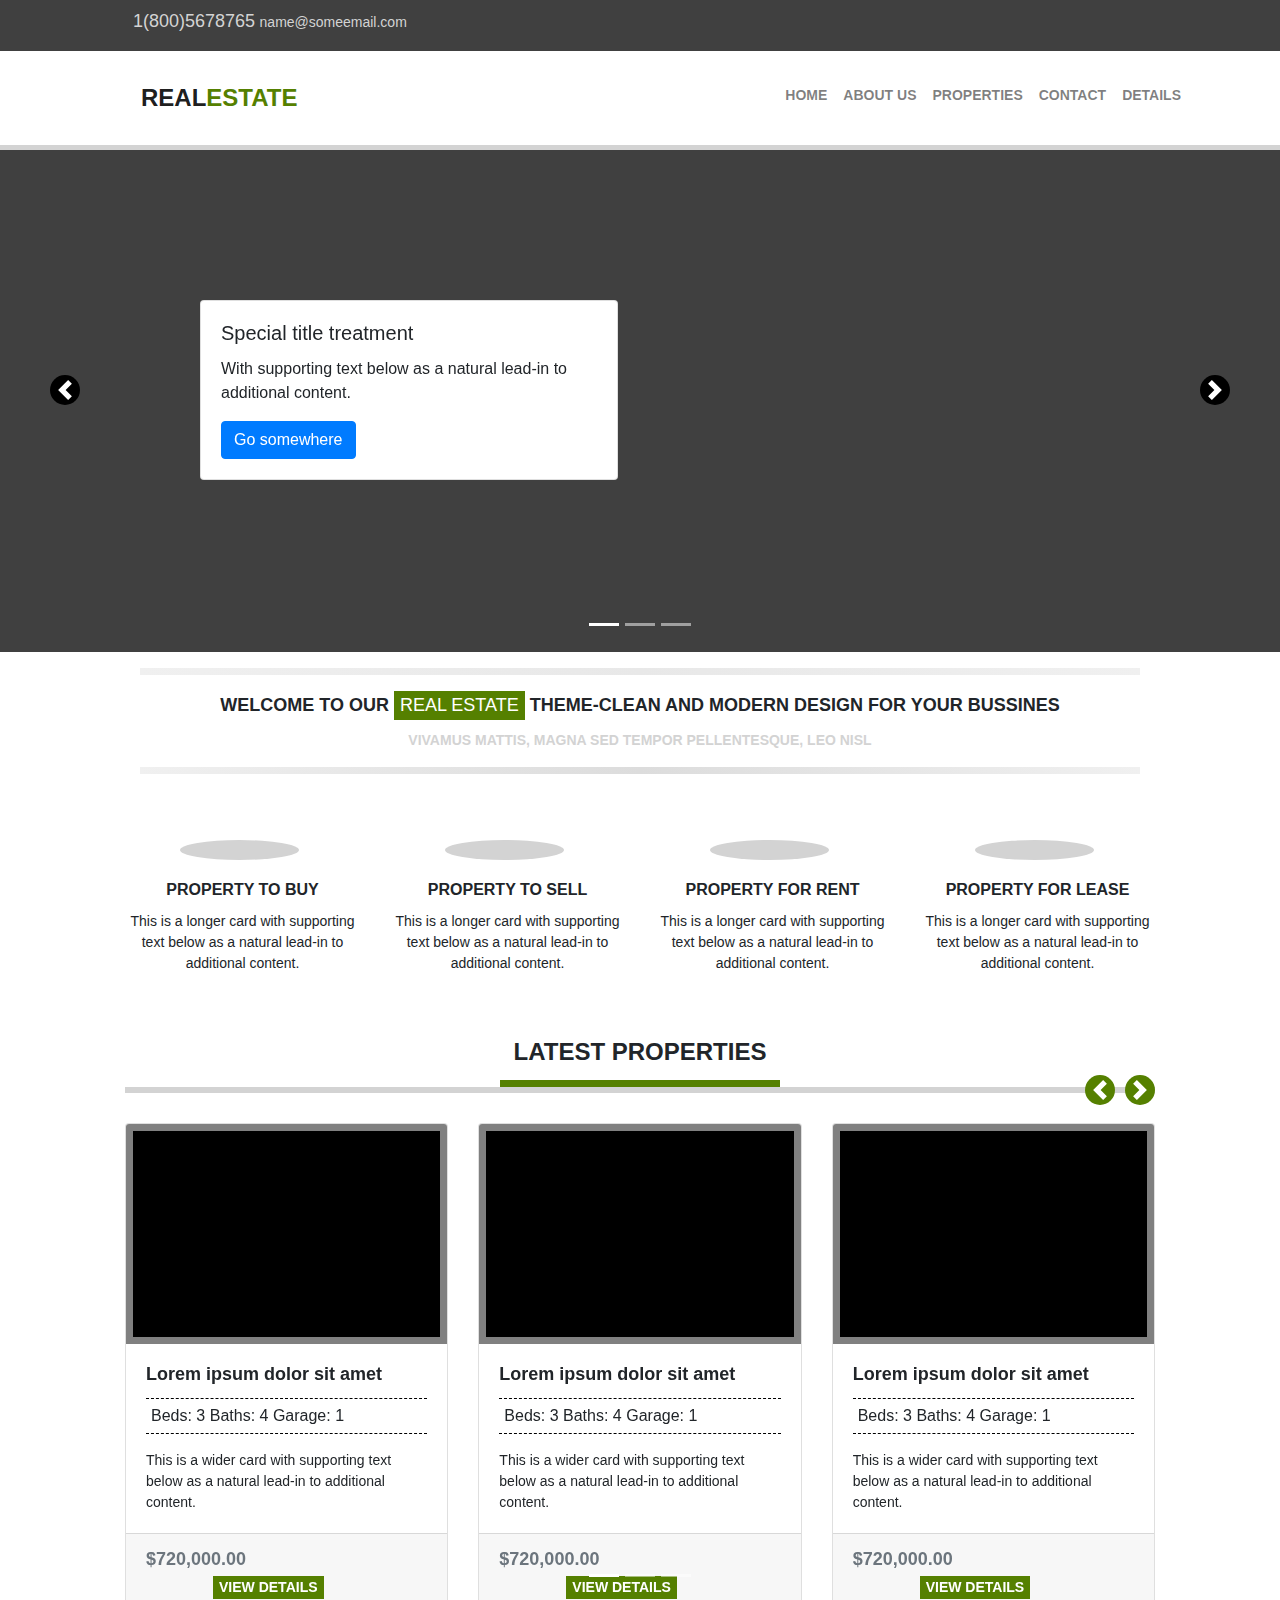
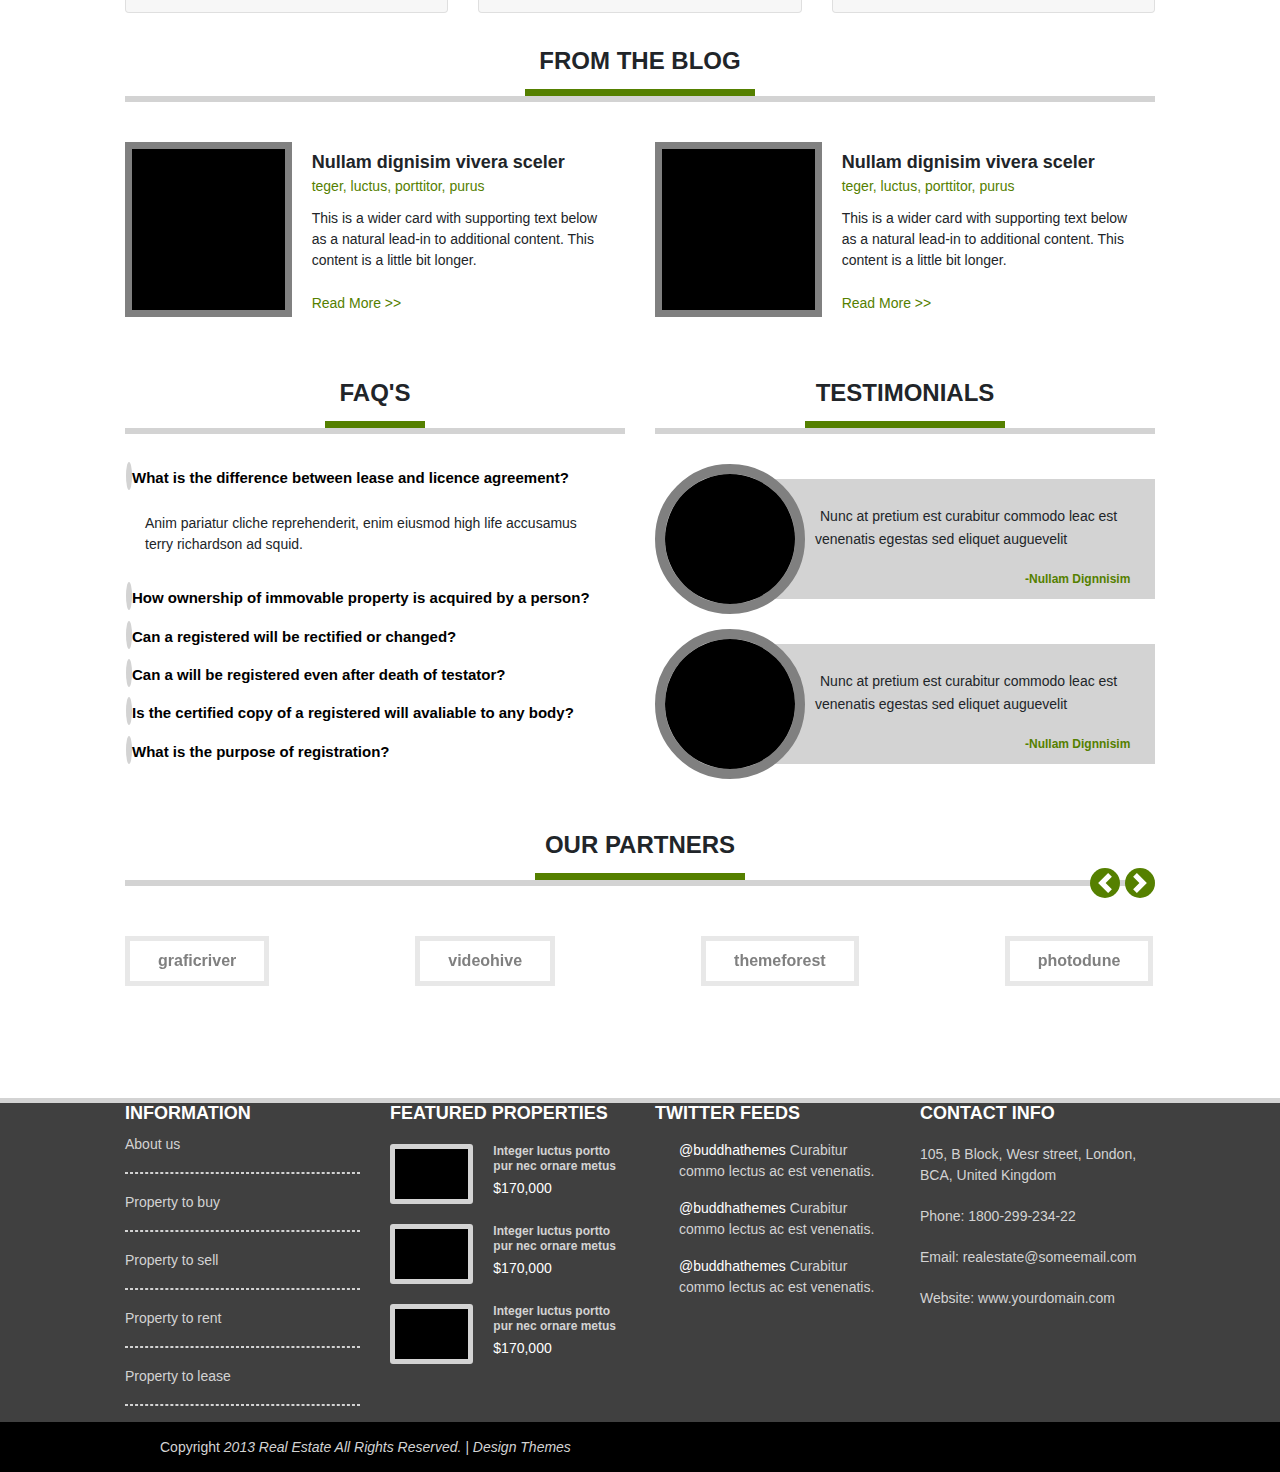
<file: index.html>
<!doctype html>
<html lang="en">

<head>
    <!-- Required meta tags -->
    <meta charset="utf-8">
    <meta name="viewport" content="width=device-width, initial-scale=1, shrink-to-fit=no">

    <!-- Bootstrap CSS -->
    <link rel="stylesheet" href="https://stackpath.bootstrapcdn.com/bootstrap/4.4.1/css/bootstrap.min.css" integrity="sha384-Vkoo8x4CGsO3+Hhxv8T/Q5PaXtkKtu6ug5TOeNV6gBiFeWPGFN9MuhOf23Q9Ifjh" crossorigin="anonymous">
    <link rel="stylesheet" href="index.css">
    <link rel="stylesheet" href="file:///C:/Users/Skifteri/Desktop/fontawesome-free-5.13.0-web/css/all.css">
    <title>Homepage</title>
</head>

<body>

    <div class="header1">
        <div class="container">
            <div class="d-flex flex-row-reverse">
                <a href="http://www.linkedin.com" class="p-2"><i class="fab fa-linkedin" id="icons1"></i></a>
                <a href="http://www.nba.com" class="p-2"><i class="fas fa-basketball-ball" id="icons1"></i></a>
                <a href="http://www.twitter.com" class="p-2"><i class="fab fa-twitter" id="icons1"></i></a>
                <a href="http://www.google.com" class="p-2"><i class="fab fa-google-plus" id="icons1"></i></a>
                <a href="http://www.facebook.com" class="p-2"><i class="fab fa-facebook" id="icons1"></i></a>
                <p class="mr-auto p-2 bd-highlight"><span class="headerSpan1">1(800)5678765</span> <span class="headerSpan2">name@someemail.com</span></p>
            </div>
        </div>
    </div>

    <div class="container">
        <nav class="navbar navbar-expand-lg navbar-light bg-white menu">
            <a class="navbar-brand" href="#">Real<span class="navbarBrandSpan">estate</span></a>
            <button class="navbar-toggler" type="button" data-toggle="collapse" data-target="#navbarSupportedContent" aria-controls="navbarSupportedContent" aria-expanded="false" aria-label="Toggle navigation">
          <span class="navbar-toggler-icon"></span>
        </button>

            <div class="collapse navbar-collapse" id="navbarSupportedContent">
                <ul class="navbar-nav mr-auto">
                </ul>
                <form class="form-inline my-2 my-lg-0">
                    <ul class="navbar-nav mr-auto">
                        <li class="nav-item" id="navItem1">
                            <a class="nav-link" id="navLink1" href="file:///C:/Users/Skifteri/Documents/GitHub/Hello-World/Homepage.html">Home</a>
                        </li>
                        <li class="nav-item" id="navItem1">
                            <a class="nav-link" id="navLink1" href="file:///C:/Users/Skifteri/Documents/GitHub/Hello-World/About.html">About Us</a>
                        </li>
                        <li class="nav-item" id="navItem1">
                            <a class="nav-link" id="navLink1" href="file:///C:/Users/Skifteri/Documents/GitHub/Hello-World/Property.html">Properties</a>
                        </li>
                        <li class="nav-item" id="navItem1">
                            <a class="nav-link" id="navLink1" href="file:///C:/Users/Skifteri/Documents/GitHub/Hello-World/Contact.html">Contact</a>
                        </li>
                        <li class="nav-item" id="navItem1">
                            <a class="nav-link" id="navLink1" href="file:///C:/Users/Skifteri/Documents/GitHub/Hello-World/Details.html">Details</a>
                        </li>
                    </ul>
                </form>
            </div>
        </nav>
    </div>

    <div class="borderContainerNav"></div>

    <div id="carouselExampleIndicators" class="carousel slide firstCarousel" data-ride="carousel">
        <ol class="carousel-indicators">
            <li data-target="#carouselExampleIndicators" data-slide-to="0" class="active"></li>
            <li data-target="#carouselExampleIndicators" data-slide-to="1"></li>
            <li data-target="#carouselExampleIndicators" data-slide-to="2"></li>
        </ol>
        <div class="carousel-inner">
            <div class="carousel-item active">
                <div class="card" id="carouselFirstCard">
                    <div class="card-body">
                        <h5 class="card-title">Special title treatment</h5>
                        <p class="card-text">With supporting text below as a natural lead-in to additional content.</p>
                        <a href="#" class="btn btn-primary">Go somewhere</a>
                    </div>
                </div>
            </div>
            <div class="carousel-item">
                <div class="card" id="carouselFirstCard">
                    <div class="card-body">
                        <h5 class="card-title">Special title treatment</h5>
                        <p class="card-text">With supporting text below as a natural lead-in to additional content.</p>
                        <a href="#" class="btn btn-primary">Go somewhere</a>
                    </div>
                </div>
            </div>
            <div class="carousel-item">
                <div class="card" id="carouselFirstCard">
                    <div class="card-body">
                        <h5 class="card-title">Special title treatment</h5>
                        <p class="card-text">With supporting text below as a natural lead-in to additional content.</p>
                        <a href="#" class="btn btn-primary">Go somewhere</a>
                    </div>
                </div>
            </div>
        </div>
        <a class="carousel-control-prev" id="firstCarouselPrevious" href="#carouselExampleIndicators" role="button" data-slide="prev">
            <span class="carousel-control-prev-icon" aria-hidden="true"></span>
            <span class="sr-only">Previous</span>
        </a>
        <a class="carousel-control-next" id="firstCarouselNext" href="#carouselExampleIndicators" role="button" data-slide="next">
            <span class="carousel-control-next-icon" aria-hidden="true"></span>
            <span class="sr-only">Next</span>
        </a>
    </div>

    <hr class="hrStyle1">
    <div class="inMiddleHrDiv">Welcome to our <span><button class="inMiddleHrButton">Real Estate</button></span> Theme-clean and modern design for your bussines</div>
    <div class="inMiddleHrDiv2">Vivamus mattis, magna sed tempor pellentesque, leo nisl</div>
    <hr class="hrStyle2">

    <div class="container">
        <div class="card-deck">
            <div class="card" id="bigIconsMainCard">
                <a class="bigIconsLinksCard" href="#"><i class="fas fa-house-user"></i></a>
                <div class="card-body">
                    <h5 class="card-title" id="underLinkCardH5">Property To Buy</h5>
                    <p class="card-text" id="underLinkCardP1">This is a longer card with supporting text below as a natural lead-in to additional content.</p>
                </div>
            </div>
            <div class="card" id="bigIconsMainCard">
                <a class="bigIconsLinksCard" href="#"><i class="fas fa-leaf"></i></a>
                <div class="card-body">
                    <h5 class="card-title" id="underLinkCardH5">Property To Sell</h5>
                    <p class="card-text" id="underLinkCardP1">This is a longer card with supporting text below as a natural lead-in to additional content.</p>
                </div>
            </div>
            <div class="card" id="bigIconsMainCard">
                <a class="bigIconsLinksCard" href="#"><i class="fas fa-trophy"></i></a>
                <div class="card-body">
                    <h5 class="card-title" id="underLinkCardH5">Property For Rent</h5>
                    <p class="card-text" id="underLinkCardP1">This is a longer card with supporting text below as a natural lead-in to additional content.</p>
                </div>
            </div>
            <div class="card" id="bigIconsMainCard">
                <a class="bigIconsLinksCard" href="#"><i class="fas fa-umbrella"></i></a>
                <div class="card-body">
                    <h5 class="card-title" id="underLinkCardH5">Property For Lease</h5>
                    <p class="card-text" id="underLinkCardP1">This is a longer card with supporting text below as a natural lead-in to additional content.</p>
                </div>
            </div>
        </div>
    </div>

    <div class="container">
        <div class="latestPropertiesTitle">Latest Properties</div>
        <div class="latestPropertiesBorder"></div>
        <hr class="hrStyle3">
    </div>

    <div class="container">
        <div id="carouselExampleIndicators2" class="carousel slide secondCarousel" data-ride="carousel">
            <ol class="carousel-indicators">
                <li data-target="#carouselExampleIndicators2" data-slide-to="0" class="active"></li>
                <li data-target="#carouselExampleIndicators2" data-slide-to="1"></li>
                <li data-target="#carouselExampleIndicators2" data-slide-to="2"></li>
            </ol>
            <div class="carousel-inner">
                <div class="carousel-item active">
                    <div class="card-deck">
                        <div class="card">
                            <img src="9.Pictures/Picture9.jpg" id="secondCarouselIMG" width="340" height="220" class="card-img-top" alt="...">
                            <div class="card-body">
                                <h5 class="card-title" id="secondCarouselCardH5">Lorem ipsum dolor sit amet</h5>
                                <p class="card-text" id="secondCarouselCardParagraph"><span class="bedIcon"><i class="fas fa-bed"></i> Beds: 3</span> <span class="showerIcon"><i class="fas fa-shower"></i> Baths: 4</span> <span class="carIcon"><i class="fas fa-car"></i> Garage: 1</span></p>
                                <p class="card-text" id="secondCarouselCardParagraph2">This is a wider card with supporting text below as a natural lead-in to additional content.</p>
                            </div>
                            <div class="card-footer">
                                <small class="text-muted" id="secondCarouselCardMoney">$720,000.00 <button class="secondCarouselBTN">View Details</button></small>
                            </div>
                        </div>
                        <div class="card">
                            <img src="9.Pictures/Picture9.jpg" id="secondCarouselIMG" width="340" height="220" class="card-img-top" alt="...">
                            <div class="card-body">
                                <h5 class="card-title" id="secondCarouselCardH5">Lorem ipsum dolor sit amet</h5>
                                <p class="card-text" id="secondCarouselCardParagraph"><span class="bedIcon"><i class="fas fa-bed"></i> Beds: 3</span> <span class="showerIcon"><i class="fas fa-shower"></i> Baths: 4</span> <span class="carIcon"><i class="fas fa-car"></i> Garage: 1</span></p>
                                <p class="card-text" id="secondCarouselCardParagraph2">This is a wider card with supporting text below as a natural lead-in to additional content.</p>
                            </div>
                            <div class="card-footer">
                                <small class="text-muted" id="secondCarouselCardMoney">$720,000.00 <button class="secondCarouselBTN">View Details</button></small>
                            </div>
                        </div>
                        <div class="card">
                            <img src="9.Pictures/Picture9.jpg" id="secondCarouselIMG" width="340" height="220" class="card-img-top" alt="...">
                            <div class="card-body">
                                <h5 class="card-title" id="secondCarouselCardH5">Lorem ipsum dolor sit amet</h5>
                                <p class="card-text" id="secondCarouselCardParagraph"><span class="bedIcon"><i class="fas fa-bed"></i> Beds: 3</span> <span class="showerIcon"><i class="fas fa-shower"></i> Baths: 4</span> <span class="carIcon"><i class="fas fa-car"></i> Garage: 1</span></p>
                                <p class="card-text" id="secondCarouselCardParagraph2">This is a wider card with supporting text below as a natural lead-in to additional content.</p>
                            </div>
                            <div class="card-footer">
                                <small class="text-muted" id="secondCarouselCardMoney">$720,000.00 <button class="secondCarouselBTN">View Details</button></small>
                            </div>
                        </div>
                    </div>
                </div>
                <div class="carousel-item">
                    <div class="card-deck">
                        <div class="card">
                            <img src="9.Pictures/Picture9.jpg" id="secondCarouselIMG" width="340" height="220" class="card-img-top" alt="...">
                            <div class="card-body">
                                <h5 class="card-title" id="secondCarouselCardH5">Lorem ipsum dolor sit amet</h5>
                                <p class="card-text" id="secondCarouselCardParagraph"><span class="bedIcon"><i class="fas fa-bed"></i> Beds: 3</span> <span class="showerIcon"><i class="fas fa-shower"></i> Baths: 4</span> <span class="carIcon"><i class="fas fa-car"></i> Garage: 1</span></p>
                                <p class="card-text" id="secondCarouselCardParagraph2">This is a wider card with supporting text below as a natural lead-in to additional content.</p>
                            </div>
                            <div class="card-footer">
                                <small class="text-muted" id="secondCarouselCardMoney">$720,000.00 <button class="secondCarouselBTN">View Details</button></small>
                            </div>
                        </div>
                        <div class="card">
                            <img src="9.Pictures/Picture9.jpg" id="secondCarouselIMG" width="340" height="220" class="card-img-top" alt="...">
                            <div class="card-body">
                                <h5 class="card-title" id="secondCarouselCardH5">Lorem ipsum dolor sit amet</h5>
                                <p class="card-text" id="secondCarouselCardParagraph"><span class="bedIcon"><i class="fas fa-bed"></i> Beds: 3</span> <span class="showerIcon"><i class="fas fa-shower"></i> Baths: 4</span> <span class="carIcon"><i class="fas fa-car"></i> Garage: 1</span></p>
                                <p class="card-text" id="secondCarouselCardParagraph2">This is a wider card with supporting text below as a natural lead-in to additional content.</p>
                            </div>
                            <div class="card-footer">
                                <small class="text-muted" id="secondCarouselCardMoney">$720,000.00 <button class="secondCarouselBTN">View Details</button></small>
                            </div>
                        </div>
                        <div class="card">
                            <img src="9.Pictures/Picture9.jpg" id="secondCarouselIMG" width="340" height="220" class="card-img-top" alt="...">
                            <div class="card-body">
                                <h5 class="card-title" id="secondCarouselCardH5">Lorem ipsum dolor sit amet</h5>
                                <p class="card-text" id="secondCarouselCardParagraph"><span class="bedIcon"><i class="fas fa-bed"></i> Beds: 3</span> <span class="showerIcon"><i class="fas fa-shower"></i> Baths: 4</span> <span class="carIcon"><i class="fas fa-car"></i> Garage: 1</span></p>
                                <p class="card-text" id="secondCarouselCardParagraph2">This is a wider card with supporting text below as a natural lead-in to additional content.</p>
                            </div>
                            <div class="card-footer">
                                <small class="text-muted" id="secondCarouselCardMoney">$720,000.00 <button class="secondCarouselBTN">View Details</button></small>
                            </div>
                        </div>
                    </div>
                </div>
                <div class="carousel-item">
                    <div class="card-deck">
                        <div class="card">
                            <img src="9.Pictures/Picture9.jpg" id="secondCarouselIMG" width="340" height="220" class="card-img-top" alt="...">
                            <div class="card-body">
                                <h5 class="card-title" id="secondCarouselCardH5">Lorem ipsum dolor sit amet</h5>
                                <p class="card-text" id="secondCarouselCardParagraph"><span class="bedIcon"><i class="fas fa-bed"></i> Beds: 3</span> <span class="showerIcon"><i class="fas fa-shower"></i> Baths: 4</span> <span class="carIcon"><i class="fas fa-car"></i> Garage: 1</span></p>
                                <p class="card-text" id="secondCarouselCardParagraph2">This is a wider card with supporting text below as a natural lead-in to additional content.</p>
                            </div>
                            <div class="card-footer">
                                <small class="text-muted" id="secondCarouselCardMoney">$720,000.00 <button class="secondCarouselBTN">View Details</button></small>
                            </div>
                        </div>
                        <div class="card">
                            <img src="9.Pictures/Picture9.jpg" id="secondCarouselIMG" width="340" height="220" class="card-img-top" alt="...">
                            <div class="card-body">
                                <h5 class="card-title" id="secondCarouselCardH5">Lorem ipsum dolor sit amet</h5>
                                <p class="card-text" id="secondCarouselCardParagraph"><span class="bedIcon"><i class="fas fa-bed"></i> Beds: 3</span> <span class="showerIcon"><i class="fas fa-shower"></i> Baths: 4</span> <span class="carIcon"><i class="fas fa-car"></i> Garage: 1</span></p>
                                <p class="card-text" id="secondCarouselCardParagraph2">This is a wider card with supporting text below as a natural lead-in to additional content.</p>
                            </div>
                            <div class="card-footer">
                                <small class="text-muted" id="secondCarouselCardMoney">$720,000.00 <button class="secondCarouselBTN">View Details</button></small>
                            </div>
                        </div>
                        <div class="card">
                            <img src="9.Pictures/Picture9.jpg" id="secondCarouselIMG" width="340" height="220" class="card-img-top" alt="...">
                            <div class="card-body">
                                <h5 class="card-title" id="secondCarouselCardH5">Lorem ipsum dolor sit amet</h5>
                                <p class="card-text" id="secondCarouselCardParagraph"><span class="bedIcon"><i class="fas fa-bed"></i> Beds: 3</span> <span class="showerIcon"><i class="fas fa-shower"></i> Baths: 4</span> <span class="carIcon"><i class="fas fa-car"></i> Garage: 1</span></p>
                                <p class="card-text" id="secondCarouselCardParagraph2">This is a wider card with supporting text below as a natural lead-in to additional content.</p>
                            </div>
                            <div class="card-footer">
                                <small class="text-muted" id="secondCarouselCardMoney">$720,000.00 <button class="secondCarouselBTN">View Details</button></small>
                            </div>
                        </div>
                    </div>
                </div>
            </div>
            <a class="carousel-control-prev" id="seconCarouselPrevious" href="#carouselExampleIndicators2" role="button" data-slide="prev">
                <span class="carousel-control-prev-icon" aria-hidden="true"></span>
                <span class="sr-only">Previous</span>
            </a>
            <a class="carousel-control-next" id="seconCarouselNext" href="#carouselExampleIndicators2" role="button" data-slide="next">
                <span class="carousel-control-next-icon" aria-hidden="true"></span>
                <span class="sr-only">Next</span>
            </a>
        </div>
    </div>

    <div class="container">
        <div class="fromTheBlogTitle">From the blog</div>
        <div class="fromTheBlogBorder"></div>
        <hr class="hrStyle3">
    </div>

    <div class="container">
        <div class="row">
            <div class="col-md-6">
                <div class="card mb-3" id="fromTheBlogCard" style="max-width: 540px;">
                    <div class="row no-gutters">
                        <div class="col-md-4">
                            <img src="9.Pictures/Picture9.jpg" id="fromTheBlogIMG" width="260px" height="175" class="card-img" alt="...">
                        </div>
                        <div class="col-md-8">
                            <div class="card-body">
                                <h5 class="card-title" id="fromTheBlogH5">Nullam dignisim vivera sceler</h5>
                                <i class="fas fa-tags"></i> <a href="#" class="fromTheBlogLink">teger, luctus, porttitor, purus</a>
                                <p class="card-text" id="fromTheBlogParagraph">This is a wider card with supporting text below as a natural lead-in to additional content. This content is a little bit longer.</p>
                                <a href="#" class="fromTheBlogLink2">Read More >></a>
                            </div>
                        </div>
                    </div>
                </div>
            </div>
            <div class="col-md-6">
                <div class="card mb-3" id="fromTheBlogCard" style="max-width: 540px;">
                    <div class="row no-gutters">
                        <div class="col-md-4">
                            <img src="9.Pictures/Picture9.jpg" id="fromTheBlogIMG" width="260px" height="175" class="card-img" alt="...">
                        </div>
                        <div class="col-md-8">
                            <div class="card-body">
                                <h5 class="card-title" id="fromTheBlogH5">Nullam dignisim vivera sceler</h5>
                                <i class="fas fa-tags"></i> <a href="#" class="fromTheBlogLink">teger, luctus, porttitor, purus</a>
                                <p class="card-text" id="fromTheBlogParagraph">This is a wider card with supporting text below as a natural lead-in to additional content. This content is a little bit longer.</p>
                                <a href="#" class="fromTheBlogLink2">Read More >></a>
                            </div>
                        </div>
                    </div>
                </div>
            </div>
        </div>
    </div>

    <div class="container">
        <div class="row">
            <div class="col-md-6">
                <div class="faqTitle">Faq's</div>
                <div class="faqBorder"></div>
                <hr class="hrStyle3">
                <div class="faqAccordionAllInOne">
                    <div class="accordion" id="accordionExample">
                        <div class="card" id="faqBorder">
                            <div id="headingOne">
                                <h2 class="mb-0">
                                    <button id="faqButton" class="btn btn-link" type="button" data-toggle="collapse" data-target="#collapseOne" aria-expanded="true" aria-controls="collapseOne">
                                    <i class="fas fa-question-circle"></i> What is the difference between lease and licence agreement?
                          </button>
                                </h2>
                            </div>

                            <div id="collapseOne" class="collapse show" aria-labelledby="headingOne" data-parent="#accordionExample">
                                <div class="card-body" id="faqLargeText">
                                    Anim pariatur cliche reprehenderit, enim eiusmod high life accusamus terry richardson ad squid.
                                </div>
                            </div>
                        </div>
                        <div class="card" id="faqBorder">
                            <div id="headingTwo">
                                <h2 class="mb-0">
                                    <button id="faqButton" class="btn btn-link collapsed" type="button" data-toggle="collapse" data-target="#collapseTwo" aria-expanded="false" aria-controls="collapseTwo">
                                    <i class="fas fa-question-circle"></i> How ownership of immovable property is acquired by a person?
                          </button>
                                </h2>
                            </div>
                            <div id="collapseTwo" class="collapse" aria-labelledby="headingTwo" data-parent="#accordionExample">
                                <div class="card-body" id="faqLargeText">
                                    Anim pariatur cliche reprehenderit, enim eiusmod high life accusamus terry richardson ad squid.
                                </div>
                            </div>
                        </div>
                        <div class="card" id="faqBorder">
                            <div id="headingThree">
                                <h2 class="mb-0">
                                    <button id="faqButton" class="btn btn-link collapsed" type="button" data-toggle="collapse" data-target="#collapseThree" aria-expanded="false" aria-controls="collapseThree">
                                    <i class="fas fa-question-circle"></i> Can a registered will be rectified or changed?
                          </button>
                                </h2>
                            </div>
                            <div id="collapseThree" class="collapse" aria-labelledby="headingThree" data-parent="#accordionExample">
                                <div class="card-body" id="faqLargeText">
                                    Anim pariatur cliche reprehenderit, enim eiusmod high life accusamus terry richardson ad squid.
                                </div>
                            </div>
                        </div>
                        <div class="card" id="faqBorder">
                            <div id="headingFour">
                                <h2 class="mb-0">
                                    <button id="faqButton" class="btn btn-link collapsed" type="button" data-toggle="collapse" data-target="#collapseFour" aria-expanded="false" aria-controls="collapseTwo">
                                    <i class="fas fa-question-circle"></i> Can a will be registered even after death of testator?
                          </button>
                                </h2>
                            </div>
                            <div id="collapseFour" class="collapse" aria-labelledby="headingFour" data-parent="#accordionExample">
                                <div class="card-body" id="faqLargeText">
                                    Anim pariatur cliche reprehenderit, enim eiusmod high life accusamus terry richardson ad squid.
                                </div>
                            </div>
                        </div>
                        <div class="card" id="faqBorder">
                            <div id="headingFive">
                                <h2 class="mb-0">
                                    <button id="faqButton" class="btn btn-link collapsed" type="button" data-toggle="collapse" data-target="#collapseFive" aria-expanded="false" aria-controls="collapseTwo">
                                    <i class="fas fa-question-circle"></i> Is the certified copy of a registered will avaliable to any body?
                          </button>
                                </h2>
                            </div>
                            <div id="collapseFive" class="collapse" aria-labelledby="headingFive" data-parent="#accordionExample">
                                <div class="card-body" id="faqLargeText">
                                    Anim pariatur cliche reprehenderit, enim eiusmod high life accusamus terry richardson ad squid.
                                </div>
                            </div>
                        </div>
                        <div class="card" id="faqBorder">
                            <div id="headingSix">
                                <h2 class="mb-0">
                                    <button id="faqButton" class="btn btn-link collapsed" type="button" data-toggle="collapse" data-target="#collapseSix" aria-expanded="false" aria-controls="collapseTwo">
                                    <i class="fas fa-question-circle"></i> What is the purpose of registration?
                          </button>
                                </h2>
                            </div>
                            <div id="collapseSix" class="collapse" aria-labelledby="headingSix" data-parent="#accordionExample">
                                <div class="card-body" id="faqLargeText">
                                    Anim pariatur cliche reprehenderit, enim eiusmod high life accusamus terry richardson ad squid.
                                </div>
                            </div>
                        </div>
                    </div>
                </div>
            </div>
            <div class="col-md-6">
                <div class="faqTitle">Testimonials</div>
                <div class="testimonialsBorder"></div>
                <hr class="hrStyle3">
                <div class="testimonials">
                    <img src="9.Pictures/Picture9.jpg" class="testimonialIMG" width="150" height="150" alt="">
                    <div class="testimonialParagraphBackground">
                        <p class="testimonialParagraph"><i class="fas fa-quote-left"></i> Nunc at pretium est curabitur commodo leac est venenatis egestas sed eliquet auguevelit</p>
                        <blockquote>-Nullam Dignnisim</blockquote>
                    </div>
                </div>
                <div class="testimonials">
                    <img src="9.Pictures/Picture9.jpg" class="testimonialIMG" width="150" height="150" alt="">
                    <div class="testimonialParagraphBackground">
                        <p class="testimonialParagraph"><i class="fas fa-quote-left"></i> Nunc at pretium est curabitur commodo leac est venenatis egestas sed eliquet auguevelit</p>
                        <blockquote>-Nullam Dignnisim</blockquote>
                    </div>
                </div>
            </div>
        </div>
    </div>

    <div class="container">
        <div class="ourPartnerTitle">Our Partners</div>
        <div class="ourPartnersBorder"></div>
        <hr class="hrStyle3">
        <div id="carouselExampleControls" class="carousel slide thirdCarousel" data-ride="carousel">
            <div class="carousel-inner">
                <div class="carousel-item active">
                    <div class="d-flex flex-row bd-highlight mb-3" id="ourPartnersFlexRow">
                        <div class="p-2 bd-highlight" id="thisrdCarouselFlexLink1"><a class="thirdCarouselA" href="#">graficriver</a></div>
                        <div class="p-2 bd-highlight" id="thisrdCarouselFlexLink2"><a class="thirdCarouselA" href="#">videohive</a></div>
                        <div class="p-2 bd-highlight" id="thisrdCarouselFlexLink3"><a class="thirdCarouselA" href="#">themeforest</a></div>
                        <div class="p-2 bd-highlight" id="thisrdCarouselFlexLink4"><a class="thirdCarouselA" href="#">photodune</a></div>
                    </div>
                </div>
                <div class="carousel-item">
                    <div class="d-flex flex-row bd-highlight mb-3" id="ourPartnersFlexRow">
                        <div class="p-2 bd-highlight" id="thisrdCarouselFlexLink1"><a class="thirdCarouselA" href="#">graficriver</a></div>
                        <div class="p-2 bd-highlight" id="thisrdCarouselFlexLink2"><a class="thirdCarouselA" href="#">videohive</a></div>
                        <div class="p-2 bd-highlight" id="thisrdCarouselFlexLink3"><a class="thirdCarouselA" href="#">themeforest</a></div>
                        <div class="p-2 bd-highlight" id="thisrdCarouselFlexLink4"><a class="thirdCarouselA" href="#">photodune</a></div>
                    </div>
                </div>
                <div class="carousel-item">
                    <div class="d-flex flex-row bd-highlight mb-3" id="ourPartnersFlexRow">
                        <div class="p-2 bd-highlight" id="thisrdCarouselFlexLink1"><a class="thirdCarouselA" href="#">graficriver</a></div>
                        <div class="p-2 bd-highlight" id="thisrdCarouselFlexLink2"><a class="thirdCarouselA" href="#">videohive</a></div>
                        <div class="p-2 bd-highlight" id="thisrdCarouselFlexLink3"><a class="thirdCarouselA" href="#">themeforest</a></div>
                        <div class="p-2 bd-highlight" id="thisrdCarouselFlexLink4"><a class="thirdCarouselA" href="#">photodune</a></div>
                    </div>
                </div>
            </div>
            <a class="carousel-control-prev" id="thirdCarouselPrevious" href="#carouselExampleControls" role="button" data-slide="prev">
                <span class="carousel-control-prev-icon" aria-hidden="true"></span>
                <span class="sr-only">Previous</span>
            </a>
            <a class="carousel-control-next" id="thirdCarouselNext" href="#carouselExampleControls" role="button" data-slide="next">
                <span class="carousel-control-next-icon" aria-hidden="true"></span>
                <span class="sr-only">Next</span>
            </a>
        </div>
    </div>

    <div class="body2">
        <div class="container">
            <div class="row">
                <div class="col-md-3">
                    <h1 class="lastH1">INFORMATION</h1>
                    <a href="#" class="lastLink">About us</a><br>
                    <hr class="lastHR">
                    <a href="#" class="lastLink">Property to buy</a><br>
                    <hr class="lastHR">
                    <a href="#" class="lastLink">Property to sell</a><br>
                    <hr class="lastHR">
                    <a href="#" class="lastLink">Property to rent</a><br>
                    <hr class="lastHR">
                    <a href="#" class="lastLink">Property to lease</a>
                    <hr class="lastHR">
                </div>
                <div class="col-md-3">
                    <h1 class="lastH1">FEATURED PROPERTIES</h1>
                    <div class="card mb-3" id="featuredPropertiesMB3">
                        <div class="row no-gutters" id="featuredPropertiesGutters">
                            <div class="col-md-4" id="featuredPropertiesCard4">
                                <img src="9.Pictures/Picture9.jpg" id="smallCardImg" height="60" width="60" class="card-img" alt="...">
                            </div>
                            <div class="col-md-8" id="featuredPropertiesCard8">
                                <div class="card-body" id="smallCardBody">
                                    <h5 class="card-title" id="smallCardH5">Integer luctus portto pur nec ornare metus</h5>
                                    <p class="card-text" id="smallCardParagraph">$170,000</p>
                                </div>
                            </div>
                        </div>
                    </div>
                    <div class="card mb-3" id="featuredPropertiesMB3">
                        <div class="row no-gutters" id="featuredPropertiesGutters">
                            <div class="col-md-4" id="featuredPropertiesCard4">
                                <img src="9.Pictures/Picture9.jpg" id="smallCardImg" height="60" width="60" class="card-img" alt="...">
                            </div>
                            <div class="col-md-8" id="featuredPropertiesCard8">
                                <div class="card-body" id="smallCardBody">
                                    <h5 class="card-title" id="smallCardH5">Integer luctus portto pur nec ornare metus</h5>
                                    <p class="card-text" id="smallCardParagraph">$170,000</p>
                                </div>
                            </div>
                        </div>
                    </div>
                    <div class="card mb-3" id="featuredPropertiesMB3">
                        <div class="row no-gutters" id="featuredPropertiesGutters">
                            <div class="col-md-4" id="featuredPropertiesCard4">
                                <img src="9.Pictures/Picture9.jpg" id="smallCardImg" height="60" width="60" class="card-img" alt="...">
                            </div>
                            <div class="col-md-8" id="featuredPropertiesCard8">
                                <div class="card-body" id="smallCardBody">
                                    <h5 class="card-title" id="smallCardH5">Integer luctus portto pur nec ornare metus</h5>
                                    <p class="card-text" id="smallCardParagraph">$170,000</p>
                                </div>
                            </div>
                        </div>
                    </div>
                </div>
                <div class="col-md-3 ">
                    <h1 class="lastH1 ">TWITTER FEEDS</h1>
                    <div class="d-flex flex-row ">
                        <div class="p-2 "><i class="fab fa-twitter " id="lastTwitter"></i></div>
                        <div class="p-2 " id="lastTwitter"><span class="budhaThemes">@buddhathemes</span> Curabitur commo lectus ac est venenatis.</div>
                    </div>
                    <div class="d-flex flex-row ">
                        <div class="p-2 "><i class="fab fa-twitter " id="lastTwitter"></i></div>
                        <div class="p-2 " id="lastTwitter"><span class="budhaThemes">@buddhathemes</span> Curabitur commo lectus ac est venenatis.</div>
                    </div>
                    <div class="d-flex flex-row ">
                        <div class="p-2 "><i class="fab fa-twitter " id="lastTwitter"></i></div>
                        <div class="p-2 " id="lastTwitter"><span class="budhaThemes">@buddhathemes</span> Curabitur commo lectus ac est venenatis.</div>
                    </div>
                </div>
                <div class="col-md-3 ">
                    <h1 class="lastH1 ">CONTACT INFO</h1>
                    <p class="lastParagraph ">105, B Block, Wesr street, London, BCA, United Kingdom</p>
                    <p class="lastParagraph "><i class="fas fa-phone-alt "></i> Phone: 1800-299-234-22</p>
                    <p class="lastParagraph "><i class="far fa-envelope "></i> Email: realestate@someemail.com</p>
                    <p class="lastParagraph "><i class="fas fa-globe-europe "></i> Website: www.yourdomain.com</p>
                    <div class="d-flex flex-row ">
                        <a href="http://www.facebook.com" class="p-2"><i class="fab fa-facebook" id="icons2"></i></a>
                        <a href="http://www.google.com" class="p-2"><i class="fab fa-google-plus" id="icons2"></i></a>
                        <a href="http://www.twitter.com" class="p-2"><i class="fab fa-twitter" id="icons2"></i></a>
                        <a href="http://www.nba.com" class="p-2"><i class="fas fa-basketball-ball" id="icons2"></i></a>
                        <a href="http://www.linkedin.com" class="p-2"><i class="fab fa-linkedin" id="icons2"></i></a>
                    </div>
                </div>
            </div>
        </div>
    </div>

    <div class="lastBody ">
        <p class="lastParagraph2 ">Copyright <i class="far fa-copyright "> 2013 Real Estate All Rights Reserved. | Design Themes</i></p>
    </div>
    <!-- Optional JavaScript -->
    <!-- jQuery first, then Popper.js, then Bootstrap JS -->
    <script src="https://code.jquery.com/jquery-3.4.1.slim.min.js" integrity="sha384-J6qa4849blE2+poT4WnyKhv5vZF5SrPo0iEjwBvKU7imGFAV0wwj1yYfoRSJoZ+n" crossorigin="anonymous"></script>
    <script src="https://cdn.jsdelivr.net/npm/popper.js@1.16.0/dist/umd/popper.min.js" integrity="sha384-Q6E9RHvbIyZFJoft+2mJbHaEWldlvI9IOYy5n3zV9zzTtmI3UksdQRVvoxMfooAo" crossorigin="anonymous"></script>
    <script src="https://stackpath.bootstrapcdn.com/bootstrap/4.4.1/js/bootstrap.min.js" integrity="sha384-wfSDF2E50Y2D1uUdj0O3uMBJnjuUD4Ih7YwaYd1iqfktj0Uod8GCExl3Og8ifwB6" crossorigin="anonymous"></script>
</body>

</html>
</file>
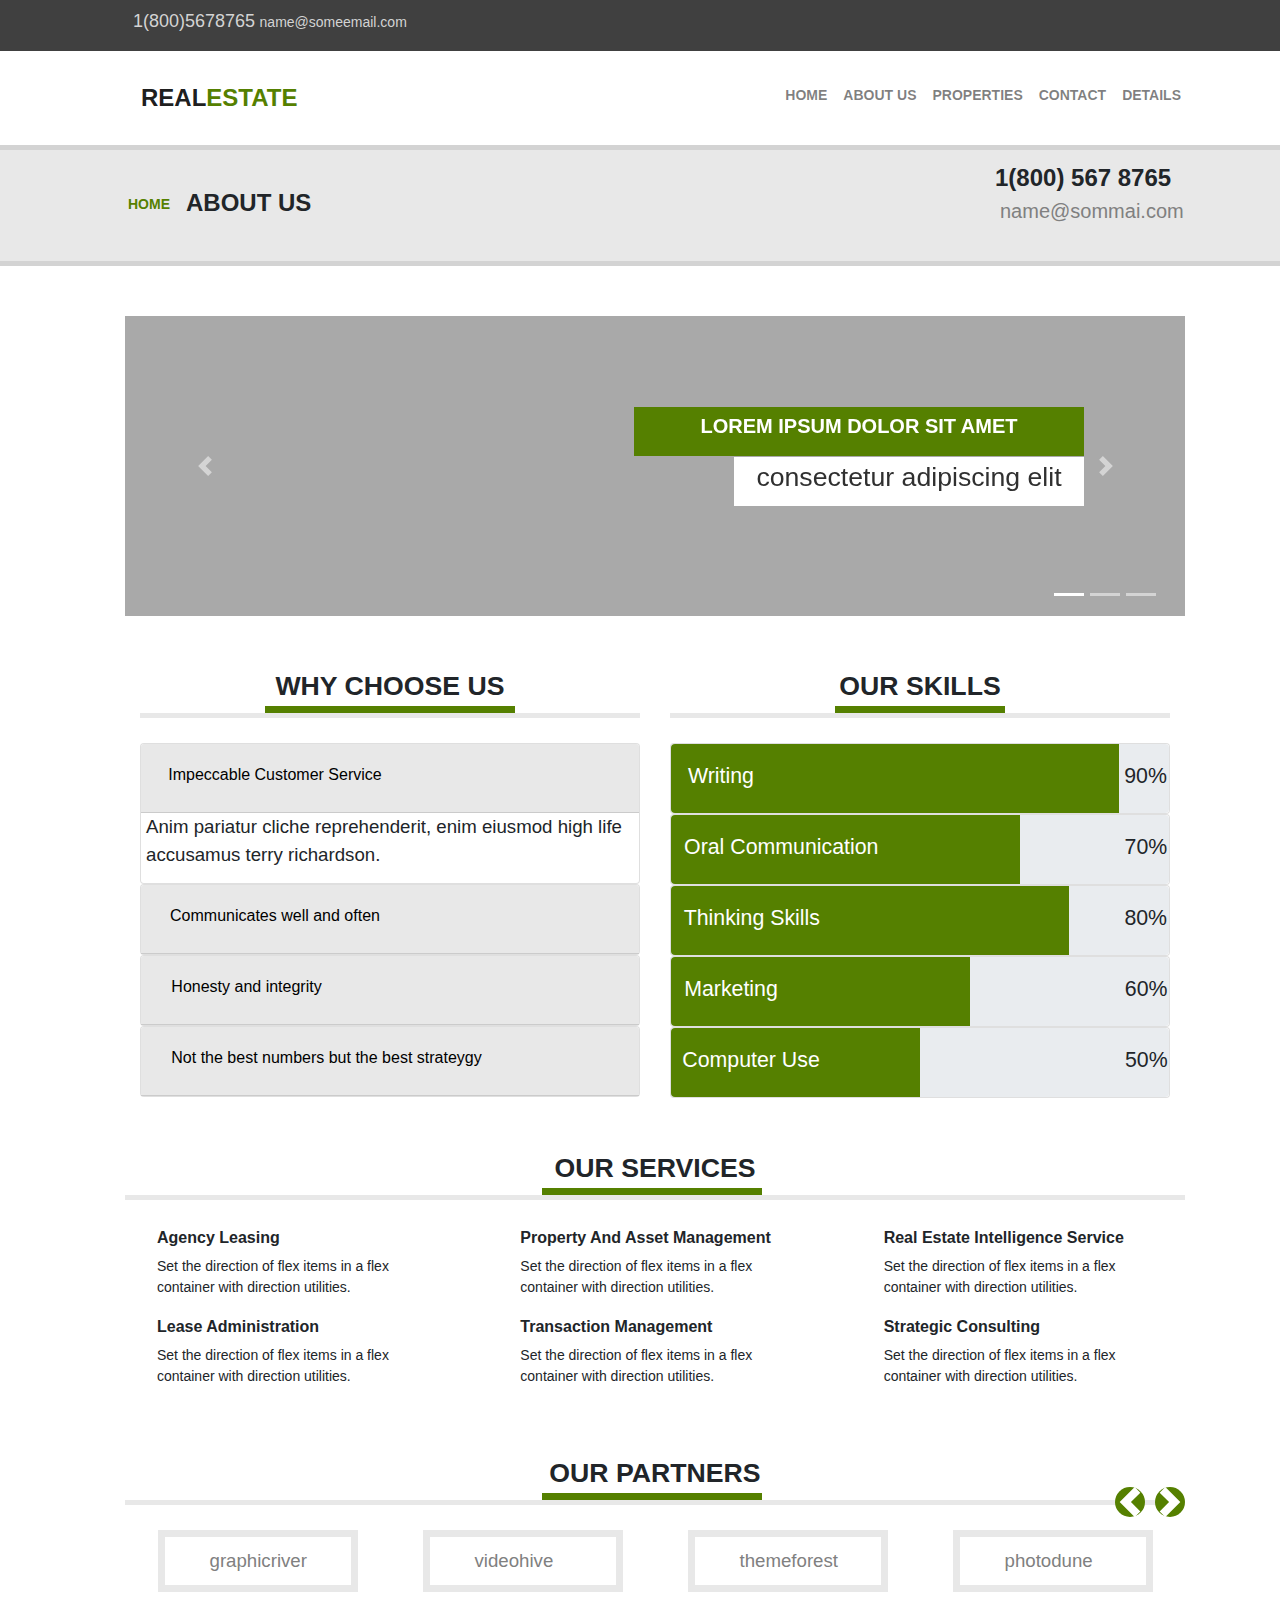
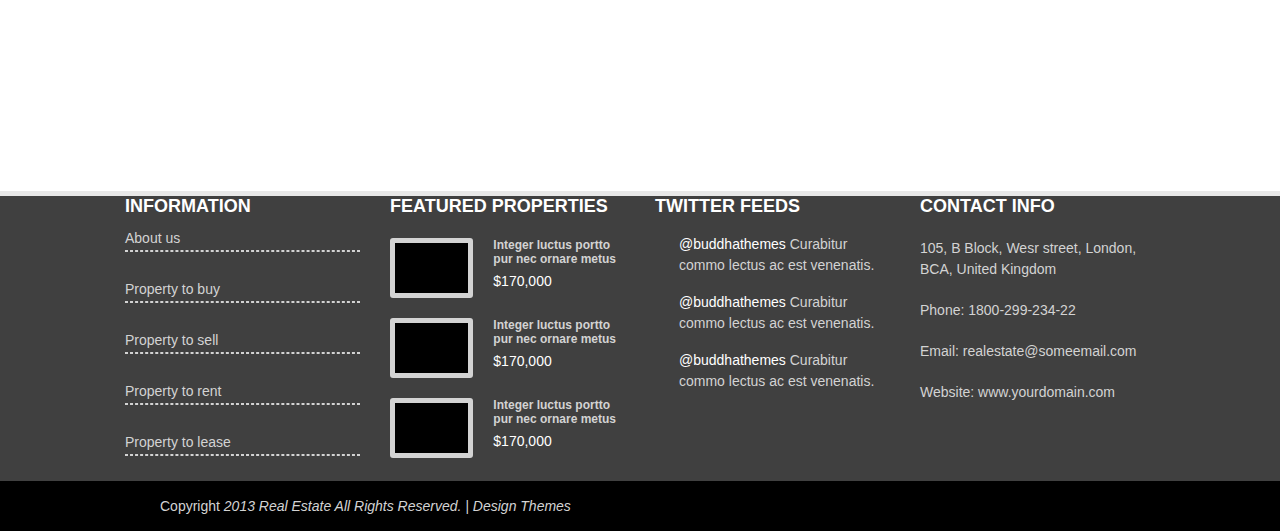
<file: About.html>
<!doctype html>
<html lang="en">

<head>
    <!-- Required meta tags -->
    <meta charset="utf-8">
    <meta name="viewport" content="width=device-width, initial-scale=1, shrink-to-fit=no">

    <!-- Bootstrap CSS -->
    <link rel="stylesheet" href="https://stackpath.bootstrapcdn.com/bootstrap/4.4.1/css/bootstrap.min.css" integrity="sha384-Vkoo8x4CGsO3+Hhxv8T/Q5PaXtkKtu6ug5TOeNV6gBiFeWPGFN9MuhOf23Q9Ifjh" crossorigin="anonymous">
    <link rel="stylesheet" href="About.css">
    <link rel="stylesheet" href="file:///C:/Users/Skifteri/Desktop/fontawesome-free-5.13.0-web/css/all.css">
    <title>About Us</title>
</head>

<body>

    <div class="header1">
        <div class="container">
            <div class="d-flex flex-row-reverse">
                <a href="http://www.linkedin.com" class="p-2"><i class="fab fa-linkedin" id="icons1"></i></a>
                <a href="http://www.nba.com" class="p-2"><i class="fas fa-basketball-ball" id="icons1"></i></a>
                <a href="http://www.twitter.com" class="p-2"><i class="fab fa-twitter" id="icons1"></i></a>
                <a href="http://www.google.com" class="p-2"><i class="fab fa-google-plus" id="icons1"></i></a>
                <a href="http://www.facebook.com" class="p-2"><i class="fab fa-facebook" id="icons1"></i></a>
                <p class="mr-auto p-2 bd-highlight"><span class="headerSpan1">1(800)5678765</span> <span class="headerSpan2">name@someemail.com</span></p>
            </div>
        </div>
    </div>

    <div class="container">
        <nav class="navbar navbar-expand-lg navbar-light bg-white menu">
            <a class="navbar-brand" href="#">Real<span class="navbarBrandSpan">estate</span></a>
            <button class="navbar-toggler" type="button" data-toggle="collapse" data-target="#navbarSupportedContent" aria-controls="navbarSupportedContent" aria-expanded="false" aria-label="Toggle navigation">
          <span class="navbar-toggler-icon"></span>
        </button>

            <div class="collapse navbar-collapse" id="navbarSupportedContent">
                <ul class="navbar-nav mr-auto">
                </ul>
                <form class="form-inline my-2 my-lg-0">
                    <ul class="navbar-nav mr-auto">
                        <li class="nav-item">
                            <a class="nav-link" href="file:///C:/Users/Skifteri/Documents/GitHub/Hello-World/Homepage.html">Home</a>
                        </li>
                        <li class="nav-item">
                            <a class="nav-link" href="file:///C:/Users/Skifteri/Documents/GitHub/Hello-World/About.html">About Us</a>
                        </li>
                        <li class="nav-item">
                            <a class="nav-link" href="file:///C:/Users/Skifteri/Documents/GitHub/Hello-World/Property.html">Properties</a>
                        </li>
                        <li class="nav-item">
                            <a class="nav-link" href="file:///C:/Users/Skifteri/Documents/GitHub/Hello-World/Contact.html">Contact</a>
                        </li>
                        <li class="nav-item" id="navItem1">
                            <a class="nav-link" id="navLink1" href="file:///C:/Users/Skifteri/Documents/GitHub/Hello-World/Details.html">Details</a>
                        </li>
                    </ul>
                </form>
            </div>
        </nav>
    </div>
    </div>

    <div class="breadCrumb">
        <div class="container" id="breadCrumbContainer">
            <div class="row">
                <div class="col-md-4">
                    <div class="d-flex flex-row flexRow1">
                        <div class="p-2 home"><a href="#" class="home1">Home <i class="fas fa-arrow-alt-circle-right"></i></a></div>
                        <div class="p-2 aboutUs">About Us</div>
                    </div>
                </div>
                <div class="col-md-4">
                    <i class="fas fa-phone"></i>
                </div>
                <div class="col-md-4 breadCrumbrow3">
                    <p class="contact1">1(800) 567 8765</p>
                    <p class="contact2">name@sommai.com</p>
                </div>
            </div>
        </div>
    </div>

    <div class="container">
        <div class="body1">
            <div id="carouselExampleIndicators" class="carousel slide" data-ride="carousel">
                <ol class="carousel-indicators">
                    <li data-target="#carouselExampleIndicators" data-slide-to="0" class="active"></li>
                    <li data-target="#carouselExampleIndicators" data-slide-to="1"></li>
                    <li data-target="#carouselExampleIndicators" data-slide-to="2"></li>
                </ol>
                <div class="carousel-inner">
                    <div class="carousel-item active">
                        <img class="d-block w-100" src="9.Pictures/Picture26.jpg" height="300" alt="First slide">
                        <div class="carousel-caption d-none d-md-block">
                            <h5 class="carouselH5">Lorem ipsum dolor sit amet</h5>
                            <p class="carouselP">consectetur adipiscing elit</p>
                        </div>
                    </div>
                    <div class="carousel-item">
                        <img class="d-block w-100" src="9.Pictures/Picture26.jpg" height="300" alt="Second slide">
                        <div class="carousel-caption d-none d-md-block">
                            <h5 class="carouselH5">Lorem ipsum dolor sit amet</h5>
                            <p class="carouselP">consectetur adipiscing elit</p>
                        </div>
                    </div>
                    <div class="carousel-item">
                        <img class="d-block w-100" src="9.Pictures/Picture26.jpg" height="300" alt="Third slide">
                        <div class="carousel-caption d-none d-md-block">
                            <h5 class="carouselH5">Lorem ipsum dolor sit amet</h5>
                            <p class="carouselP">consectetur adipiscing elit</p>
                        </div>
                    </div>
                </div>
                <a class="carousel-control-prev" href="#carouselExampleIndicators" role="button" data-slide="prev">
                    <span class="carousel-control-prev-icon" aria-hidden="true"></span>
                    <span class="sr-only">Previous</span>
                </a>
                <a class="carousel-control-next" href="#carouselExampleIndicators" role="button" data-slide="next">
                    <span class="carousel-control-next-icon" aria-hidden="true"></span>
                    <span class="sr-only">Next</span>
                </a>
            </div>

            <div class="row row1">
                <div class="col-md-6 ourSkills">
                    Why choose us
                    <div class="ourSkillsBorder1"></div>
                    <hr>

                    <div id="accordion">
                        <div class="card">
                            <div class="card-header" id="headingOne">
                                <h5 class="mb-0" id="accordionH5">
                                    <button class="btn btn-link btnLink1" data-toggle="collapse" data-target="#collapseOne" aria-expanded="true" aria-controls="collapseOne">
                                        <i class="fas fa-minus-circle"></i> Impeccable Customer Service
                              </button>
                                </h5>
                            </div>

                            <div id="collapseOne" class="collapse show" aria-labelledby="headingOne" data-parent="#accordion">
                                <div class="cardGroup">
                                    Anim pariatur cliche reprehenderit, enim eiusmod high life accusamus terry richardson.
                                </div>
                            </div>
                        </div>
                        <div class="card">
                            <div class="card-header" id="headingOne">
                                <h5 class="mb-0">
                                    <button class="btn btn-link collapsed btnLink1" data-toggle="collapse" data-target="#collapseTwo" aria-expanded="false" aria-controls="collapseTwo">
                                        <i class="fas fa-minus-circle"></i> Communicates well and often
                              </button>
                                </h5>
                            </div>
                            <div id="collapseTwo" class="collapse" aria-labelledby="headingTwo" data-parent="#accordion">
                                <div class="cardGroup">
                                    Anim pariatur cliche reprehenderit, enim eiusmod high life accusamus terry richardson.
                                </div>
                            </div>
                        </div>
                        <div class="card">
                            <div class="card-header" id="headingOne">
                                <h5 class="mb-0">
                                    <button class="btn btn-link collapsed btnLink2" data-toggle="collapse" data-target="#collapseThree" aria-expanded="false" aria-controls="collapseThree">
                                        <i class="fas fa-minus-circle"></i> Honesty and integrity
                              </button>
                                </h5>
                            </div>
                            <div id="collapseThree" class="collapse" aria-labelledby="headingThree" data-parent="#accordion">
                                <div class="cardGroup">
                                    Anim pariatur cliche reprehenderit, enim eiusmod high life accusamus terry richardson.
                                </div>
                            </div>
                        </div>
                        <div class="card">
                            <div class="card-header" id="headingOne">
                                <h5 class="mb-0">
                                    <button class="btn btn-link collapsed btnLink3" data-toggle="collapse" data-target="#collapseFour" aria-expanded="false" aria-controls="collapseThree">
                                        <i class="fas fa-minus-circle"></i> Not the best numbers but the best strateygy
                              </button>
                                </h5>
                            </div>
                            <div id="collapseFour" class="collapse" aria-labelledby="headingFour" data-parent="#accordion">
                                <div class="cardGroup">
                                    Anim pariatur cliche reprehenderit, enim eiusmod high life accusamus terry richardson.
                                </div>
                            </div>
                        </div>
                    </div>

                </div>
                <div class="col-md-6 ourSkills">
                    Our skills
                    <div class="ourSkillsBorder2"></div>
                    <hr>

                    <div class="card">
                        <div id="headingTwo">
                            <h5 class="mb-0">
                                <div class="progress" id="progress2">
                                    <div class="progress-bar progress-bar-striped" role="progressbar" style="width: 90%" aria-valuenow="90" aria-valuemin="0" aria-valuemax="100">
                                        <div class="row row2">
                                            <div class="col-md-12">
                                                <p class="progressP">Writing</p>
                                            </div>
                                        </div>
                                    </div><span class="percentage">90%</span>
                                </div>
                            </h5>
                        </div>
                    </div>
                    <div class="card">
                        <div id="headingTwo">
                            <h5 class="mb-0">
                                <div class="progress" id="progress2">
                                    <div class="progress-bar progress-bar-striped" role="progressbar" style="width: 70%" aria-valuenow="70" aria-valuemin="0" aria-valuemax="100">
                                        <div class="row row2">
                                            <div class="col-md-12">
                                                <p class="progressP1">Oral Communication</p>
                                            </div>
                                        </div>
                                    </div><span class="percentage2">70%</span>
                                </div>
                            </h5>
                        </div>
                    </div>
                    <div class="card">
                        <div id="headingTwo">
                            <h5 class="mb-0">
                                <div class="progress" id="progress2">
                                    <div class="progress-bar progress-bar-striped" role="progressbar" style="width: 80%" aria-valuenow="80" aria-valuemin="0" aria-valuemax="100">
                                        <div class="row row2">
                                            <div class="col-md-12">
                                                <p class="progressP2">Thinking Skills</p>
                                            </div>
                                        </div>
                                    </div><span class="percentage3">80%</span>
                                </div>
                            </h5>
                        </div>
                    </div>
                    <div class="card">
                        <div id="headingTwo">
                            <h5 class="mb-0">
                                <div class="progress" id="progress2">
                                    <div class="progress-bar progress-bar-striped" role="progressbar" style="width: 60%" aria-valuenow="60" aria-valuemin="0" aria-valuemax="100">
                                        <div class="row row2">
                                            <div class="col-md-12">
                                                <p class="progressP3">Marketing</p>
                                            </div>
                                        </div>
                                    </div><span class="percentage4">60%</span>
                                </div>
                            </h5>
                        </div>
                    </div>
                    <div class="card">
                        <div id="headingTwo">
                            <h5 class="mb-0">
                                <div class="progress" id="progress2">
                                    <div class="progress-bar progress-bar-striped" role="progressbar" style="width: 50%" aria-valuenow="50" aria-valuemin="0" aria-valuemax="100">
                                        <div class="row row2">
                                            <div class="col-md-12">
                                                <p class="progressP4">Computer Use</p>
                                            </div>
                                        </div>
                                    </div><span class="percentage5">50%</span>
                                </div>
                            </h5>
                        </div>
                    </div>
                </div>
            </div>

            <div class="ourServices">Our services</div>
            <div class="ourServicesBorder"></div>
            <hr>

            <div class="row">
                <div class="col-md-4">
                    <div class="d-flex flex-row">
                        <div class="p-2"><i class="fas fa-cogs icons2"></i></div>
                        <div class="p-2">
                            <div class="d-flex flex-column">
                                <div class="p-2 flexRow3">Agency Leasing</div>
                                <div class="p-2 flexRow4">Set the direction of flex items in a flex container with direction utilities.</div>
                            </div>
                        </div>
                    </div>
                </div>
                <div class="col-md-4">
                    <div class="d-flex flex-row">
                        <div class="p-2"><i class="fas fa-flask icons2"></i></div>
                        <div class="p-2">
                            <div class="d-flex flex-column">
                                <div class="p-2 flexRow3">Property And Asset Management</div>
                                <div class="p-2 flexRow4">Set the direction of flex items in a flex container with direction utilities.</div>
                            </div>
                        </div>
                    </div>
                </div>
                <div class="col-md-4">
                    <div class="d-flex flex-row">
                        <div class="p-2"><i class="fas fa-magic icons2"></i></div>
                        <div class="p-2">
                            <div class="d-flex flex-column">
                                <div class="p-2 flexRow3">Real Estate Intelligence Service</div>
                                <div class="p-2 flexRow4">Set the direction of flex items in a flex container with direction utilities.</div>
                            </div>
                        </div>
                    </div>
                </div>
            </div>

            <div class="row">
                <div class="col-md-4">
                    <div class="d-flex flex-row">
                        <div class="p-2"><i class="fas fa-magnet icons2"></i></div>
                        <div class="p-2">
                            <div class="d-flex flex-column">
                                <div class="p-2 flexRow3">Lease Administration</div>
                                <div class="p-2 flexRow4">Set the direction of flex items in a flex container with direction utilities.</div>
                            </div>
                        </div>
                    </div>
                </div>
                <div class="col-md-4">
                    <div class="d-flex flex-row">
                        <div class="p-2"><i class="fas fa-tachometer-alt icons2"></i></div>
                        <div class="p-2">
                            <div class="d-flex flex-column">
                                <div class="p-2 flexRow3">Transaction Management</div>
                                <div class="p-2 flexRow4">Set the direction of flex items in a flex container with direction utilities.</div>
                            </div>
                        </div>
                    </div>
                </div>
                <div class="col-md-4">
                    <div class="d-flex flex-row">
                        <div class="p-2"><i class="fas fa-trophy icons2"></i></div>
                        <div class="p-2">
                            <div class="d-flex flex-column">
                                <div class="p-2 flexRow3">Strategic Consulting</div>
                                <div class="p-2 flexRow4">Set the direction of flex items in a flex container with direction utilities.</div>
                            </div>
                        </div>
                    </div>
                </div>
            </div>

            <div class="ourServices">Our Partners</div>
            <div class="ourServicesBorder"></div>
            <hr>

            <div id="carouselExampleControls" class="carousel slide" data-ride="carousel">
                <a class="carousel-control-prev" id="previousArrowLink" href="#carouselExampleControls" role="button" data-slide="prev">
                    <span class="carousel-control-prev-icon" id="previousSpan" aria-hidden="true"></span>
                    <span class="sr-only">Previous</span>
                </a>
                <a class="carousel-control-next" id="nextArrowLink" href="#carouselExampleControls" role="button" data-slide="next">
                    <span class="carousel-control-next-icon" id="previousSpan" aria-hidden="true"></span>
                    <span class="sr-only next">Next</span>
                </a>
            </div>

            <nav class="nav2">
                <ul class="unorderdList">
                    <li class="listItem">
                        <a class="listItemLink" href="#">graphicriver</a>
                    </li>
                    <li class="listItem">
                        <a class="listItemLink" href="#">videohive</a>
                    </li>
                    <li class="listItem">
                        <a class="listItemLink" href="#">themeforest</a>
                    </li>
                    <li class="listItem">
                        <a class="listItemLink" href="#">photodune</a>
                    </li>
                </ul>
            </nav>
        </div>
    </div>

    <hr>

    <div class="body2">
        <div class="container">
            <div class="row">
                <div class="col-md-3">
                    <h1 class="lastH1">INFORMATION</h1>
                    <a href="#" class="lastLink">About us</a><br>
                    <hr class="lastHR">
                    <a href="#" class="lastLink">Property to buy</a><br>
                    <hr class="lastHR">
                    <a href="#" class="lastLink">Property to sell</a><br>
                    <hr class="lastHR">
                    <a href="#" class="lastLink">Property to rent</a><br>
                    <hr class="lastHR">
                    <a href="#" class="lastLink">Property to lease</a>
                    <hr class="lastHR">
                </div>
                <div class="col-md-3">
                    <h1 class="lastH1">FEATURED PROPERTIES</h1>
                    <div class="card mb-3" id="featuredPropertiesMB3">
                        <div class="row no-gutters" id="featuredPropertiesGutters">
                            <div class="col-md-4" id="featuredPropertiesCard4">
                                <img src="9.Pictures/Picture9.jpg" id="smallCardImg" height="60" width="60" class="card-img" alt="...">
                            </div>
                            <div class="col-md-8" id="featuredPropertiesCard8">
                                <div class="card-body" id="smallCardBody">
                                    <h5 class="card-title" id="smallCardH5">Integer luctus portto pur nec ornare metus</h5>
                                    <p class="card-text" id="smallCardParagraph">$170,000</p>
                                </div>
                            </div>
                        </div>
                    </div>
                    <div class="card mb-3" id="featuredPropertiesMB3">
                        <div class="row no-gutters" id="featuredPropertiesGutters">
                            <div class="col-md-4" id="featuredPropertiesCard4">
                                <img src="9.Pictures/Picture9.jpg" id="smallCardImg" height="60" width="60" class="card-img" alt="...">
                            </div>
                            <div class="col-md-8" id="featuredPropertiesCard8">
                                <div class="card-body" id="smallCardBody">
                                    <h5 class="card-title" id="smallCardH5">Integer luctus portto pur nec ornare metus</h5>
                                    <p class="card-text" id="smallCardParagraph">$170,000</p>
                                </div>
                            </div>
                        </div>
                    </div>
                    <div class="card mb-3" id="featuredPropertiesMB3">
                        <div class="row no-gutters" id="featuredPropertiesGutters">
                            <div class="col-md-4" id="featuredPropertiesCard4">
                                <img src="9.Pictures/Picture9.jpg" id="smallCardImg" height="60" width="60" class="card-img" alt="...">
                            </div>
                            <div class="col-md-8" id="featuredPropertiesCard8">
                                <div class="card-body" id="smallCardBody">
                                    <h5 class="card-title" id="smallCardH5">Integer luctus portto pur nec ornare metus</h5>
                                    <p class="card-text" id="smallCardParagraph">$170,000</p>
                                </div>
                            </div>
                        </div>
                    </div>
                </div>
                <div class="col-md-3 ">
                    <h1 class="lastH1 ">TWITTER FEEDS</h1>
                    <div class="d-flex flex-row ">
                        <div class="p-2 "><i class="fab fa-twitter " id="lastTwitter"></i></div>
                        <div class="p-2 " id="lastTwitter"><span class="budhaThemes">@buddhathemes</span> Curabitur commo lectus ac est venenatis.</div>
                    </div>
                    <div class="d-flex flex-row ">
                        <div class="p-2 "><i class="fab fa-twitter " id="lastTwitter"></i></div>
                        <div class="p-2 " id="lastTwitter"><span class="budhaThemes">@buddhathemes</span> Curabitur commo lectus ac est venenatis.</div>
                    </div>
                    <div class="d-flex flex-row ">
                        <div class="p-2 "><i class="fab fa-twitter " id="lastTwitter"></i></div>
                        <div class="p-2 " id="lastTwitter"><span class="budhaThemes">@buddhathemes</span> Curabitur commo lectus ac est venenatis.</div>
                    </div>
                </div>
                <div class="col-md-3 ">
                    <h1 class="lastH1 ">CONTACT INFO</h1>
                    <p class="lastParagraph ">105, B Block, Wesr street, London, BCA, United Kingdom</p>
                    <p class="lastParagraph "><i class="fas fa-phone-alt "></i> Phone: 1800-299-234-22</p>
                    <p class="lastParagraph "><i class="far fa-envelope "></i> Email: realestate@someemail.com</p>
                    <p class="lastParagraph "><i class="fas fa-globe-europe "></i> Website: www.yourdomain.com</p>
                    <div class="d-flex flex-row ">
                        <a href="http://www.facebook.com" class="p-2"><i class="fab fa-facebook" id="icons2"></i></a>
                        <a href="http://www.google.com" class="p-2"><i class="fab fa-google-plus" id="icons2"></i></a>
                        <a href="http://www.twitter.com" class="p-2"><i class="fab fa-twitter" id="icons2"></i></a>
                        <a href="http://www.nba.com" class="p-2"><i class="fas fa-basketball-ball" id="icons2"></i></a>
                        <a href="http://www.linkedin.com" class="p-2"><i class="fab fa-linkedin" id="icons2"></i></a>
                    </div>
                </div>
            </div>
        </div>
    </div>

    <div class="lastBody ">
        <p class="lastParagraph2 ">Copyright <i class="far fa-copyright "> 2013 Real Estate All Rights Reserved. | Design Themes</i></p>
    </div>
    <!-- Optional JavaScript -->
    <!-- jQuery first, then Popper.js, then Bootstrap JS -->
    <script src="https://code.jquery.com/jquery-3.4.1.slim.min.js " integrity="sha384-J6qa4849blE2+poT4WnyKhv5vZF5SrPo0iEjwBvKU7imGFAV0wwj1yYfoRSJoZ+n " crossorigin="anonymous "></script>
    <script src="https://cdn.jsdelivr.net/npm/popper.js@1.16.0/dist/umd/popper.min.js " integrity="sha384-Q6E9RHvbIyZFJoft+2mJbHaEWldlvI9IOYy5n3zV9zzTtmI3UksdQRVvoxMfooAo " crossorigin="anonymous "></script>
    <script src="https://stackpath.bootstrapcdn.com/bootstrap/4.4.1/js/bootstrap.min.js " integrity="sha384-wfSDF2E50Y2D1uUdj0O3uMBJnjuUD4Ih7YwaYd1iqfktj0Uod8GCExl3Og8ifwB6 " crossorigin="anonymous "></script>
</body>

</html>
</file>
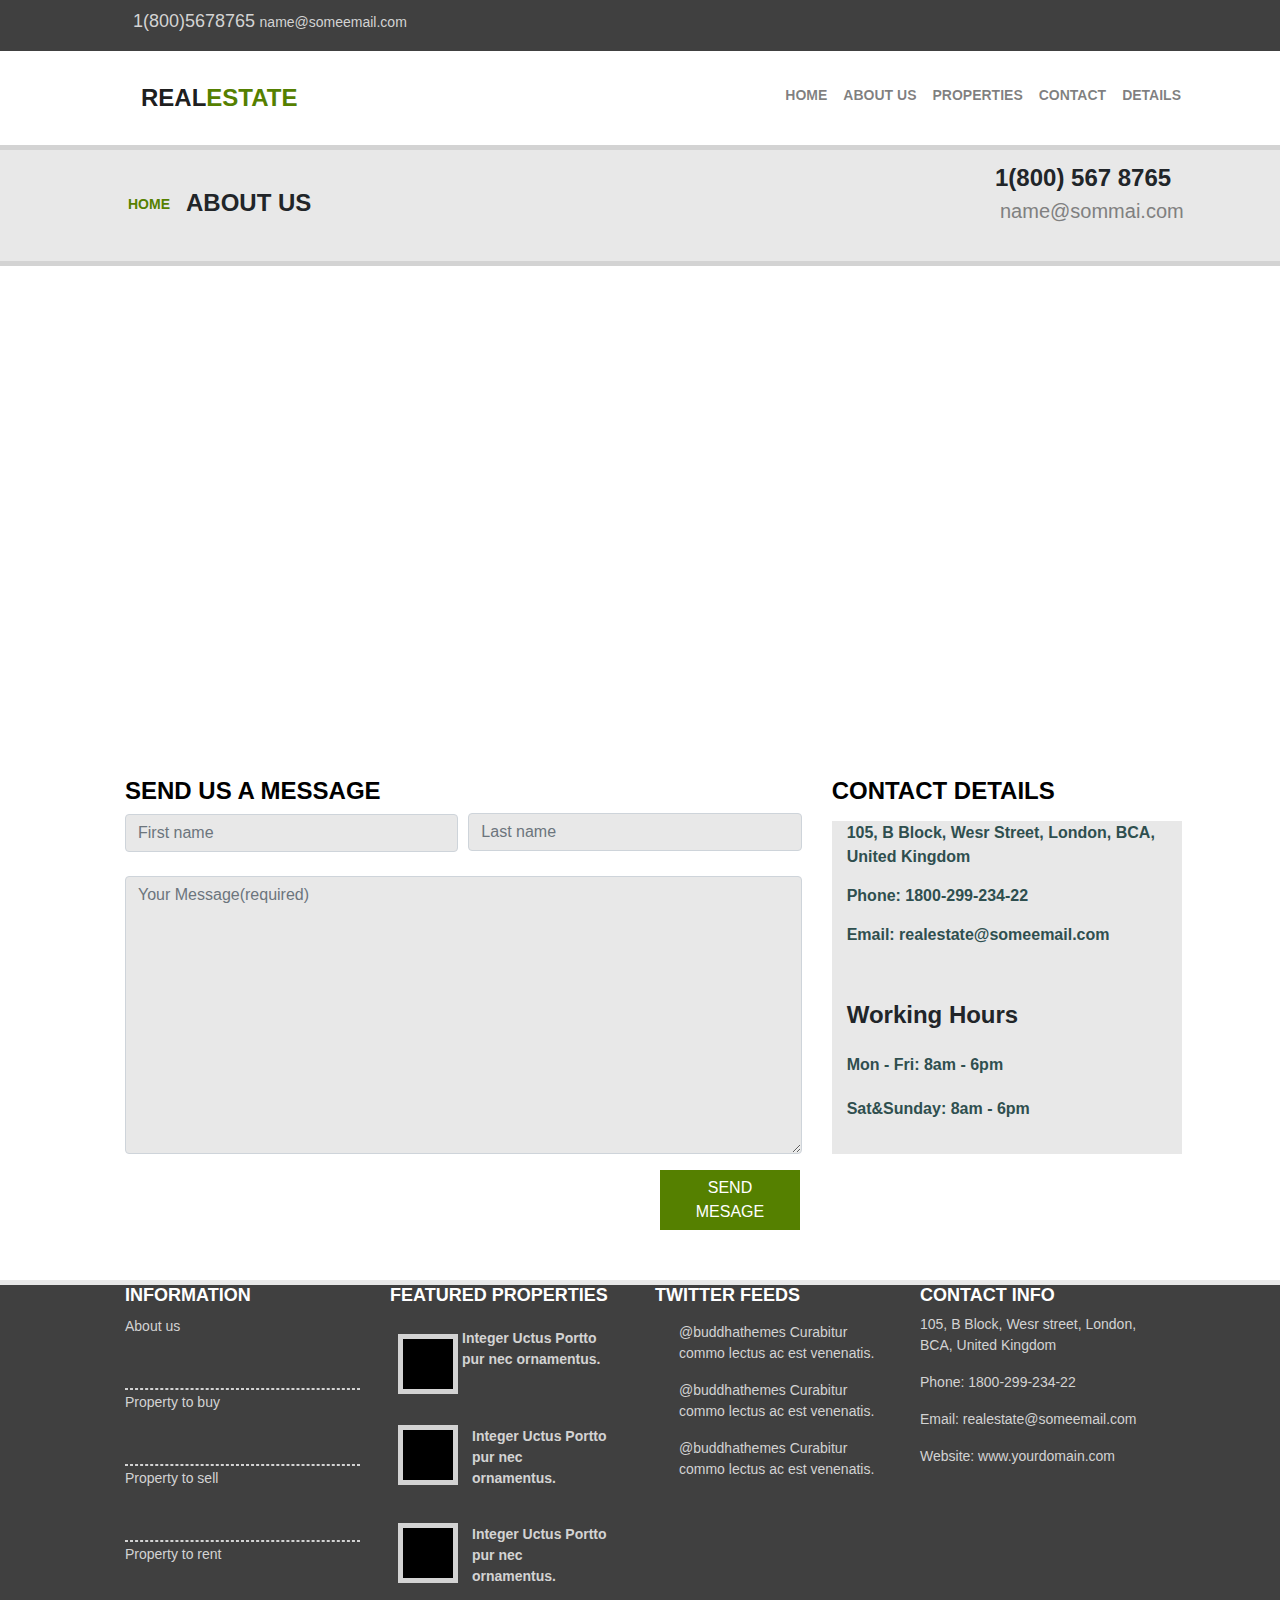
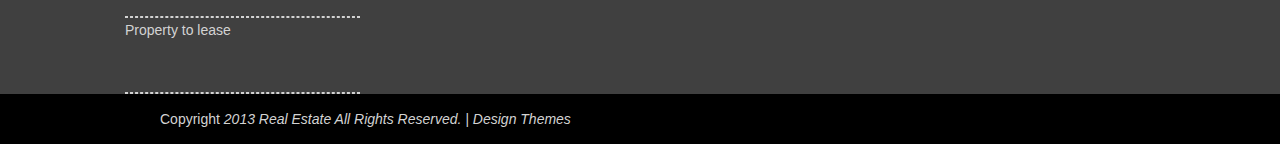
<file: Contact.html>
<!doctype html>
<html lang="en">

<head>
    <!-- Required meta tags -->
    <meta charset="utf-8">
    <meta name="viewport" content="width=device-width, initial-scale=1, shrink-to-fit=no">

    <!-- Bootstrap CSS -->
    <link rel="stylesheet" href="https://stackpath.bootstrapcdn.com/bootstrap/4.4.1/css/bootstrap.min.css" integrity="sha384-Vkoo8x4CGsO3+Hhxv8T/Q5PaXtkKtu6ug5TOeNV6gBiFeWPGFN9MuhOf23Q9Ifjh" crossorigin="anonymous">
    <link rel="stylesheet" href="Contact.css">
    <link rel="stylesheet" href="file:///C:/Users/Skifteri/Desktop/fontawesome-free-5.13.0-web/css/all.css">
    <title>Hello, world!</title>
</head>

<body>

    <div class="header1">
        <div class="container">
            <div class="d-flex flex-row-reverse">
                <a href="http://www.linkedin.com" class="p-2"><i class="fab fa-linkedin" id="icons1"></i></a>
                <a href="http://www.nba.com" class="p-2"><i class="fas fa-basketball-ball" id="icons1"></i></a>
                <a href="http://www.twitter.com" class="p-2"><i class="fab fa-twitter" id="icons1"></i></a>
                <a href="http://www.google.com" class="p-2"><i class="fab fa-google-plus" id="icons1"></i></a>
                <a href="http://www.facebook.com" class="p-2"><i class="fab fa-facebook" id="icons1"></i></a>
                <p class="mr-auto p-2 bd-highlight"><span class="headerSpan1">1(800)5678765</span> <span class="headerSpan2">name@someemail.com</span></p>
            </div>
        </div>
    </div>

    <div class="container">
        <nav class="navbar navbar-expand-lg navbar-light bg-white menu">
            <a class="navbar-brand" href="#">Real<span class="navbarBrandSpan">estate</span></a>
            <button class="navbar-toggler" type="button" data-toggle="collapse" data-target="#navbarSupportedContent" aria-controls="navbarSupportedContent" aria-expanded="false" aria-label="Toggle navigation">
          <span class="navbar-toggler-icon"></span>
        </button>

            <div class="collapse navbar-collapse" id="navbarSupportedContent">
                <ul class="navbar-nav mr-auto">
                </ul>
                <form class="form-inline my-2 my-lg-0">
                    <ul class="navbar-nav mr-auto">
                        <li class="nav-item">
                            <a class="nav-link" href="file:///C:/Users/Skifteri/Documents/GitHub/Hello-World/Homepage.html">Home</a>
                        </li>
                        <li class="nav-item">
                            <a class="nav-link" href="file:///C:/Users/Skifteri/Documents/GitHub/Hello-World/About.html">About Us</a>
                        </li>
                        <li class="nav-item">
                            <a class="nav-link" href="file:///C:/Users/Skifteri/Documents/GitHub/Hello-World/Property.html">Properties</a>
                        </li>
                        <li class="nav-item">
                            <a class="nav-link" href="file:///C:/Users/Skifteri/Documents/GitHub/Hello-World/Contact.html">Contact</a>
                        </li>
                        <li class="nav-item" id="navItem1">
                            <a class="nav-link" id="navLink1" href="file:///C:/Users/Skifteri/Documents/GitHub/Hello-World/Details.html">Details</a>
                        </li>
                    </ul>
                </form>
            </div>
        </nav>
    </div>
    </div>

    <div class="breadCrumb">
        <div class="container" id="breadCrumbContainer">
            <div class="row">
                <div class="col-md-4">
                    <div class="d-flex flex-row flexRow1">
                        <div class="p-2 home"><a href="#" class="home1">Home <i class="fas fa-arrow-alt-circle-right"></i></a></div>
                        <div class="p-2 aboutUs">About Us</div>
                    </div>
                </div>
                <div class="col-md-4">
                    <i class="fas fa-phone"></i>
                </div>
                <div class="col-md-4 breadCrumbrow3">
                    <p class="contact1">1(800) 567 8765</p>
                    <p class="contact2">name@sommai.com</p>
                </div>
            </div>
        </div>
    </div>

    <p><iframe src="https://www.google.com/maps/embed?pb=!1m18!1m12!1m3!1d19738.269110039004!2d21.15570769274697!3d42.65899765495722!2m3!1f0!2f0!3f0!3m2!1i1024!2i768!4f13.1!3m3!1m2!1s0x1354a1c360d247b9%3A0xa918ce102d8ad302!2sPristina%20District!5e0!3m2!1sen!2s!4v1586758493191!5m2!1sen!2s"
            width="1349" height="488" frameborder="0" style="border:0;" allowfullscreen="" aria-hidden="false" tabindex="0"></iframe></p>

    <div class="container">
        <div class="row">
            <div class="col-md-8">
                <form>
                    <form>
                        <div class="form-row">
                            <div class="col">
                                <h1 class="yourNameH1">SEND US A MESSAGE</h1>
                                <input type="text" class="form-control" id="form-control1" placeholder="First name">
                            </div>
                            <div class="col">
                                <input type="text" class="form-control" id="form-control2" placeholder="Last name">
                            </div>
                        </div>
                        <div class="form-group">
                            <label for="exampleFormControlTextarea1"></label>
                            <textarea class="form-control textArea" id="exampleFormControlTextarea1" rows="11" cols="10" placeholder="Your Message(required)" required></textarea>
                        </div>
                        <button type="button" class="btn btn-success" id="btnUnderMessage">Send mesage</button>
                    </form>
                </form>
            </div>
            <div class="col-md-4">
                <h1 class="yourNameH1">CONTACT DETAILS</h1>
                <div class="contactDetails">
                    <p class="contactDetailsP">105, B Block, Wesr Street, London, BCA, United Kingdom</p>
                    <p class="contactDetailsP"><i class="fas fa-phone-alt"></i> Phone: 1800-299-234-22</p>
                    <p class="contactDetailsP"><i class="far fa-envelope"></i> Email: realestate@someemail.com</p>
                    <p class="contactDetailsP1">Working Hours</p>
                    <p class="contactDetailsP2"><i class="far fa-clock"></i> Mon - Fri: 8am - 6pm</p>
                    <p class="contactDetailsP3">Sat&Sunday: 8am - 6pm</p>
                </div>
            </div>
        </div>
    </div>

    <hr>

    <div class="body2">
        <div class="container">
            <div class="row">
                <div class="col-md-3">
                    <h1 class="lastH1">INFORMATION</h1>
                    <a href="#" class="lastLink">About us</a><br>
                    <hr class="lastHR">
                    <a href="#" class="lastLink">Property to buy</a><br>
                    <hr class="lastHR">
                    <a href="#" class="lastLink">Property to sell</a><br>
                    <hr class="lastHR">
                    <a href="#" class="lastLink">Property to rent</a><br>
                    <hr class="lastHR">
                    <a href="#" class="lastLink">Property to lease</a>
                    <hr class="lastHR">
                </div>
                <div class="col-md-3">
                    <h1 class="lastH1">FEATURED PROPERTIES</h1>
                    <div class="d-flex flex-row" id="lastFlexRow">
                        <div class="p-2"><img src="9.Pictures/Picture9.jpg" class="lastImages" width="60" height="60" alt=""></div>
                        <div class="p-2">
                            <div class="d-flex flex-column" id="lastFlexColumn">
                                <div class="p-2" id="lastFlexColumn">Integer Uctus Portto pur nec ornamentus.</div>
                            </div>
                        </div>
                    </div>
                    <div class="d-flex flex-row" id="lastFlexRow2">
                        <div class="p-2"><img src="9.Pictures/Picture9.jpg" class="lastImages" width="60" height="60" alt=""></div>
                        <div class="p-2">
                            <div class="d-flex flex-column">
                                <div class="p-2" id="lastFlexColumn">Integer Uctus Portto pur nec ornamentus.</div>
                            </div>
                        </div>
                    </div>
                    <div class="d-flex flex-row" id="lastFlexRow3">
                        <div class="p-2"><img src="9.Pictures/Picture9.jpg" class="lastImages" width="60" height="60" alt=""></div>
                        <div class="p-2">
                            <div class="d-flex flex-column">
                                <div class="p-2" id="lastFlexColumn">Integer Uctus Portto pur nec ornamentus.</div>
                            </div>
                        </div>
                    </div>
                </div>
                <div class="col-md-3">
                    <h1 class="lastH1">TWITTER FEEDS</h1>
                    <div class="d-flex flex-row">
                        <div class="p-2"><i class="fab fa-twitter" id="lastTwitter"></i></div>
                        <div class="p-2" id="lastTwitter">@buddhathemes Curabitur commo lectus ac est venenatis.</div>
                    </div>
                    <div class="d-flex flex-row">
                        <div class="p-2"><i class="fab fa-twitter" id="lastTwitter"></i></div>
                        <div class="p-2" id="lastTwitter">@buddhathemes Curabitur commo lectus ac est venenatis.</div>
                    </div>
                    <div class="d-flex flex-row">
                        <div class="p-2"><i class="fab fa-twitter" id="lastTwitter"></i></div>
                        <div class="p-2" id="lastTwitter">@buddhathemes Curabitur commo lectus ac est venenatis.</div>
                    </div>
                </div>
                <div class="col-md-3">
                    <h1 class="lastH1">CONTACT INFO</h1>
                    <p class="lastParagraph">105, B Block, Wesr street, London, BCA, United Kingdom</p>
                    <p class="lastParagraph"><i class="fas fa-phone-alt"></i> Phone: 1800-299-234-22</p>
                    <p class="lastParagraph"><i class="far fa-envelope"></i> Email: realestate@someemail.com</p>
                    <p class="lastParagraph"><i class="fas fa-globe-europe"></i> Website: www.yourdomain.com</p>
                    <div class="d-flex flex-row">
                        <a href="http://www.facebook.com" class="p-2"><i class="fab fa-facebook" id="icons1"></i></a>
                        <a href="http://www.google.com" class="p-2"><i class="fab fa-google-plus" id="icons1"></i></a>
                        <a href="http://www.twitter.com" class="p-2"><i class="fab fa-twitter" id="icons1"></i></a>
                        <a href="http://www.nba.com" class="p-2"><i class="fas fa-basketball-ball" id="icons1"></i></a>
                        <a href="http://www.linkedin.com" class="p-2"><i class="fab fa-linkedin" id="icons1"></i></a>
                    </div>
                </div>
            </div>
        </div>
    </div>

    <div class="lastBody">
        <p class="lastParagraph2">Copyright <i class="far fa-copyright"> 2013 Real Estate All Rights Reserved. | Design Themes</i></p>
    </div>
    <!-- Optional JavaScript -->
    <!-- jQuery first, then Popper.js, then Bootstrap JS -->
    <script src="https://code.jquery.com/jquery-3.4.1.slim.min.js" integrity="sha384-J6qa4849blE2+poT4WnyKhv5vZF5SrPo0iEjwBvKU7imGFAV0wwj1yYfoRSJoZ+n" crossorigin="anonymous"></script>
    <script src="https://cdn.jsdelivr.net/npm/popper.js@1.16.0/dist/umd/popper.min.js" integrity="sha384-Q6E9RHvbIyZFJoft+2mJbHaEWldlvI9IOYy5n3zV9zzTtmI3UksdQRVvoxMfooAo" crossorigin="anonymous"></script>
    <script src="https://stackpath.bootstrapcdn.com/bootstrap/4.4.1/js/bootstrap.min.js" integrity="sha384-wfSDF2E50Y2D1uUdj0O3uMBJnjuUD4Ih7YwaYd1iqfktj0Uod8GCExl3Og8ifwB6" crossorigin="anonymous"></script>
</body>

</html>
</file>
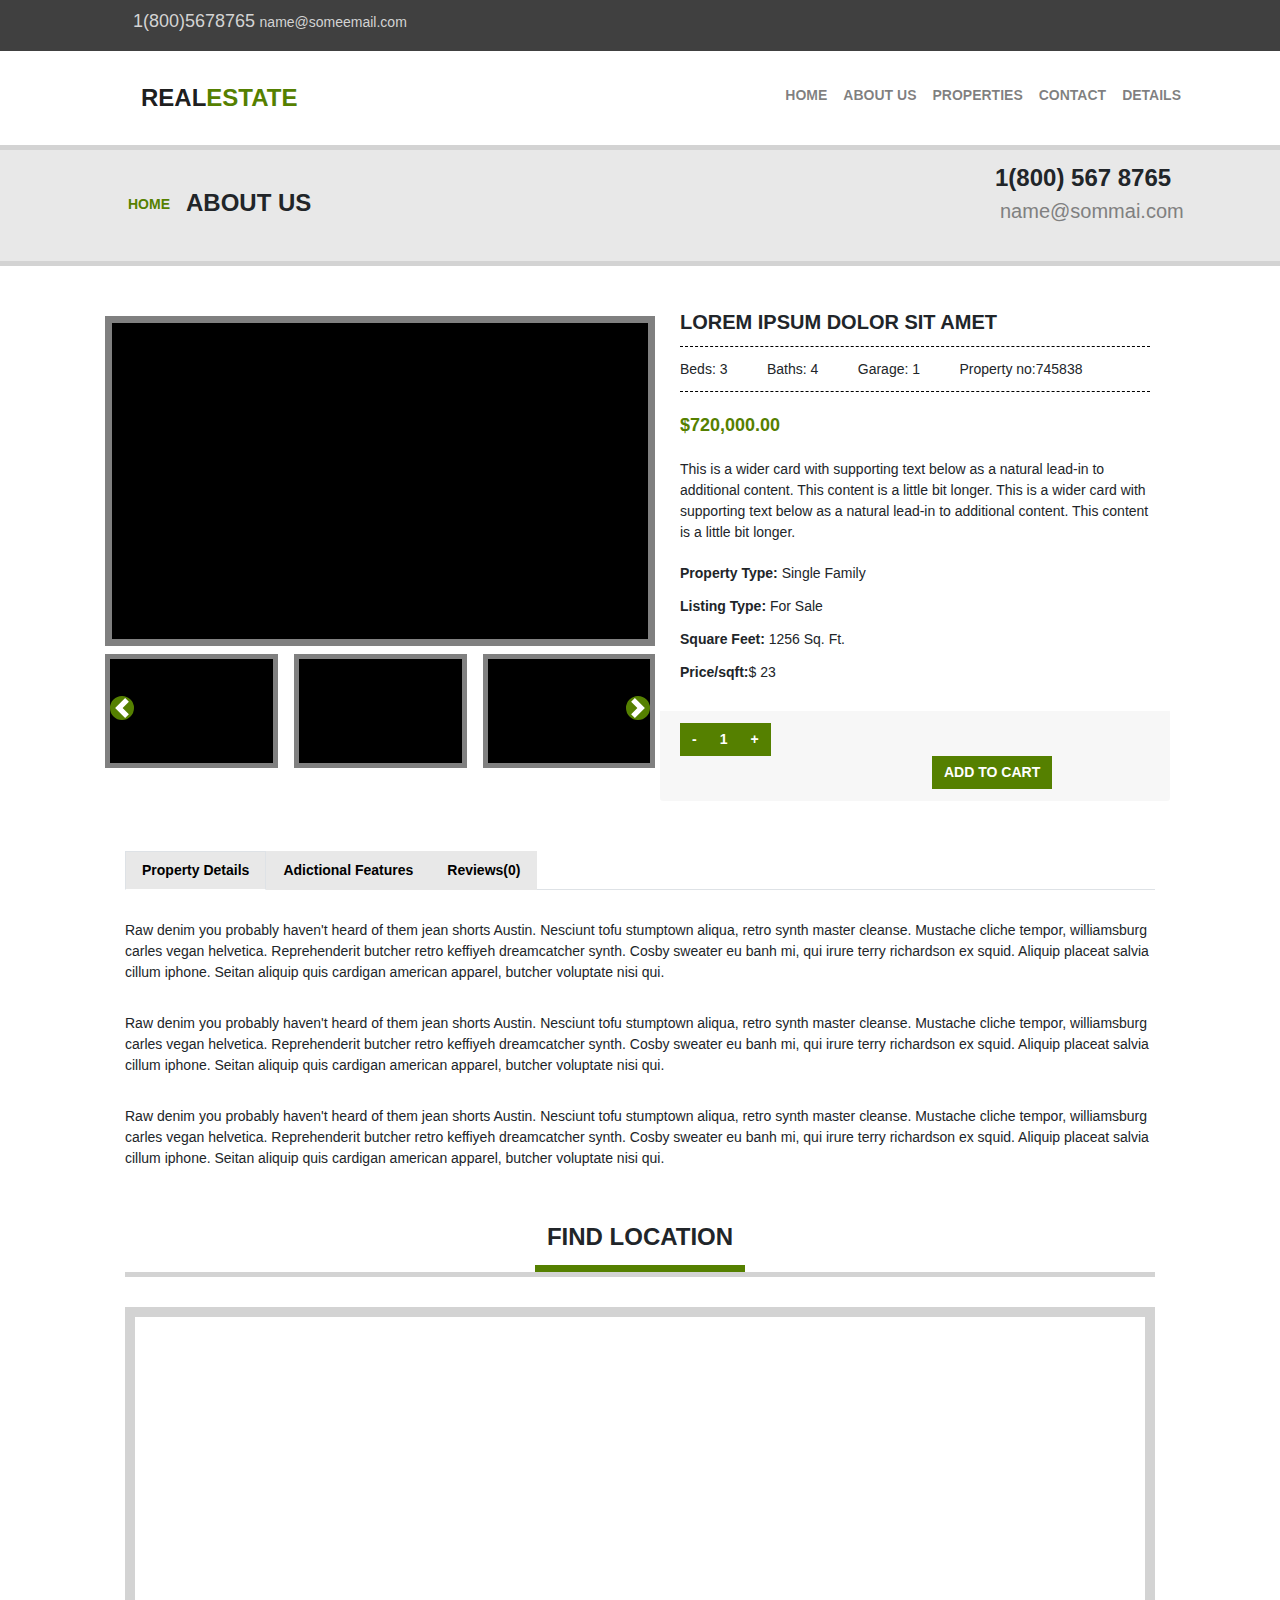
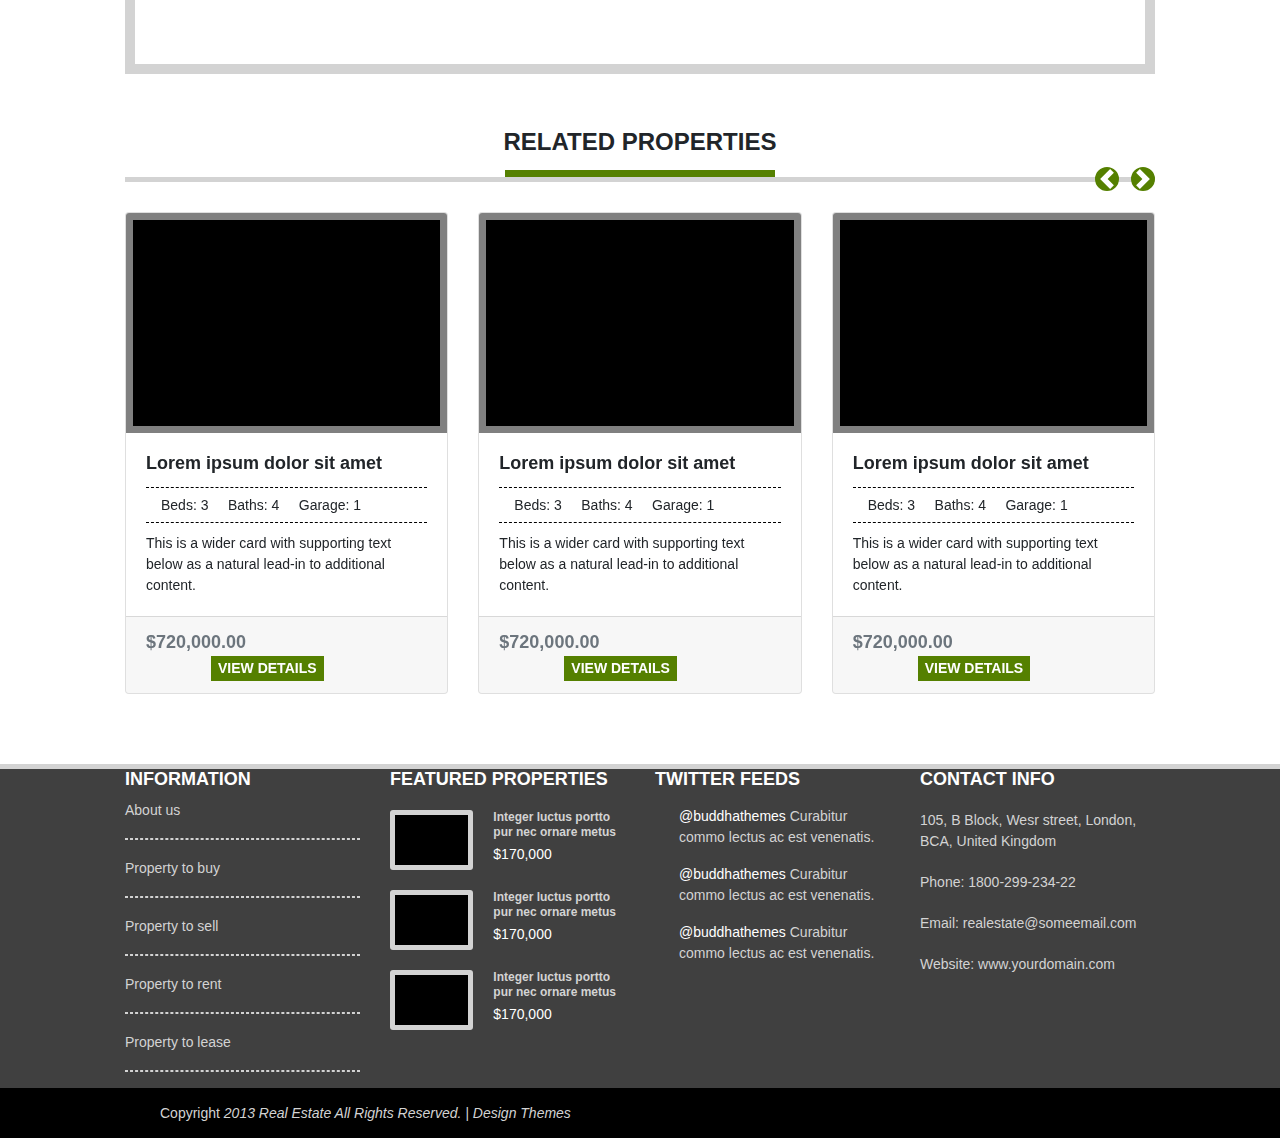
<file: Details.html>
<!doctype html>
<html lang="en">

<head>
    <!-- Required meta tags -->
    <meta charset="utf-8">
    <meta name="viewport" content="width=device-width, initial-scale=1, shrink-to-fit=no">

    <!-- Bootstrap CSS -->
    <link rel="stylesheet" href="https://stackpath.bootstrapcdn.com/bootstrap/4.4.1/css/bootstrap.min.css" integrity="sha384-Vkoo8x4CGsO3+Hhxv8T/Q5PaXtkKtu6ug5TOeNV6gBiFeWPGFN9MuhOf23Q9Ifjh" crossorigin="anonymous">
    <link rel="stylesheet" href="Details.css">
    <link rel="stylesheet" href="file:///C:/Users/Skifteri/Desktop/fontawesome-free-5.13.0-web/css/all.css">
    <title>Hello, world!</title>
</head>

<body>

    <div class="header1">
        <div class="container">
            <div class="d-flex flex-row-reverse">
                <a href="http://www.linkedin.com" class="p-2"><i class="fab fa-linkedin" id="icons1"></i></a>
                <a href="http://www.nba.com" class="p-2"><i class="fas fa-basketball-ball" id="icons1"></i></a>
                <a href="http://www.twitter.com" class="p-2"><i class="fab fa-twitter" id="icons1"></i></a>
                <a href="http://www.google.com" class="p-2"><i class="fab fa-google-plus" id="icons1"></i></a>
                <a href="http://www.facebook.com" class="p-2"><i class="fab fa-facebook" id="icons1"></i></a>
                <p class="mr-auto p-2 bd-highlight"><span class="headerSpan1">1(800)5678765</span> <span class="headerSpan2">name@someemail.com</span></p>
            </div>
        </div>
    </div>

    <div class="container">
        <nav class="navbar navbar-expand-lg navbar-light bg-white menu">
            <a class="navbar-brand" href="#">Real<span class="navbarBrandSpan">estate</span></a>
            <button class="navbar-toggler" type="button" data-toggle="collapse" data-target="#navbarSupportedContent" aria-controls="navbarSupportedContent" aria-expanded="false" aria-label="Toggle navigation">
          <span class="navbar-toggler-icon"></span>
        </button>

            <div class="collapse navbar-collapse" id="navbarSupportedContent">
                <ul class="navbar-nav mr-auto">
                </ul>
                <form class="form-inline my-2 my-lg-0">
                    <ul class="navbar-nav mr-auto">
                        <li class="nav-item" id="navItem1">
                            <a class="nav-link" id="navLink1" href="file:///C:/Users/Skifteri/Documents/GitHub/Hello-World/Homepage.html">Home</a>
                        </li>
                        <li class="nav-item" id="navItem1">
                            <a class="nav-link" id="navLink1" href="file:///C:/Users/Skifteri/Documents/GitHub/Hello-World/About.html">About Us</a>
                        </li>
                        <li class="nav-item" id="navItem1">
                            <a class="nav-link" id="navLink1" href="file:///C:/Users/Skifteri/Documents/GitHub/Hello-World/Property.html">Properties</a>
                        </li>
                        <li class="nav-item" id="navItem1">
                            <a class="nav-link" id="navLink1" href="file:///C:/Users/Skifteri/Documents/GitHub/Hello-World/Contact.html">Contact</a>
                        </li>
                        <li class="nav-item" id="navItem1">
                            <a class="nav-link" id="navLink1" href="file:///C:/Users/Skifteri/Documents/GitHub/Hello-World/Details.html">Details</a>
                        </li>
                    </ul>
                </form>
            </div>
        </nav>
    </div>
    </div>

    <div class="breadCrumb">
        <div class="container" id="breadCrumbContainer">
            <div class="row">
                <div class="col-md-4">
                    <div class="d-flex flex-row flexRow1">
                        <div class="p-2 home"><a href="#" class="home1">Home <i class="fas fa-arrow-alt-circle-right"></i></a></div>
                        <div class="p-2 aboutUs">About Us</div>
                    </div>
                </div>
                <div class="col-md-4">
                    <i class="fas fa-phone"></i>
                </div>
                <div class="col-md-4 breadCrumbrow3">
                    <p class="contact1">1(800) 567 8765</p>
                    <p class="contact2">name@sommai.com</p>
                </div>
            </div>
        </div>
    </div>

    <div class="container">
        <div class="row">
            <div class="col-md-6">
                <img src="9.Pictures/Picture9.jpg" class="largeImageCol1" width="550" height="330" alt="">
                <div id="carouselExampleIndicators" class="carousel slide" data-ride="carousel">
                    <div class="carousel-inner" id="carouselImages">
                        <div class="carousel-item active">
                            <div class="d-flex flex-row bd-highlight mb-3">
                                <div class="p-2 bd-highlight"><img src="9.Pictures/Picture9.jpg" id="smallImagesCarousel" width="173" height="114" alt=""></div>
                                <div class="p-2 bd-highlight"><img src="9.Pictures/Picture9.jpg" id="smallImagesCarousel" width="173" height="114" alt=""></div>
                                <div class="p-2 bd-highlight"><img src="9.Pictures/Picture9.jpg" id="smallImagesCarousel" width="172" height="114" alt=""></div>
                            </div>
                        </div>
                        <div class="carousel-item">
                            <div class="d-flex flex-row bd-highlight mb-3">
                                <div class="p-2 bd-highlight"><img src="9.Pictures/Picture9.jpg" id="smallImagesCarousel" width="173" height="114" alt=""></div>
                                <div class="p-2 bd-highlight"><img src="9.Pictures/Picture9.jpg" id="smallImagesCarousel" width="173" height="114" alt=""></div>
                                <div class="p-2 bd-highlight"><img src="9.Pictures/Picture9.jpg" id="smallImagesCarousel" width="172" height="114" alt=""></div>
                            </div>
                        </div>
                        <div class="carousel-item">
                            <div class="d-flex flex-row bd-highlight mb-3">
                                <div class="p-2 bd-highlight"><img src="9.Pictures/Picture9.jpg" id="smallImagesCarousel" width="173" height="114" alt=""></div>
                                <div class="p-2 bd-highlight"><img src="9.Pictures/Picture9.jpg" id="smallImagesCarousel" width="173" height="114" alt=""></div>
                                <div class="p-2 bd-highlight"><img src="9.Pictures/Picture9.jpg" id="smallImagesCarousel" width="172" height="114" alt=""></div>
                            </div>
                        </div>
                    </div>
                    <a class="carousel-control-prev" href="#carouselExampleIndicators" role="button" data-slide="prev">
                        <span class="carousel-control-prev-icon" aria-hidden="true"></span>
                        <span class="sr-only">Previous</span>
                    </a>
                    <a class="carousel-control-next" href="#carouselExampleIndicators" role="button" data-slide="next">
                        <span class="carousel-control-next-icon" aria-hidden="true"></span>
                        <span class="sr-only">Next</span>
                    </a>
                </div>
            </div>
            <div class="col-md-6">
                <div class="card-deck">
                    <div class="card" id="largCardDeck">
                        <div class="card-body">
                            <h5 class="card-title" id="largcardTitleH5">Lorem ipsum dolor sit amet</h5>
                            <div class="iconsLCBorders">
                                <span class="largCardIcons1"><i class="fas fa-bed"></i> Beds: 3</span> <span class="largCardIcons"><i class="fas fa-shower"></i> Baths: 4</span> <span class="largCardIcons"><i class="fas fa-car"></i> Garage: 1</span>
                                <span class="largCardIcons"><i class="fas fa-book"></i> Property no:745838</span>
                            </div>
                            <p class="largCardMoney">$720,000.00</p>
                            <p class="card-text" id="largCardLText">This is a wider card with supporting text below as a natural lead-in to additional content. This content is a little bit longer. This is a wider card with supporting text below as a natural lead-in to additional content. This
                                content is a little bit longer.</p>
                            <div class="largCardCaracter">
                                <p class="paragraphCaracter"><span class="spanParagraphCaracter">Property Type:</span> Single Family</p>
                                <p class="paragraphCaracter"><span class="spanParagraphCaracter">Listing Type:</span> For Sale</p>
                                <p class="paragraphCaracter"><span class="spanParagraphCaracter">Square Feet:</span> 1256 Sq. Ft.</p>
                                <p class="paragraphCaracter"><span class="spanParagraphCaracter">Price/sqft:</span>$ 23</p>
                            </div>
                        </div>
                        <div class="card-footer" id="largCardFooter">
                            <small class="text-muted">
                                <div class="btn-toolbar" role="toolbar" aria-label="Toolbar with button groups">
                                    <div class="btn-group mr-2" role="group" aria-label="First group">
                                        <button type="button" class="btn btn-secondary">-</button>
                                        <button type="button" class="btn btn-secondary">1</button>
                                        <button type="button" class="btn btn-secondary">+</button>
                                    </div>
                                    <div class="btn-group btnGroup2" role="group" aria-label="Third group">
                                        <button type="button" class="btn btn-secondary">Add to cart</button>
                                    </div>
                                </div>
                            </small>
                        </div>
                    </div>
                </div>
            </div>
        </div>

        <ul class="nav nav-tabs" id="myTab" role="tablist">
            <li class="nav-item" id="navItem2">
                <a class="nav-link active" id="home-tab" data-toggle="tab" href="#home" role="tab" aria-controls="home" aria-selected="true">Property Details</a>
            </li>
            <li class="nav-item" id="navItem2">
                <a class="nav-link" id="profile-tab" data-toggle="tab" href="#profile" role="tab" aria-controls="profile" aria-selected="false">Adictional Features</a>
            </li>
            <li class="nav-item" id="navItem2">
                <a class="nav-link" id="contact-tab" data-toggle="tab" href="#contact" role="tab" aria-controls="contact" aria-selected="false">Reviews(0)</a>
            </li>
        </ul>
        <div class="tab-content" id="myTabContent">
            <div class="tab-pane fade show active" id="home" role="tabpanel" aria-labelledby="home-tab">
                <p class="tabParagraph">Raw denim you probably haven't heard of them jean shorts Austin. Nesciunt tofu stumptown aliqua, retro synth master cleanse. Mustache cliche tempor, williamsburg carles vegan helvetica. Reprehenderit butcher retro keffiyeh dreamcatcher
                    synth. Cosby sweater eu banh mi, qui irure terry richardson ex squid. Aliquip placeat salvia cillum iphone. Seitan aliquip quis cardigan american apparel, butcher voluptate nisi qui.</p>
                <p class="tabParagraph">Raw denim you probably haven't heard of them jean shorts Austin. Nesciunt tofu stumptown aliqua, retro synth master cleanse. Mustache cliche tempor, williamsburg carles vegan helvetica. Reprehenderit butcher retro keffiyeh dreamcatcher
                    synth. Cosby sweater eu banh mi, qui irure terry richardson ex squid. Aliquip placeat salvia cillum iphone. Seitan aliquip quis cardigan american apparel, butcher voluptate nisi qui.</p>
                <p class="tabParagraph">Raw denim you probably haven't heard of them jean shorts Austin. Nesciunt tofu stumptown aliqua, retro synth master cleanse. Mustache cliche tempor, williamsburg carles vegan helvetica. Reprehenderit butcher retro keffiyeh dreamcatcher
                    synth. Cosby sweater eu banh mi, qui irure terry richardson ex squid. Aliquip placeat salvia cillum iphone. Seitan aliquip quis cardigan american apparel, butcher voluptate nisi qui.</p>
            </div>
            <div class="tab-pane fade" id="profile" role="tabpanel" aria-labelledby="profile-tab">
                <p class="tabParagraph">Raw denim you probably haven't heard of them jean shorts Austin. Nesciunt tofu stumptown aliqua, retro synth master cleanse. Mustache cliche tempor, williamsburg carles vegan helvetica. Reprehenderit butcher retro keffiyeh dreamcatcher
                    synth. Cosby sweater eu banh mi, qui irure terry richardson ex squid. Aliquip placeat salvia cillum iphone. Seitan aliquip quis cardigan american apparel, butcher voluptate nisi qui.</p>
                <p class="tabParagraph">Raw denim you probably haven't heard of them jean shorts Austin. Nesciunt tofu stumptown aliqua, retro synth master cleanse. Mustache cliche tempor, williamsburg carles vegan helvetica. Reprehenderit butcher retro keffiyeh dreamcatcher
                    synth. Cosby sweater eu banh mi, qui irure terry richardson ex squid. Aliquip placeat salvia cillum iphone. Seitan aliquip quis cardigan american apparel, butcher voluptate nisi qui.</p>
                <p class="tabParagraph">Raw denim you probably haven't heard of them jean shorts Austin. Nesciunt tofu stumptown aliqua, retro synth master cleanse. Mustache cliche tempor, williamsburg carles vegan helvetica. Reprehenderit butcher retro keffiyeh dreamcatcher
                    synth. Cosby sweater eu banh mi, qui irure terry richardson ex squid. Aliquip placeat salvia cillum iphone. Seitan aliquip quis cardigan american apparel, butcher voluptate nisi qui.</p>
            </div>
            <div class="tab-pane fade" id="contact" role="tabpanel" aria-labelledby="contact-tab">
                <p class="tabParagraph">Raw denim you probably haven't heard of them jean shorts Austin. Nesciunt tofu stumptown aliqua, retro synth master cleanse. Mustache cliche tempor, williamsburg carles vegan helvetica. Reprehenderit butcher retro keffiyeh dreamcatcher
                    synth. Cosby sweater eu banh mi, qui irure terry richardson ex squid. Aliquip placeat salvia cillum iphone. Seitan aliquip quis cardigan american apparel, butcher voluptate nisi qui.</p>
                <p class="tabParagraph">Raw denim you probably haven't heard of them jean shorts Austin. Nesciunt tofu stumptown aliqua, retro synth master cleanse. Mustache cliche tempor, williamsburg carles vegan helvetica. Reprehenderit butcher retro keffiyeh dreamcatcher
                    synth. Cosby sweater eu banh mi, qui irure terry richardson ex squid. Aliquip placeat salvia cillum iphone. Seitan aliquip quis cardigan american apparel, butcher voluptate nisi qui.</p>
                <p class="tabParagraph">Raw denim you probably haven't heard of them jean shorts Austin. Nesciunt tofu stumptown aliqua, retro synth master cleanse. Mustache cliche tempor, williamsburg carles vegan helvetica. Reprehenderit butcher retro keffiyeh dreamcatcher
                    synth. Cosby sweater eu banh mi, qui irure terry richardson ex squid. Aliquip placeat salvia cillum iphone. Seitan aliquip quis cardigan american apparel, butcher voluptate nisi qui.</p>
            </div>
        </div>

        <div class="findLocation">Find Location</div>
        <div class="hrUpLine"></div>
        <hr class="borderUnderLine">
        <p class="googleMap"><iframe src="https://www.google.com/maps/embed?pb=!1m18!1m12!1m3!1d749529.9847935213!2d20.57751384454096!3d42.79148906182647!2m3!1f0!2f0!3f0!3m2!1i1024!2i768!4f13.1!3m3!1m2!1s0x1354a1c360d247b9%3A0xa918ce102d8ad302!2sPristina%20District!5e0!3m2!1sen!2s!4v1587114653721!5m2!1sen!2s"
                width="1010" height="350" frameborder="0" style="border:0;" allowfullscreen="" aria-hidden="false" tabindex="0"></iframe></p>

        <div class="findLocation">Related Properties</div>
        <div class="hrUpLine2"></div>
        <hr class="borderUnderLine">

        <div id="carouselExampleControls" class="carousel slide relatedPropertiesCarousel" data-ride="carousel">
            <div class="carousel-inner">
                <div class="carousel-item active">
                    <div class="card-deck">
                        <div class="card">
                            <img src="9.Pictures/Picture9.jpg" width="340" id="relatedPropertiesImg" height="220" class="card-img-top" alt="...">
                            <div class="card-body">
                                <h5 class="card-title" id="relatedPropertiesH5">Lorem ipsum dolor sit amet</h5>
                                <div class="relatedPropertiesBorderIcons">
                                    <span class="realtedPropertiesIcons"><i class="fas fa-bed"></i> Beds: 3</span> <span class="realtedPropertiesIcons"><i class="fas fa-shower"></i> Baths: 4</span> <span class="realtedPropertiesIcons"><i class="fas fa-car"></i> Garage: 1</span>
                                </div>
                                <p class="card-text" id="relatedPropertiesParagraph">This is a wider card with supporting text below as a natural lead-in to additional content.</p>
                            </div>
                            <div class="card-footer">
                                <small class="text-muted" id="relatedPropertiesCardMoney">$720,000.00</small> <button class="relatedPropertiesBTN">View Details</button>
                            </div>
                        </div>
                        <div class="card">
                            <img src="9.Pictures/Picture9.jpg" width="340" id="relatedPropertiesImg" height="220" class="card-img-top" alt="...">
                            <div class="card-body">
                                <h5 class="card-title" id="relatedPropertiesH5">Lorem ipsum dolor sit amet</h5>
                                <div class="relatedPropertiesBorderIcons">
                                    <span class="realtedPropertiesIcons"><i class="fas fa-bed"></i> Beds: 3</span> <span class="realtedPropertiesIcons"><i class="fas fa-shower"></i> Baths: 4</span> <span class="realtedPropertiesIcons"><i class="fas fa-car"></i> Garage: 1</span>
                                </div>
                                <p class="card-text" id="relatedPropertiesParagraph">This is a wider card with supporting text below as a natural lead-in to additional content.</p>
                            </div>
                            <div class="card-footer">
                                <small class="text-muted" id="relatedPropertiesCardMoney">$720,000.00</small> <button class="relatedPropertiesBTN">View Details</button>
                            </div>
                        </div>
                        <div class="card">
                            <img src="9.Pictures/Picture9.jpg" width="340" id="relatedPropertiesImg" height="220" class="card-img-top" alt="...">
                            <div class="card-body">
                                <h5 class="card-title" id="relatedPropertiesH5">Lorem ipsum dolor sit amet</h5>
                                <div class="relatedPropertiesBorderIcons">
                                    <span class="realtedPropertiesIcons"><i class="fas fa-bed"></i> Beds: 3</span> <span class="realtedPropertiesIcons"><i class="fas fa-shower"></i> Baths: 4</span> <span class="realtedPropertiesIcons"><i class="fas fa-car"></i> Garage: 1</span>
                                </div>
                                <p class="card-text" id="relatedPropertiesParagraph">This is a wider card with supporting text below as a natural lead-in to additional content.</p>
                            </div>
                            <div class="card-footer">
                                <small class="text-muted" id="relatedPropertiesCardMoney">$720,000.00</small> <button class="relatedPropertiesBTN">View Details</button>
                            </div>
                        </div>
                    </div>
                </div>
                <div class="carousel-item">
                    <div class="card-deck">
                        <div class="card">
                            <img src="9.Pictures/Picture9.jpg" width="340" id="relatedPropertiesImg" height="220" class="card-img-top" alt="...">
                            <div class="card-body">
                                <h5 class="card-title" id="relatedPropertiesH5">Lorem ipsum dolor sit amet</h5>
                                <div class="relatedPropertiesBorderIcons">
                                    <span class="realtedPropertiesIcons"><i class="fas fa-bed"></i> Beds: 3</span> <span class="realtedPropertiesIcons"><i class="fas fa-shower"></i> Baths: 4</span> <span class="realtedPropertiesIcons"><i class="fas fa-car"></i> Garage: 1</span>
                                </div>
                                <p class="card-text" id="relatedPropertiesParagraph">This is a wider card with supporting text below as a natural lead-in to additional content.</p>
                            </div>
                            <div class="card-footer">
                                <small class="text-muted" id="relatedPropertiesCardMoney">$720,000.00</small> <button class="relatedPropertiesBTN">View Details</button>
                            </div>
                        </div>
                        <div class="card">
                            <img src="9.Pictures/Picture9.jpg" width="340" id="relatedPropertiesImg" height="220" class="card-img-top" alt="...">
                            <div class="card-body">
                                <h5 class="card-title" id="relatedPropertiesH5">Lorem ipsum dolor sit amet</h5>
                                <div class="relatedPropertiesBorderIcons">
                                    <span class="realtedPropertiesIcons"><i class="fas fa-bed"></i> Beds: 3</span> <span class="realtedPropertiesIcons"><i class="fas fa-shower"></i> Baths: 4</span> <span class="realtedPropertiesIcons"><i class="fas fa-car"></i> Garage: 1</span>
                                </div>
                                <p class="card-text" id="relatedPropertiesParagraph">This is a wider card with supporting text below as a natural lead-in to additional content.</p>
                            </div>
                            <div class="card-footer">
                                <small class="text-muted" id="relatedPropertiesCardMoney">$720,000.00</small> <button class="relatedPropertiesBTN">View Details</button>
                            </div>
                        </div>
                        <div class="card">
                            <img src="9.Pictures/Picture9.jpg" width="340" id="relatedPropertiesImg" height="220" class="card-img-top" alt="...">
                            <div class="card-body">
                                <h5 class="card-title" id="relatedPropertiesH5">Lorem ipsum dolor sit amet</h5>
                                <div class="relatedPropertiesBorderIcons">
                                    <span class="realtedPropertiesIcons"><i class="fas fa-bed"></i> Beds: 3</span> <span class="realtedPropertiesIcons"><i class="fas fa-shower"></i> Baths: 4</span> <span class="realtedPropertiesIcons"><i class="fas fa-car"></i> Garage: 1</span>
                                </div>
                                <p class="card-text" id="relatedPropertiesParagraph">This is a wider card with supporting text below as a natural lead-in to additional content.</p>
                            </div>
                            <div class="card-footer">
                                <small class="text-muted" id="relatedPropertiesCardMoney">$720,000.00</small> <button class="relatedPropertiesBTN">View Details</button>
                            </div>
                        </div>
                    </div>
                </div>
                <div class="carousel-item">
                    <div class="card-deck">
                        <div class="card">
                            <img src="9.Pictures/Picture9.jpg" width="340" id="relatedPropertiesImg" height="220" class="card-img-top" alt="...">
                            <div class="card-body">
                                <h5 class="card-title" id="relatedPropertiesH5">Lorem ipsum dolor sit amet</h5>
                                <div class="relatedPropertiesBorderIcons">
                                    <span class="realtedPropertiesIcons"><i class="fas fa-bed"></i> Beds: 3</span> <span class="realtedPropertiesIcons"><i class="fas fa-shower"></i> Baths: 4</span> <span class="realtedPropertiesIcons"><i class="fas fa-car"></i> Garage: 1</span>
                                </div>
                                <p class="card-text" id="relatedPropertiesParagraph">This is a wider card with supporting text below as a natural lead-in to additional content.</p>
                            </div>
                            <div class="card-footer">
                                <small class="text-muted" id="relatedPropertiesCardMoney">$720,000.00</small> <button class="relatedPropertiesBTN">View Details</button>
                            </div>
                        </div>
                        <div class="card">
                            <img src="9.Pictures/Picture9.jpg" width="340" id="relatedPropertiesImg" height="220" class="card-img-top" alt="...">
                            <div class="card-body">
                                <h5 class="card-title" id="relatedPropertiesH5">Lorem ipsum dolor sit amet</h5>
                                <div class="relatedPropertiesBorderIcons">
                                    <span class="realtedPropertiesIcons"><i class="fas fa-bed"></i> Beds: 3</span> <span class="realtedPropertiesIcons"><i class="fas fa-shower"></i> Baths: 4</span> <span class="realtedPropertiesIcons"><i class="fas fa-car"></i> Garage: 1</span>
                                </div>
                                <p class="card-text" id="relatedPropertiesParagraph">This is a wider card with supporting text below as a natural lead-in to additional content.</p>
                            </div>
                            <div class="card-footer">
                                <small class="text-muted" id="relatedPropertiesCardMoney">$720,000.00</small> <button class="relatedPropertiesBTN">View Details</button>
                            </div>
                        </div>
                        <div class="card">
                            <img src="9.Pictures/Picture9.jpg" width="340" id="relatedPropertiesImg" height="220" class="card-img-top" alt="...">
                            <div class="card-body">
                                <h5 class="card-title" id="relatedPropertiesH5">Lorem ipsum dolor sit amet</h5>
                                <div class="relatedPropertiesBorderIcons">
                                    <span class="realtedPropertiesIcons"><i class="fas fa-bed"></i> Beds: 3</span> <span class="realtedPropertiesIcons"><i class="fas fa-shower"></i> Baths: 4</span> <span class="realtedPropertiesIcons"><i class="fas fa-car"></i> Garage: 1</span>
                                </div>
                                <p class="card-text" id="relatedPropertiesParagraph">This is a wider card with supporting text below as a natural lead-in to additional content.</p>
                            </div>
                            <div class="card-footer">
                                <small class="text-muted" id="relatedPropertiesCardMoney">$720,000.00</small> <button class="relatedPropertiesBTN">View Details</button>
                            </div>
                        </div>
                    </div>
                </div>
            </div>
            <a class="carousel-control-prev" id="relatedPropertiesPrev" href="#carouselExampleControls" role="button" data-slide="prev">
                <span class="carousel-control-prev-icon" aria-hidden="true"></span>
                <span class="sr-only">Previous</span>
            </a>
            <a class="carousel-control-next" id="relatedPropertiesNext" href="#carouselExampleControls" role="button" data-slide="next">
                <span class="carousel-control-next-icon" aria-hidden="true"></span>
                <span class="sr-only">Next</span>
            </a>
        </div>

    </div>

    <div class="body2">
        <div class="container">
            <div class="row">
                <div class="col-md-3">
                    <h1 class="lastH1">INFORMATION</h1>
                    <a href="#" class="lastLink">About us</a><br>
                    <hr class="lastHR">
                    <a href="#" class="lastLink">Property to buy</a><br>
                    <hr class="lastHR">
                    <a href="#" class="lastLink">Property to sell</a><br>
                    <hr class="lastHR">
                    <a href="#" class="lastLink">Property to rent</a><br>
                    <hr class="lastHR">
                    <a href="#" class="lastLink">Property to lease</a>
                    <hr class="lastHR">
                </div>
                <div class="col-md-3">
                    <h1 class="lastH1">FEATURED PROPERTIES</h1>
                    <div class="card mb-3" id="featuredPropertiesMB3">
                        <div class="row no-gutters" id="featuredPropertiesGutters">
                            <div class="col-md-4" id="featuredPropertiesCard4">
                                <img src="9.Pictures/Picture9.jpg" id="smallCardImg" height="60" width="60" class="card-img" alt="...">
                            </div>
                            <div class="col-md-8" id="featuredPropertiesCard8">
                                <div class="card-body" id="smallCardBody">
                                    <h5 class="card-title" id="smallCardH5">Integer luctus portto pur nec ornare metus</h5>
                                    <p class="card-text" id="smallCardParagraph">$170,000</p>
                                </div>
                            </div>
                        </div>
                    </div>
                    <div class="card mb-3" id="featuredPropertiesMB3">
                        <div class="row no-gutters" id="featuredPropertiesGutters">
                            <div class="col-md-4" id="featuredPropertiesCard4">
                                <img src="9.Pictures/Picture9.jpg" id="smallCardImg" height="60" width="60" class="card-img" alt="...">
                            </div>
                            <div class="col-md-8" id="featuredPropertiesCard8">
                                <div class="card-body" id="smallCardBody">
                                    <h5 class="card-title" id="smallCardH5">Integer luctus portto pur nec ornare metus</h5>
                                    <p class="card-text" id="smallCardParagraph">$170,000</p>
                                </div>
                            </div>
                        </div>
                    </div>
                    <div class="card mb-3" id="featuredPropertiesMB3">
                        <div class="row no-gutters" id="featuredPropertiesGutters">
                            <div class="col-md-4" id="featuredPropertiesCard4">
                                <img src="9.Pictures/Picture9.jpg" id="smallCardImg" height="60" width="60" class="card-img" alt="...">
                            </div>
                            <div class="col-md-8" id="featuredPropertiesCard8">
                                <div class="card-body" id="smallCardBody">
                                    <h5 class="card-title" id="smallCardH5">Integer luctus portto pur nec ornare metus</h5>
                                    <p class="card-text" id="smallCardParagraph">$170,000</p>
                                </div>
                            </div>
                        </div>
                    </div>
                </div>
                <div class="col-md-3 ">
                    <h1 class="lastH1 ">TWITTER FEEDS</h1>
                    <div class="d-flex flex-row ">
                        <div class="p-2 "><i class="fab fa-twitter " id="lastTwitter"></i></div>
                        <div class="p-2 " id="lastTwitter"><span class="budhaThemes">@buddhathemes</span> Curabitur commo lectus ac est venenatis.</div>
                    </div>
                    <div class="d-flex flex-row ">
                        <div class="p-2 "><i class="fab fa-twitter " id="lastTwitter"></i></div>
                        <div class="p-2 " id="lastTwitter"><span class="budhaThemes">@buddhathemes</span> Curabitur commo lectus ac est venenatis.</div>
                    </div>
                    <div class="d-flex flex-row ">
                        <div class="p-2 "><i class="fab fa-twitter " id="lastTwitter"></i></div>
                        <div class="p-2 " id="lastTwitter"><span class="budhaThemes">@buddhathemes</span> Curabitur commo lectus ac est venenatis.</div>
                    </div>
                </div>
                <div class="col-md-3 ">
                    <h1 class="lastH1 ">CONTACT INFO</h1>
                    <p class="lastParagraph ">105, B Block, Wesr street, London, BCA, United Kingdom</p>
                    <p class="lastParagraph "><i class="fas fa-phone-alt "></i> Phone: 1800-299-234-22</p>
                    <p class="lastParagraph "><i class="far fa-envelope "></i> Email: realestate@someemail.com</p>
                    <p class="lastParagraph "><i class="fas fa-globe-europe "></i> Website: www.yourdomain.com</p>
                    <div class="d-flex flex-row ">
                        <a href="http://www.facebook.com" class="p-2"><i class="fab fa-facebook" id="icons2"></i></a>
                        <a href="http://www.google.com" class="p-2"><i class="fab fa-google-plus" id="icons2"></i></a>
                        <a href="http://www.twitter.com" class="p-2"><i class="fab fa-twitter" id="icons2"></i></a>
                        <a href="http://www.nba.com" class="p-2"><i class="fas fa-basketball-ball" id="icons2"></i></a>
                        <a href="http://www.linkedin.com" class="p-2"><i class="fab fa-linkedin" id="icons2"></i></a>
                    </div>
                </div>
            </div>
        </div>
    </div>

    <div class="lastBody ">
        <p class="lastParagraph2 ">Copyright <i class="far fa-copyright "> 2013 Real Estate All Rights Reserved. | Design Themes</i></p>
    </div>
    <!-- Optional JavaScript -->
    <!-- jQuery first, then Popper.js, then Bootstrap JS -->
    <script src="https://code.jquery.com/jquery-3.4.1.slim.min.js " integrity="sha384-J6qa4849blE2+poT4WnyKhv5vZF5SrPo0iEjwBvKU7imGFAV0wwj1yYfoRSJoZ+n " crossorigin="anonymous "></script>
    <script src="https://cdn.jsdelivr.net/npm/popper.js@1.16.0/dist/umd/popper.min.js " integrity="sha384-Q6E9RHvbIyZFJoft+2mJbHaEWldlvI9IOYy5n3zV9zzTtmI3UksdQRVvoxMfooAo " crossorigin="anonymous "></script>
    <script src="https://stackpath.bootstrapcdn.com/bootstrap/4.4.1/js/bootstrap.min.js " integrity="sha384-wfSDF2E50Y2D1uUdj0O3uMBJnjuUD4Ih7YwaYd1iqfktj0Uod8GCExl3Og8ifwB6 " crossorigin="anonymous "></script>
</body>

</html>
</file>
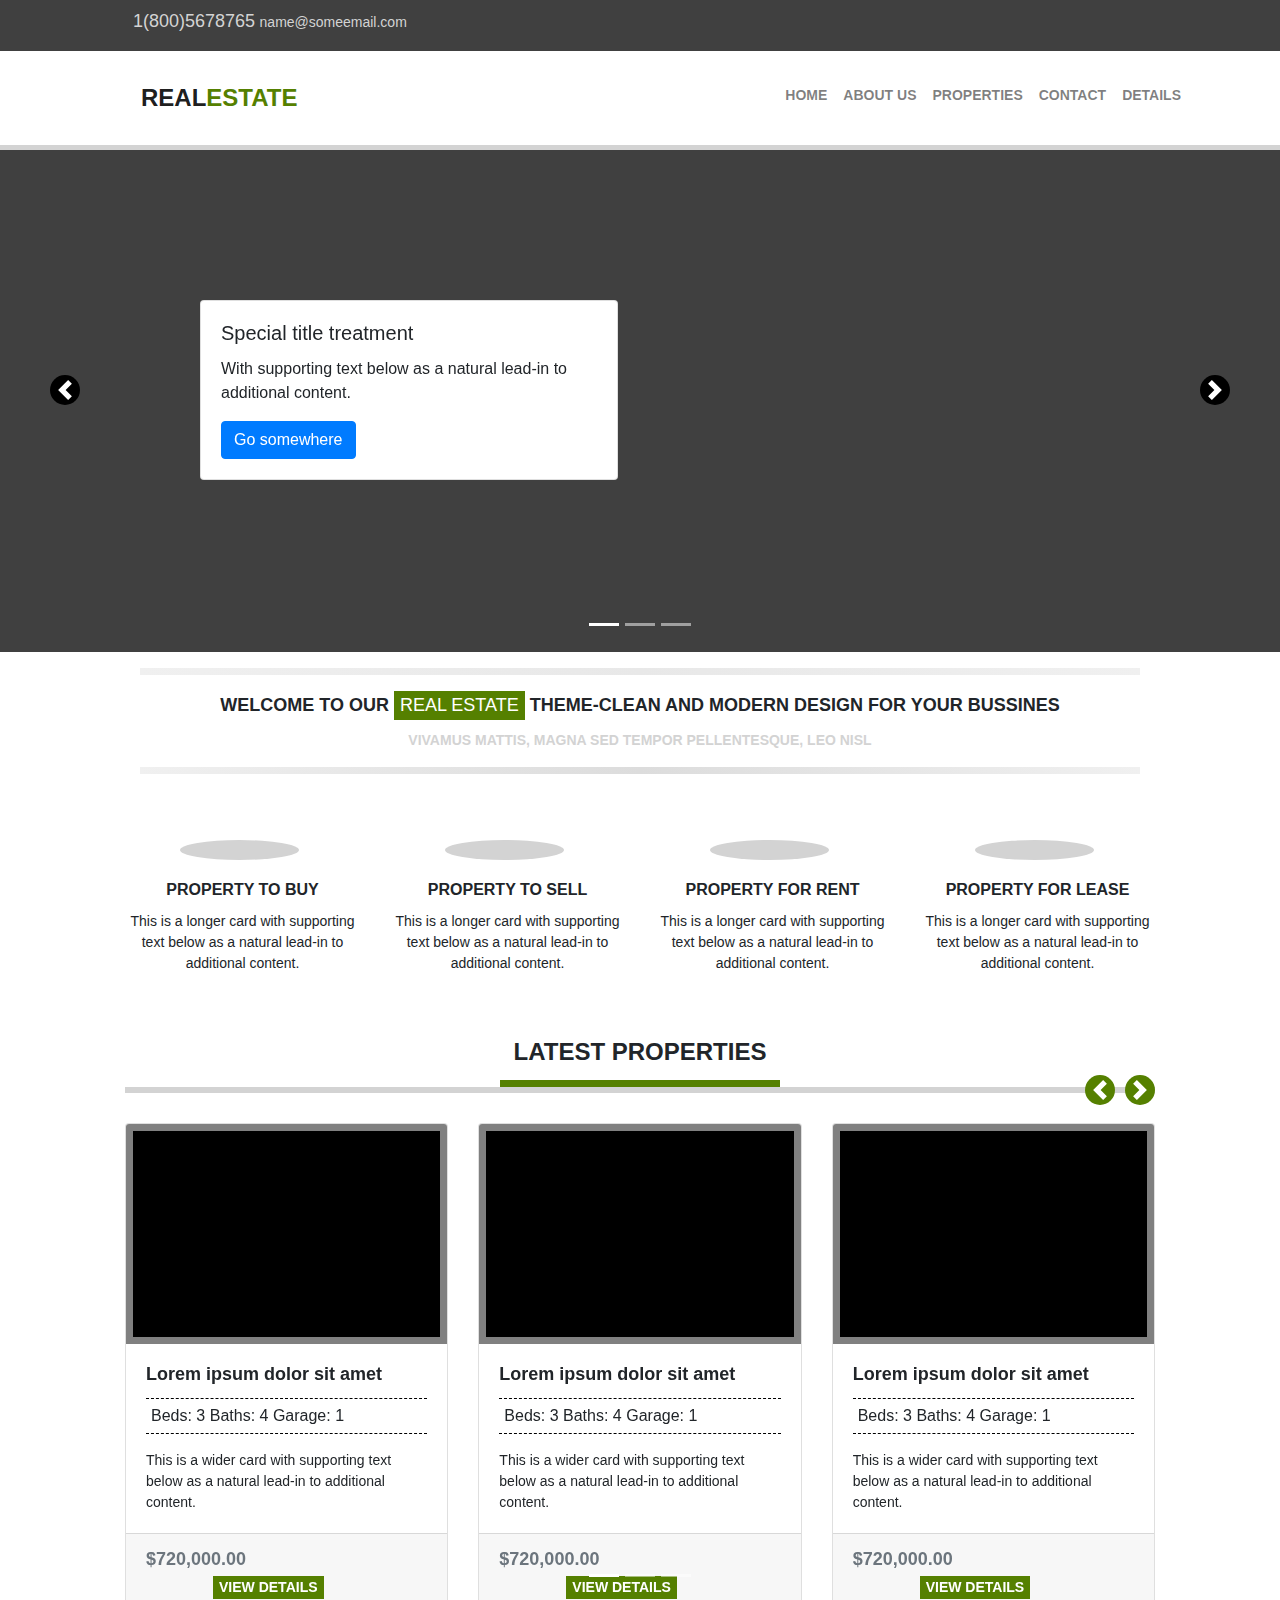
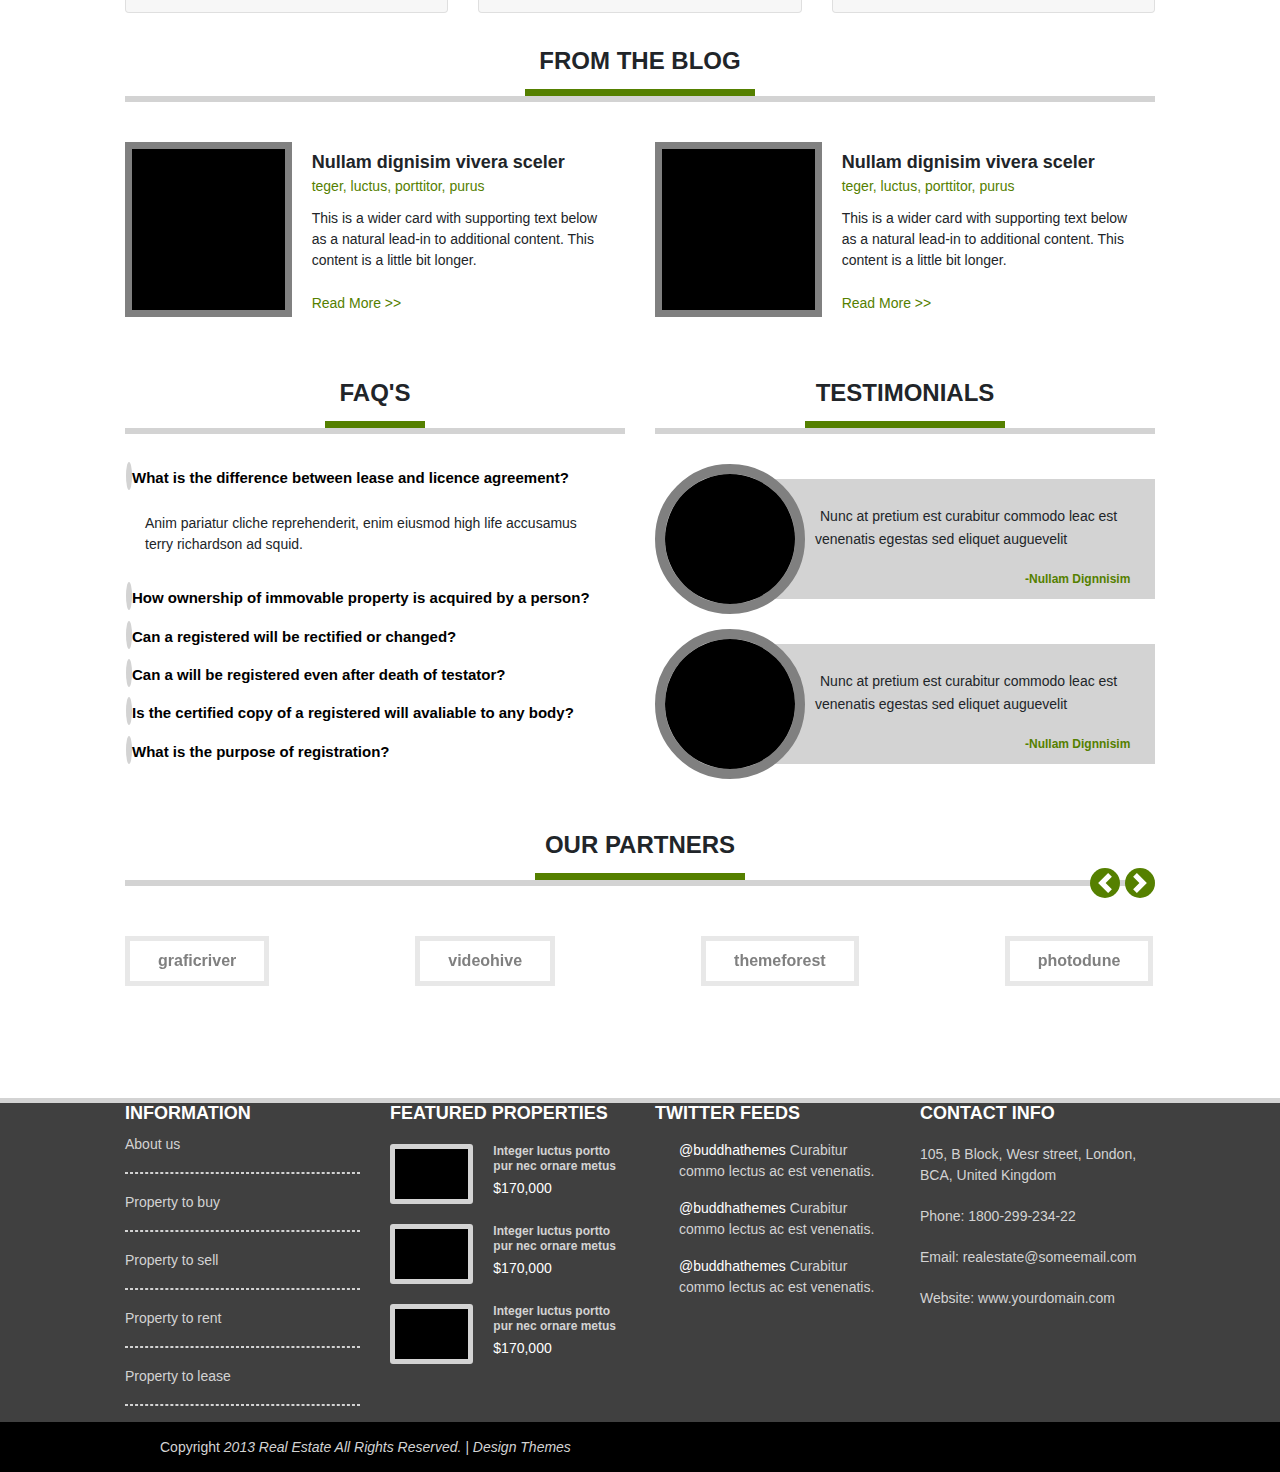
<file: Homepage.html>
<!doctype html>
<html lang="en">

<head>
    <!-- Required meta tags -->
    <meta charset="utf-8">
    <meta name="viewport" content="width=device-width, initial-scale=1, shrink-to-fit=no">

    <!-- Bootstrap CSS -->
    <link rel="stylesheet" href="https://stackpath.bootstrapcdn.com/bootstrap/4.4.1/css/bootstrap.min.css" integrity="sha384-Vkoo8x4CGsO3+Hhxv8T/Q5PaXtkKtu6ug5TOeNV6gBiFeWPGFN9MuhOf23Q9Ifjh" crossorigin="anonymous">
    <link rel="stylesheet" href="Homepage.css">
    <link rel="stylesheet" href="file:///C:/Users/Skifteri/Desktop/fontawesome-free-5.13.0-web/css/all.css">
    <title>Homepage</title>
</head>

<body>

    <div class="header1">
        <div class="container">
            <div class="d-flex flex-row-reverse">
                <a href="http://www.linkedin.com" class="p-2"><i class="fab fa-linkedin" id="icons1"></i></a>
                <a href="http://www.nba.com" class="p-2"><i class="fas fa-basketball-ball" id="icons1"></i></a>
                <a href="http://www.twitter.com" class="p-2"><i class="fab fa-twitter" id="icons1"></i></a>
                <a href="http://www.google.com" class="p-2"><i class="fab fa-google-plus" id="icons1"></i></a>
                <a href="http://www.facebook.com" class="p-2"><i class="fab fa-facebook" id="icons1"></i></a>
                <p class="mr-auto p-2 bd-highlight"><span class="headerSpan1">1(800)5678765</span> <span class="headerSpan2">name@someemail.com</span></p>
            </div>
        </div>
    </div>

    <div class="container">
        <nav class="navbar navbar-expand-lg navbar-light bg-white menu">
            <a class="navbar-brand" href="#">Real<span class="navbarBrandSpan">estate</span></a>
            <button class="navbar-toggler" type="button" data-toggle="collapse" data-target="#navbarSupportedContent" aria-controls="navbarSupportedContent" aria-expanded="false" aria-label="Toggle navigation">
          <span class="navbar-toggler-icon"></span>
        </button>

            <div class="collapse navbar-collapse" id="navbarSupportedContent">
                <ul class="navbar-nav mr-auto">
                </ul>
                <form class="form-inline my-2 my-lg-0">
                    <ul class="navbar-nav mr-auto">
                        <li class="nav-item" id="navItem1">
                            <a class="nav-link" id="navLink1" href="file:///C:/Users/Skifteri/Documents/GitHub/Hello-World/Homepage.html">Home</a>
                        </li>
                        <li class="nav-item" id="navItem1">
                            <a class="nav-link" id="navLink1" href="file:///C:/Users/Skifteri/Documents/GitHub/Hello-World/About.html">About Us</a>
                        </li>
                        <li class="nav-item" id="navItem1">
                            <a class="nav-link" id="navLink1" href="file:///C:/Users/Skifteri/Documents/GitHub/Hello-World/Property.html">Properties</a>
                        </li>
                        <li class="nav-item" id="navItem1">
                            <a class="nav-link" id="navLink1" href="file:///C:/Users/Skifteri/Documents/GitHub/Hello-World/Contact.html">Contact</a>
                        </li>
                        <li class="nav-item" id="navItem1">
                            <a class="nav-link" id="navLink1" href="file:///C:/Users/Skifteri/Documents/GitHub/Hello-World/Details.html">Details</a>
                        </li>
                    </ul>
                </form>
            </div>
        </nav>
    </div>

    <div class="borderContainerNav"></div>

    <div id="carouselExampleIndicators" class="carousel slide firstCarousel" data-ride="carousel">
        <ol class="carousel-indicators">
            <li data-target="#carouselExampleIndicators" data-slide-to="0" class="active"></li>
            <li data-target="#carouselExampleIndicators" data-slide-to="1"></li>
            <li data-target="#carouselExampleIndicators" data-slide-to="2"></li>
        </ol>
        <div class="carousel-inner">
            <div class="carousel-item active">
                <div class="card" id="carouselFirstCard">
                    <div class="card-body">
                        <h5 class="card-title">Special title treatment</h5>
                        <p class="card-text">With supporting text below as a natural lead-in to additional content.</p>
                        <a href="#" class="btn btn-primary">Go somewhere</a>
                    </div>
                </div>
            </div>
            <div class="carousel-item">
                <div class="card" id="carouselFirstCard">
                    <div class="card-body">
                        <h5 class="card-title">Special title treatment</h5>
                        <p class="card-text">With supporting text below as a natural lead-in to additional content.</p>
                        <a href="#" class="btn btn-primary">Go somewhere</a>
                    </div>
                </div>
            </div>
            <div class="carousel-item">
                <div class="card" id="carouselFirstCard">
                    <div class="card-body">
                        <h5 class="card-title">Special title treatment</h5>
                        <p class="card-text">With supporting text below as a natural lead-in to additional content.</p>
                        <a href="#" class="btn btn-primary">Go somewhere</a>
                    </div>
                </div>
            </div>
        </div>
        <a class="carousel-control-prev" id="firstCarouselPrevious" href="#carouselExampleIndicators" role="button" data-slide="prev">
            <span class="carousel-control-prev-icon" aria-hidden="true"></span>
            <span class="sr-only">Previous</span>
        </a>
        <a class="carousel-control-next" id="firstCarouselNext" href="#carouselExampleIndicators" role="button" data-slide="next">
            <span class="carousel-control-next-icon" aria-hidden="true"></span>
            <span class="sr-only">Next</span>
        </a>
    </div>

    <hr class="hrStyle1">
    <div class="inMiddleHrDiv">Welcome to our <span><button class="inMiddleHrButton">Real Estate</button></span> Theme-clean and modern design for your bussines</div>
    <div class="inMiddleHrDiv2">Vivamus mattis, magna sed tempor pellentesque, leo nisl</div>
    <hr class="hrStyle2">

    <div class="container">
        <div class="card-deck">
            <div class="card" id="bigIconsMainCard">
                <a class="bigIconsLinksCard" href="#"><i class="fas fa-house-user"></i></a>
                <div class="card-body">
                    <h5 class="card-title" id="underLinkCardH5">Property To Buy</h5>
                    <p class="card-text" id="underLinkCardP1">This is a longer card with supporting text below as a natural lead-in to additional content.</p>
                </div>
            </div>
            <div class="card" id="bigIconsMainCard">
                <a class="bigIconsLinksCard" href="#"><i class="fas fa-leaf"></i></a>
                <div class="card-body">
                    <h5 class="card-title" id="underLinkCardH5">Property To Sell</h5>
                    <p class="card-text" id="underLinkCardP1">This is a longer card with supporting text below as a natural lead-in to additional content.</p>
                </div>
            </div>
            <div class="card" id="bigIconsMainCard">
                <a class="bigIconsLinksCard" href="#"><i class="fas fa-trophy"></i></a>
                <div class="card-body">
                    <h5 class="card-title" id="underLinkCardH5">Property For Rent</h5>
                    <p class="card-text" id="underLinkCardP1">This is a longer card with supporting text below as a natural lead-in to additional content.</p>
                </div>
            </div>
            <div class="card" id="bigIconsMainCard">
                <a class="bigIconsLinksCard" href="#"><i class="fas fa-umbrella"></i></a>
                <div class="card-body">
                    <h5 class="card-title" id="underLinkCardH5">Property For Lease</h5>
                    <p class="card-text" id="underLinkCardP1">This is a longer card with supporting text below as a natural lead-in to additional content.</p>
                </div>
            </div>
        </div>
    </div>

    <div class="container">
        <div class="latestPropertiesTitle">Latest Properties</div>
        <div class="latestPropertiesBorder"></div>
        <hr class="hrStyle3">
    </div>

    <div class="container">
        <div id="carouselExampleIndicators2" class="carousel slide secondCarousel" data-ride="carousel">
            <ol class="carousel-indicators">
                <li data-target="#carouselExampleIndicators2" data-slide-to="0" class="active"></li>
                <li data-target="#carouselExampleIndicators2" data-slide-to="1"></li>
                <li data-target="#carouselExampleIndicators2" data-slide-to="2"></li>
            </ol>
            <div class="carousel-inner">
                <div class="carousel-item active">
                    <div class="card-deck">
                        <div class="card">
                            <img src="9.Pictures/Picture9.jpg" id="secondCarouselIMG" width="340" height="220" class="card-img-top" alt="...">
                            <div class="card-body">
                                <h5 class="card-title" id="secondCarouselCardH5">Lorem ipsum dolor sit amet</h5>
                                <p class="card-text" id="secondCarouselCardParagraph"><span class="bedIcon"><i class="fas fa-bed"></i> Beds: 3</span> <span class="showerIcon"><i class="fas fa-shower"></i> Baths: 4</span> <span class="carIcon"><i class="fas fa-car"></i> Garage: 1</span></p>
                                <p class="card-text" id="secondCarouselCardParagraph2">This is a wider card with supporting text below as a natural lead-in to additional content.</p>
                            </div>
                            <div class="card-footer">
                                <small class="text-muted" id="secondCarouselCardMoney">$720,000.00 <button class="secondCarouselBTN">View Details</button></small>
                            </div>
                        </div>
                        <div class="card">
                            <img src="9.Pictures/Picture9.jpg" id="secondCarouselIMG" width="340" height="220" class="card-img-top" alt="...">
                            <div class="card-body">
                                <h5 class="card-title" id="secondCarouselCardH5">Lorem ipsum dolor sit amet</h5>
                                <p class="card-text" id="secondCarouselCardParagraph"><span class="bedIcon"><i class="fas fa-bed"></i> Beds: 3</span> <span class="showerIcon"><i class="fas fa-shower"></i> Baths: 4</span> <span class="carIcon"><i class="fas fa-car"></i> Garage: 1</span></p>
                                <p class="card-text" id="secondCarouselCardParagraph2">This is a wider card with supporting text below as a natural lead-in to additional content.</p>
                            </div>
                            <div class="card-footer">
                                <small class="text-muted" id="secondCarouselCardMoney">$720,000.00 <button class="secondCarouselBTN">View Details</button></small>
                            </div>
                        </div>
                        <div class="card">
                            <img src="9.Pictures/Picture9.jpg" id="secondCarouselIMG" width="340" height="220" class="card-img-top" alt="...">
                            <div class="card-body">
                                <h5 class="card-title" id="secondCarouselCardH5">Lorem ipsum dolor sit amet</h5>
                                <p class="card-text" id="secondCarouselCardParagraph"><span class="bedIcon"><i class="fas fa-bed"></i> Beds: 3</span> <span class="showerIcon"><i class="fas fa-shower"></i> Baths: 4</span> <span class="carIcon"><i class="fas fa-car"></i> Garage: 1</span></p>
                                <p class="card-text" id="secondCarouselCardParagraph2">This is a wider card with supporting text below as a natural lead-in to additional content.</p>
                            </div>
                            <div class="card-footer">
                                <small class="text-muted" id="secondCarouselCardMoney">$720,000.00 <button class="secondCarouselBTN">View Details</button></small>
                            </div>
                        </div>
                    </div>
                </div>
                <div class="carousel-item">
                    <div class="card-deck">
                        <div class="card">
                            <img src="9.Pictures/Picture9.jpg" id="secondCarouselIMG" width="340" height="220" class="card-img-top" alt="...">
                            <div class="card-body">
                                <h5 class="card-title" id="secondCarouselCardH5">Lorem ipsum dolor sit amet</h5>
                                <p class="card-text" id="secondCarouselCardParagraph"><span class="bedIcon"><i class="fas fa-bed"></i> Beds: 3</span> <span class="showerIcon"><i class="fas fa-shower"></i> Baths: 4</span> <span class="carIcon"><i class="fas fa-car"></i> Garage: 1</span></p>
                                <p class="card-text" id="secondCarouselCardParagraph2">This is a wider card with supporting text below as a natural lead-in to additional content.</p>
                            </div>
                            <div class="card-footer">
                                <small class="text-muted" id="secondCarouselCardMoney">$720,000.00 <button class="secondCarouselBTN">View Details</button></small>
                            </div>
                        </div>
                        <div class="card">
                            <img src="9.Pictures/Picture9.jpg" id="secondCarouselIMG" width="340" height="220" class="card-img-top" alt="...">
                            <div class="card-body">
                                <h5 class="card-title" id="secondCarouselCardH5">Lorem ipsum dolor sit amet</h5>
                                <p class="card-text" id="secondCarouselCardParagraph"><span class="bedIcon"><i class="fas fa-bed"></i> Beds: 3</span> <span class="showerIcon"><i class="fas fa-shower"></i> Baths: 4</span> <span class="carIcon"><i class="fas fa-car"></i> Garage: 1</span></p>
                                <p class="card-text" id="secondCarouselCardParagraph2">This is a wider card with supporting text below as a natural lead-in to additional content.</p>
                            </div>
                            <div class="card-footer">
                                <small class="text-muted" id="secondCarouselCardMoney">$720,000.00 <button class="secondCarouselBTN">View Details</button></small>
                            </div>
                        </div>
                        <div class="card">
                            <img src="9.Pictures/Picture9.jpg" id="secondCarouselIMG" width="340" height="220" class="card-img-top" alt="...">
                            <div class="card-body">
                                <h5 class="card-title" id="secondCarouselCardH5">Lorem ipsum dolor sit amet</h5>
                                <p class="card-text" id="secondCarouselCardParagraph"><span class="bedIcon"><i class="fas fa-bed"></i> Beds: 3</span> <span class="showerIcon"><i class="fas fa-shower"></i> Baths: 4</span> <span class="carIcon"><i class="fas fa-car"></i> Garage: 1</span></p>
                                <p class="card-text" id="secondCarouselCardParagraph2">This is a wider card with supporting text below as a natural lead-in to additional content.</p>
                            </div>
                            <div class="card-footer">
                                <small class="text-muted" id="secondCarouselCardMoney">$720,000.00 <button class="secondCarouselBTN">View Details</button></small>
                            </div>
                        </div>
                    </div>
                </div>
                <div class="carousel-item">
                    <div class="card-deck">
                        <div class="card">
                            <img src="9.Pictures/Picture9.jpg" id="secondCarouselIMG" width="340" height="220" class="card-img-top" alt="...">
                            <div class="card-body">
                                <h5 class="card-title" id="secondCarouselCardH5">Lorem ipsum dolor sit amet</h5>
                                <p class="card-text" id="secondCarouselCardParagraph"><span class="bedIcon"><i class="fas fa-bed"></i> Beds: 3</span> <span class="showerIcon"><i class="fas fa-shower"></i> Baths: 4</span> <span class="carIcon"><i class="fas fa-car"></i> Garage: 1</span></p>
                                <p class="card-text" id="secondCarouselCardParagraph2">This is a wider card with supporting text below as a natural lead-in to additional content.</p>
                            </div>
                            <div class="card-footer">
                                <small class="text-muted" id="secondCarouselCardMoney">$720,000.00 <button class="secondCarouselBTN">View Details</button></small>
                            </div>
                        </div>
                        <div class="card">
                            <img src="9.Pictures/Picture9.jpg" id="secondCarouselIMG" width="340" height="220" class="card-img-top" alt="...">
                            <div class="card-body">
                                <h5 class="card-title" id="secondCarouselCardH5">Lorem ipsum dolor sit amet</h5>
                                <p class="card-text" id="secondCarouselCardParagraph"><span class="bedIcon"><i class="fas fa-bed"></i> Beds: 3</span> <span class="showerIcon"><i class="fas fa-shower"></i> Baths: 4</span> <span class="carIcon"><i class="fas fa-car"></i> Garage: 1</span></p>
                                <p class="card-text" id="secondCarouselCardParagraph2">This is a wider card with supporting text below as a natural lead-in to additional content.</p>
                            </div>
                            <div class="card-footer">
                                <small class="text-muted" id="secondCarouselCardMoney">$720,000.00 <button class="secondCarouselBTN">View Details</button></small>
                            </div>
                        </div>
                        <div class="card">
                            <img src="9.Pictures/Picture9.jpg" id="secondCarouselIMG" width="340" height="220" class="card-img-top" alt="...">
                            <div class="card-body">
                                <h5 class="card-title" id="secondCarouselCardH5">Lorem ipsum dolor sit amet</h5>
                                <p class="card-text" id="secondCarouselCardParagraph"><span class="bedIcon"><i class="fas fa-bed"></i> Beds: 3</span> <span class="showerIcon"><i class="fas fa-shower"></i> Baths: 4</span> <span class="carIcon"><i class="fas fa-car"></i> Garage: 1</span></p>
                                <p class="card-text" id="secondCarouselCardParagraph2">This is a wider card with supporting text below as a natural lead-in to additional content.</p>
                            </div>
                            <div class="card-footer">
                                <small class="text-muted" id="secondCarouselCardMoney">$720,000.00 <button class="secondCarouselBTN">View Details</button></small>
                            </div>
                        </div>
                    </div>
                </div>
            </div>
            <a class="carousel-control-prev" id="seconCarouselPrevious" href="#carouselExampleIndicators2" role="button" data-slide="prev">
                <span class="carousel-control-prev-icon" aria-hidden="true"></span>
                <span class="sr-only">Previous</span>
            </a>
            <a class="carousel-control-next" id="seconCarouselNext" href="#carouselExampleIndicators2" role="button" data-slide="next">
                <span class="carousel-control-next-icon" aria-hidden="true"></span>
                <span class="sr-only">Next</span>
            </a>
        </div>
    </div>

    <div class="container">
        <div class="fromTheBlogTitle">From the blog</div>
        <div class="fromTheBlogBorder"></div>
        <hr class="hrStyle3">
    </div>

    <div class="container">
        <div class="row">
            <div class="col-md-6">
                <div class="card mb-3" id="fromTheBlogCard" style="max-width: 540px;">
                    <div class="row no-gutters">
                        <div class="col-md-4">
                            <img src="9.Pictures/Picture9.jpg" id="fromTheBlogIMG" width="260px" height="175" class="card-img" alt="...">
                        </div>
                        <div class="col-md-8">
                            <div class="card-body">
                                <h5 class="card-title" id="fromTheBlogH5">Nullam dignisim vivera sceler</h5>
                                <i class="fas fa-tags"></i> <a href="#" class="fromTheBlogLink">teger, luctus, porttitor, purus</a>
                                <p class="card-text" id="fromTheBlogParagraph">This is a wider card with supporting text below as a natural lead-in to additional content. This content is a little bit longer.</p>
                                <a href="#" class="fromTheBlogLink2">Read More >></a>
                            </div>
                        </div>
                    </div>
                </div>
            </div>
            <div class="col-md-6">
                <div class="card mb-3" id="fromTheBlogCard" style="max-width: 540px;">
                    <div class="row no-gutters">
                        <div class="col-md-4">
                            <img src="9.Pictures/Picture9.jpg" id="fromTheBlogIMG" width="260px" height="175" class="card-img" alt="...">
                        </div>
                        <div class="col-md-8">
                            <div class="card-body">
                                <h5 class="card-title" id="fromTheBlogH5">Nullam dignisim vivera sceler</h5>
                                <i class="fas fa-tags"></i> <a href="#" class="fromTheBlogLink">teger, luctus, porttitor, purus</a>
                                <p class="card-text" id="fromTheBlogParagraph">This is a wider card with supporting text below as a natural lead-in to additional content. This content is a little bit longer.</p>
                                <a href="#" class="fromTheBlogLink2">Read More >></a>
                            </div>
                        </div>
                    </div>
                </div>
            </div>
        </div>
    </div>

    <div class="container">
        <div class="row">
            <div class="col-md-6">
                <div class="faqTitle">Faq's</div>
                <div class="faqBorder"></div>
                <hr class="hrStyle3">
                <div class="faqAccordionAllInOne">
                    <div class="accordion" id="accordionExample">
                        <div class="card" id="faqBorder">
                            <div id="headingOne">
                                <h2 class="mb-0">
                                    <button id="faqButton" class="btn btn-link" type="button" data-toggle="collapse" data-target="#collapseOne" aria-expanded="true" aria-controls="collapseOne">
                                    <i class="fas fa-question-circle"></i> What is the difference between lease and licence agreement?
                          </button>
                                </h2>
                            </div>

                            <div id="collapseOne" class="collapse show" aria-labelledby="headingOne" data-parent="#accordionExample">
                                <div class="card-body" id="faqLargeText">
                                    Anim pariatur cliche reprehenderit, enim eiusmod high life accusamus terry richardson ad squid.
                                </div>
                            </div>
                        </div>
                        <div class="card" id="faqBorder">
                            <div id="headingTwo">
                                <h2 class="mb-0">
                                    <button id="faqButton" class="btn btn-link collapsed" type="button" data-toggle="collapse" data-target="#collapseTwo" aria-expanded="false" aria-controls="collapseTwo">
                                    <i class="fas fa-question-circle"></i> How ownership of immovable property is acquired by a person?
                          </button>
                                </h2>
                            </div>
                            <div id="collapseTwo" class="collapse" aria-labelledby="headingTwo" data-parent="#accordionExample">
                                <div class="card-body" id="faqLargeText">
                                    Anim pariatur cliche reprehenderit, enim eiusmod high life accusamus terry richardson ad squid.
                                </div>
                            </div>
                        </div>
                        <div class="card" id="faqBorder">
                            <div id="headingThree">
                                <h2 class="mb-0">
                                    <button id="faqButton" class="btn btn-link collapsed" type="button" data-toggle="collapse" data-target="#collapseThree" aria-expanded="false" aria-controls="collapseThree">
                                    <i class="fas fa-question-circle"></i> Can a registered will be rectified or changed?
                          </button>
                                </h2>
                            </div>
                            <div id="collapseThree" class="collapse" aria-labelledby="headingThree" data-parent="#accordionExample">
                                <div class="card-body" id="faqLargeText">
                                    Anim pariatur cliche reprehenderit, enim eiusmod high life accusamus terry richardson ad squid.
                                </div>
                            </div>
                        </div>
                        <div class="card" id="faqBorder">
                            <div id="headingFour">
                                <h2 class="mb-0">
                                    <button id="faqButton" class="btn btn-link collapsed" type="button" data-toggle="collapse" data-target="#collapseFour" aria-expanded="false" aria-controls="collapseTwo">
                                    <i class="fas fa-question-circle"></i> Can a will be registered even after death of testator?
                          </button>
                                </h2>
                            </div>
                            <div id="collapseFour" class="collapse" aria-labelledby="headingFour" data-parent="#accordionExample">
                                <div class="card-body" id="faqLargeText">
                                    Anim pariatur cliche reprehenderit, enim eiusmod high life accusamus terry richardson ad squid.
                                </div>
                            </div>
                        </div>
                        <div class="card" id="faqBorder">
                            <div id="headingFive">
                                <h2 class="mb-0">
                                    <button id="faqButton" class="btn btn-link collapsed" type="button" data-toggle="collapse" data-target="#collapseFive" aria-expanded="false" aria-controls="collapseTwo">
                                    <i class="fas fa-question-circle"></i> Is the certified copy of a registered will avaliable to any body?
                          </button>
                                </h2>
                            </div>
                            <div id="collapseFive" class="collapse" aria-labelledby="headingFive" data-parent="#accordionExample">
                                <div class="card-body" id="faqLargeText">
                                    Anim pariatur cliche reprehenderit, enim eiusmod high life accusamus terry richardson ad squid.
                                </div>
                            </div>
                        </div>
                        <div class="card" id="faqBorder">
                            <div id="headingSix">
                                <h2 class="mb-0">
                                    <button id="faqButton" class="btn btn-link collapsed" type="button" data-toggle="collapse" data-target="#collapseSix" aria-expanded="false" aria-controls="collapseTwo">
                                    <i class="fas fa-question-circle"></i> What is the purpose of registration?
                          </button>
                                </h2>
                            </div>
                            <div id="collapseSix" class="collapse" aria-labelledby="headingSix" data-parent="#accordionExample">
                                <div class="card-body" id="faqLargeText">
                                    Anim pariatur cliche reprehenderit, enim eiusmod high life accusamus terry richardson ad squid.
                                </div>
                            </div>
                        </div>
                    </div>
                </div>
            </div>
            <div class="col-md-6">
                <div class="faqTitle">Testimonials</div>
                <div class="testimonialsBorder"></div>
                <hr class="hrStyle3">
                <div class="testimonials">
                    <img src="9.Pictures/Picture9.jpg" class="testimonialIMG" width="150" height="150" alt="">
                    <div class="testimonialParagraphBackground">
                        <p class="testimonialParagraph"><i class="fas fa-quote-left"></i> Nunc at pretium est curabitur commodo leac est venenatis egestas sed eliquet auguevelit</p>
                        <blockquote>-Nullam Dignnisim</blockquote>
                    </div>
                </div>
                <div class="testimonials">
                    <img src="9.Pictures/Picture9.jpg" class="testimonialIMG" width="150" height="150" alt="">
                    <div class="testimonialParagraphBackground">
                        <p class="testimonialParagraph"><i class="fas fa-quote-left"></i> Nunc at pretium est curabitur commodo leac est venenatis egestas sed eliquet auguevelit</p>
                        <blockquote>-Nullam Dignnisim</blockquote>
                    </div>
                </div>
            </div>
        </div>
    </div>

    <div class="container">
        <div class="ourPartnerTitle">Our Partners</div>
        <div class="ourPartnersBorder"></div>
        <hr class="hrStyle3">
        <div id="carouselExampleControls" class="carousel slide thirdCarousel" data-ride="carousel">
            <div class="carousel-inner">
                <div class="carousel-item active">
                    <div class="d-flex flex-row bd-highlight mb-3" id="ourPartnersFlexRow">
                        <div class="p-2 bd-highlight" id="thisrdCarouselFlexLink1"><a class="thirdCarouselA" href="#">graficriver</a></div>
                        <div class="p-2 bd-highlight" id="thisrdCarouselFlexLink2"><a class="thirdCarouselA" href="#">videohive</a></div>
                        <div class="p-2 bd-highlight" id="thisrdCarouselFlexLink3"><a class="thirdCarouselA" href="#">themeforest</a></div>
                        <div class="p-2 bd-highlight" id="thisrdCarouselFlexLink4"><a class="thirdCarouselA" href="#">photodune</a></div>
                    </div>
                </div>
                <div class="carousel-item">
                    <div class="d-flex flex-row bd-highlight mb-3" id="ourPartnersFlexRow">
                        <div class="p-2 bd-highlight" id="thisrdCarouselFlexLink1"><a class="thirdCarouselA" href="#">graficriver</a></div>
                        <div class="p-2 bd-highlight" id="thisrdCarouselFlexLink2"><a class="thirdCarouselA" href="#">videohive</a></div>
                        <div class="p-2 bd-highlight" id="thisrdCarouselFlexLink3"><a class="thirdCarouselA" href="#">themeforest</a></div>
                        <div class="p-2 bd-highlight" id="thisrdCarouselFlexLink4"><a class="thirdCarouselA" href="#">photodune</a></div>
                    </div>
                </div>
                <div class="carousel-item">
                    <div class="d-flex flex-row bd-highlight mb-3" id="ourPartnersFlexRow">
                        <div class="p-2 bd-highlight" id="thisrdCarouselFlexLink1"><a class="thirdCarouselA" href="#">graficriver</a></div>
                        <div class="p-2 bd-highlight" id="thisrdCarouselFlexLink2"><a class="thirdCarouselA" href="#">videohive</a></div>
                        <div class="p-2 bd-highlight" id="thisrdCarouselFlexLink3"><a class="thirdCarouselA" href="#">themeforest</a></div>
                        <div class="p-2 bd-highlight" id="thisrdCarouselFlexLink4"><a class="thirdCarouselA" href="#">photodune</a></div>
                    </div>
                </div>
            </div>
            <a class="carousel-control-prev" id="thirdCarouselPrevious" href="#carouselExampleControls" role="button" data-slide="prev">
                <span class="carousel-control-prev-icon" aria-hidden="true"></span>
                <span class="sr-only">Previous</span>
            </a>
            <a class="carousel-control-next" id="thirdCarouselNext" href="#carouselExampleControls" role="button" data-slide="next">
                <span class="carousel-control-next-icon" aria-hidden="true"></span>
                <span class="sr-only">Next</span>
            </a>
        </div>
    </div>

    <div class="body2">
        <div class="container">
            <div class="row">
                <div class="col-md-3">
                    <h1 class="lastH1">INFORMATION</h1>
                    <a href="#" class="lastLink">About us</a><br>
                    <hr class="lastHR">
                    <a href="#" class="lastLink">Property to buy</a><br>
                    <hr class="lastHR">
                    <a href="#" class="lastLink">Property to sell</a><br>
                    <hr class="lastHR">
                    <a href="#" class="lastLink">Property to rent</a><br>
                    <hr class="lastHR">
                    <a href="#" class="lastLink">Property to lease</a>
                    <hr class="lastHR">
                </div>
                <div class="col-md-3">
                    <h1 class="lastH1">FEATURED PROPERTIES</h1>
                    <div class="card mb-3" id="featuredPropertiesMB3">
                        <div class="row no-gutters" id="featuredPropertiesGutters">
                            <div class="col-md-4" id="featuredPropertiesCard4">
                                <img src="9.Pictures/Picture9.jpg" id="smallCardImg" height="60" width="60" class="card-img" alt="...">
                            </div>
                            <div class="col-md-8" id="featuredPropertiesCard8">
                                <div class="card-body" id="smallCardBody">
                                    <h5 class="card-title" id="smallCardH5">Integer luctus portto pur nec ornare metus</h5>
                                    <p class="card-text" id="smallCardParagraph">$170,000</p>
                                </div>
                            </div>
                        </div>
                    </div>
                    <div class="card mb-3" id="featuredPropertiesMB3">
                        <div class="row no-gutters" id="featuredPropertiesGutters">
                            <div class="col-md-4" id="featuredPropertiesCard4">
                                <img src="9.Pictures/Picture9.jpg" id="smallCardImg" height="60" width="60" class="card-img" alt="...">
                            </div>
                            <div class="col-md-8" id="featuredPropertiesCard8">
                                <div class="card-body" id="smallCardBody">
                                    <h5 class="card-title" id="smallCardH5">Integer luctus portto pur nec ornare metus</h5>
                                    <p class="card-text" id="smallCardParagraph">$170,000</p>
                                </div>
                            </div>
                        </div>
                    </div>
                    <div class="card mb-3" id="featuredPropertiesMB3">
                        <div class="row no-gutters" id="featuredPropertiesGutters">
                            <div class="col-md-4" id="featuredPropertiesCard4">
                                <img src="9.Pictures/Picture9.jpg" id="smallCardImg" height="60" width="60" class="card-img" alt="...">
                            </div>
                            <div class="col-md-8" id="featuredPropertiesCard8">
                                <div class="card-body" id="smallCardBody">
                                    <h5 class="card-title" id="smallCardH5">Integer luctus portto pur nec ornare metus</h5>
                                    <p class="card-text" id="smallCardParagraph">$170,000</p>
                                </div>
                            </div>
                        </div>
                    </div>
                </div>
                <div class="col-md-3 ">
                    <h1 class="lastH1 ">TWITTER FEEDS</h1>
                    <div class="d-flex flex-row ">
                        <div class="p-2 "><i class="fab fa-twitter " id="lastTwitter"></i></div>
                        <div class="p-2 " id="lastTwitter"><span class="budhaThemes">@buddhathemes</span> Curabitur commo lectus ac est venenatis.</div>
                    </div>
                    <div class="d-flex flex-row ">
                        <div class="p-2 "><i class="fab fa-twitter " id="lastTwitter"></i></div>
                        <div class="p-2 " id="lastTwitter"><span class="budhaThemes">@buddhathemes</span> Curabitur commo lectus ac est venenatis.</div>
                    </div>
                    <div class="d-flex flex-row ">
                        <div class="p-2 "><i class="fab fa-twitter " id="lastTwitter"></i></div>
                        <div class="p-2 " id="lastTwitter"><span class="budhaThemes">@buddhathemes</span> Curabitur commo lectus ac est venenatis.</div>
                    </div>
                </div>
                <div class="col-md-3 ">
                    <h1 class="lastH1 ">CONTACT INFO</h1>
                    <p class="lastParagraph ">105, B Block, Wesr street, London, BCA, United Kingdom</p>
                    <p class="lastParagraph "><i class="fas fa-phone-alt "></i> Phone: 1800-299-234-22</p>
                    <p class="lastParagraph "><i class="far fa-envelope "></i> Email: realestate@someemail.com</p>
                    <p class="lastParagraph "><i class="fas fa-globe-europe "></i> Website: www.yourdomain.com</p>
                    <div class="d-flex flex-row ">
                        <a href="http://www.facebook.com" class="p-2"><i class="fab fa-facebook" id="icons2"></i></a>
                        <a href="http://www.google.com" class="p-2"><i class="fab fa-google-plus" id="icons2"></i></a>
                        <a href="http://www.twitter.com" class="p-2"><i class="fab fa-twitter" id="icons2"></i></a>
                        <a href="http://www.nba.com" class="p-2"><i class="fas fa-basketball-ball" id="icons2"></i></a>
                        <a href="http://www.linkedin.com" class="p-2"><i class="fab fa-linkedin" id="icons2"></i></a>
                    </div>
                </div>
            </div>
        </div>
    </div>

    <div class="lastBody ">
        <p class="lastParagraph2 ">Copyright <i class="far fa-copyright "> 2013 Real Estate All Rights Reserved. | Design Themes</i></p>
    </div>
    <!-- Optional JavaScript -->
    <!-- jQuery first, then Popper.js, then Bootstrap JS -->
    <script src="https://code.jquery.com/jquery-3.4.1.slim.min.js" integrity="sha384-J6qa4849blE2+poT4WnyKhv5vZF5SrPo0iEjwBvKU7imGFAV0wwj1yYfoRSJoZ+n" crossorigin="anonymous"></script>
    <script src="https://cdn.jsdelivr.net/npm/popper.js@1.16.0/dist/umd/popper.min.js" integrity="sha384-Q6E9RHvbIyZFJoft+2mJbHaEWldlvI9IOYy5n3zV9zzTtmI3UksdQRVvoxMfooAo" crossorigin="anonymous"></script>
    <script src="https://stackpath.bootstrapcdn.com/bootstrap/4.4.1/js/bootstrap.min.js" integrity="sha384-wfSDF2E50Y2D1uUdj0O3uMBJnjuUD4Ih7YwaYd1iqfktj0Uod8GCExl3Og8ifwB6" crossorigin="anonymous"></script>
</body>

</html>
</file>
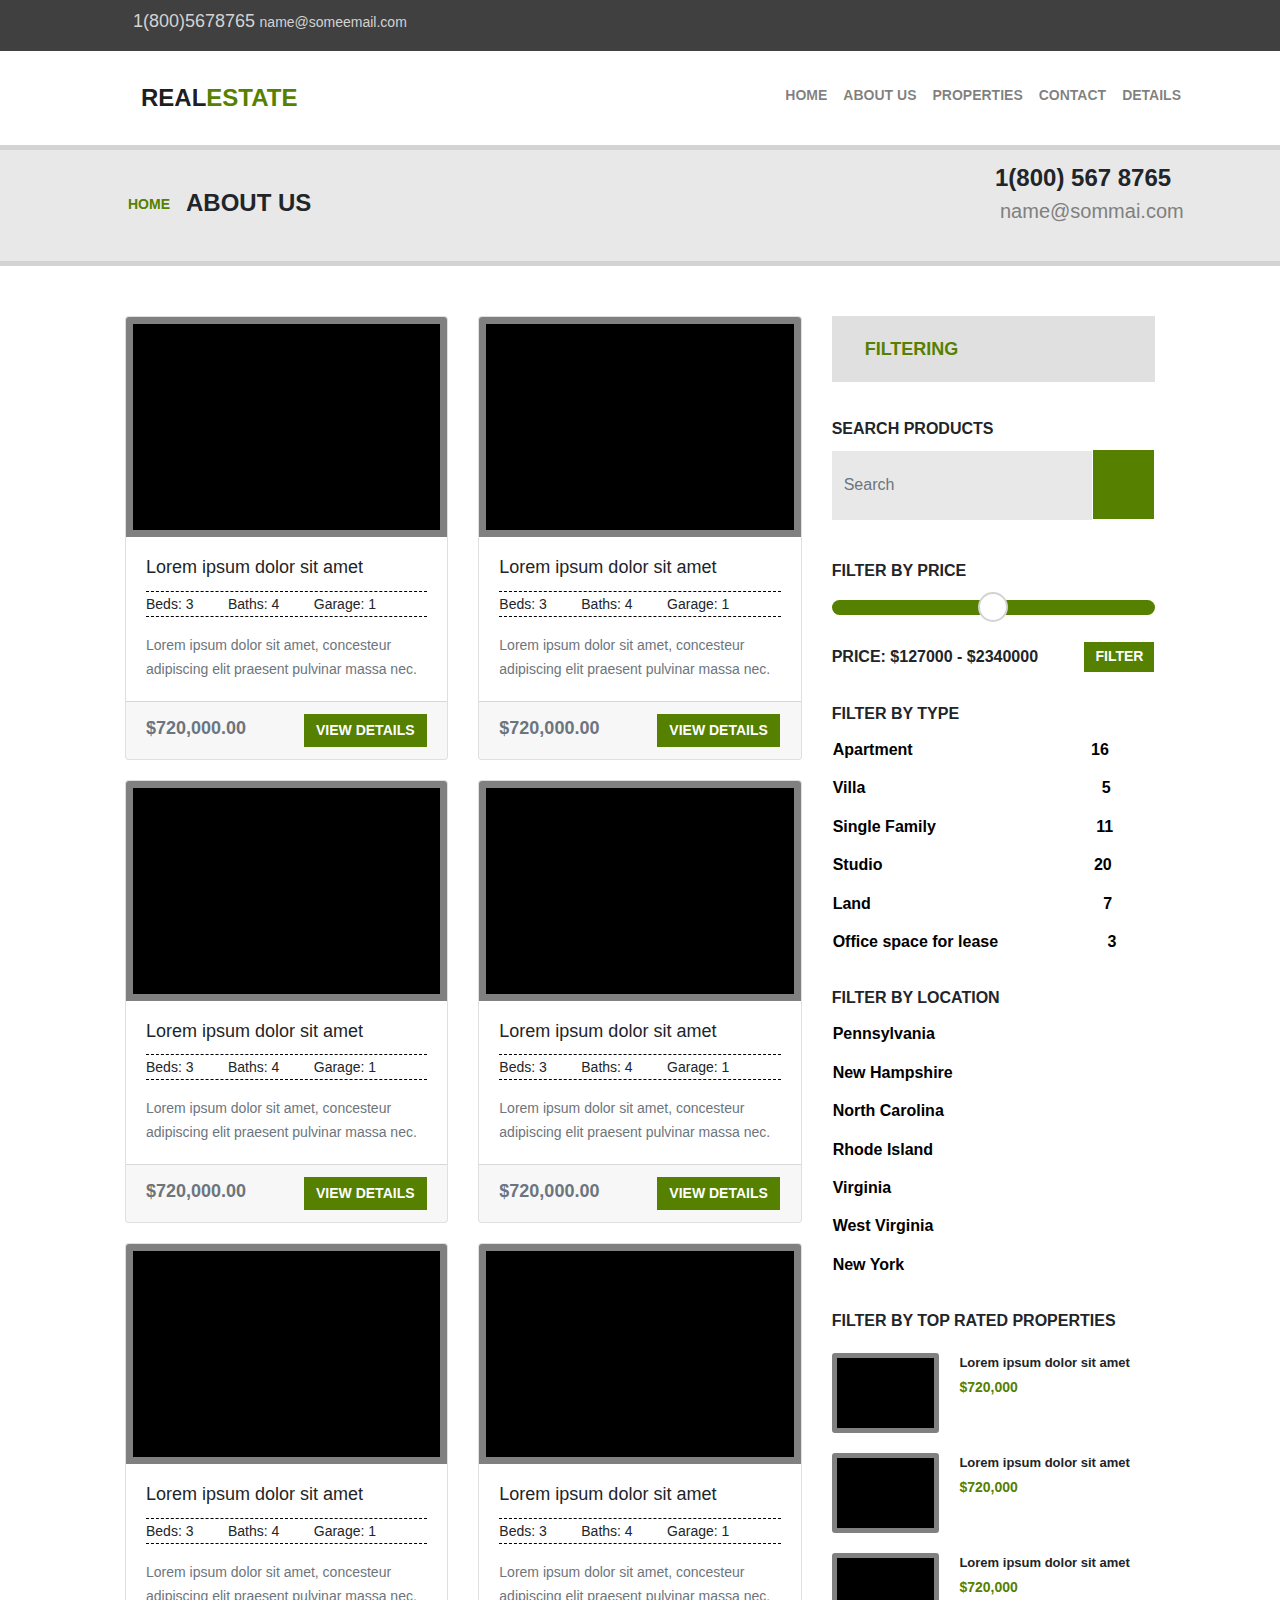
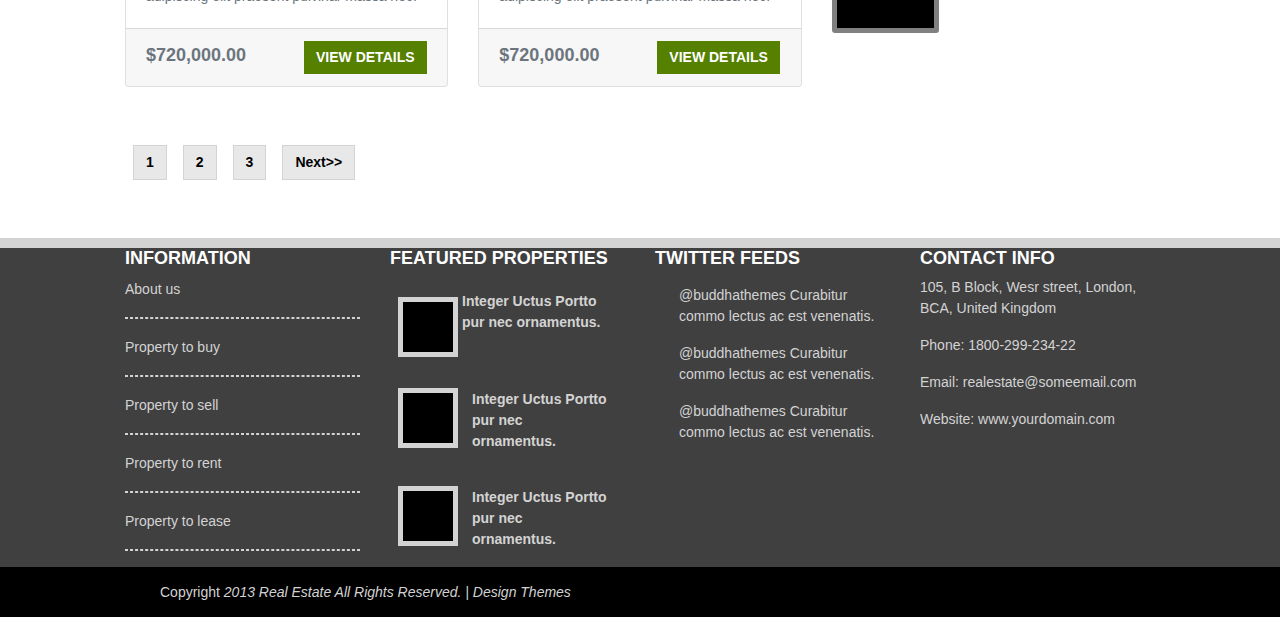
<file: Property.html>
<!doctype html>
<html lang="en">

<head>
    <!-- Required meta tags -->
    <meta charset="utf-8">
    <meta name="viewport" content="width=device-width, initial-scale=1, shrink-to-fit=no">

    <!-- Bootstrap CSS -->
    <link rel="stylesheet" href="https://stackpath.bootstrapcdn.com/bootstrap/4.4.1/css/bootstrap.min.css" integrity="sha384-Vkoo8x4CGsO3+Hhxv8T/Q5PaXtkKtu6ug5TOeNV6gBiFeWPGFN9MuhOf23Q9Ifjh" crossorigin="anonymous">
    <link rel="stylesheet" href="Property.css">
    <link rel="stylesheet" href="file:///C:/Users/Skifteri/Desktop/fontawesome-free-5.13.0-web/css/all.css">
    <title>Properties</title>
</head>

<body>

    <div class="header1">
        <div class="container">
            <div class="d-flex flex-row-reverse">
                <a href="http://www.linkedin.com" class="p-2"><i class="fab fa-linkedin" id="icons1"></i></a>
                <a href="http://www.nba.com" class="p-2"><i class="fas fa-basketball-ball" id="icons1"></i></a>
                <a href="http://www.twitter.com" class="p-2"><i class="fab fa-twitter" id="icons1"></i></a>
                <a href="http://www.google.com" class="p-2"><i class="fab fa-google-plus" id="icons1"></i></a>
                <a href="http://www.facebook.com" class="p-2"><i class="fab fa-facebook" id="icons1"></i></a>
                <p class="mr-auto p-2 bd-highlight"><span class="headerSpan1">1(800)5678765</span> <span class="headerSpan2">name@someemail.com</span></p>
            </div>
        </div>
    </div>

    <div class="container">
        <nav class="navbar navbar-expand-lg navbar-light bg-white menu">
            <a class="navbar-brand" href="#">Real<span class="navbarBrandSpan">estate</span></a>
            <button class="navbar-toggler" type="button" data-toggle="collapse" data-target="#navbarSupportedContent" aria-controls="navbarSupportedContent" aria-expanded="false" aria-label="Toggle navigation">
          <span class="navbar-toggler-icon"></span>
        </button>

            <div class="collapse navbar-collapse" id="navbarSupportedContent">
                <ul class="navbar-nav mr-auto">
                </ul>
                <form class="form-inline my-2 my-lg-0">
                    <ul class="navbar-nav mr-auto">
                        <li class="nav-item">
                            <a class="nav-link" href="file:///C:/Users/Skifteri/Documents/GitHub/Hello-World/Homepage.html">Home</a>
                        </li>
                        <li class="nav-item">
                            <a class="nav-link" href="file:///C:/Users/Skifteri/Documents/GitHub/Hello-World/About.html">About Us</a>
                        </li>
                        <li class="nav-item">
                            <a class="nav-link" href="file:///C:/Users/Skifteri/Documents/GitHub/Hello-World/Property.html">Properties</a>
                        </li>
                        <li class="nav-item">
                            <a class="nav-link" href="file:///C:/Users/Skifteri/Documents/GitHub/Hello-World/Contact.html">Contact</a>
                        </li>
                        <li class="nav-item" id="navItem1">
                            <a class="nav-link" id="navLink1" href="file:///C:/Users/Skifteri/Documents/GitHub/Hello-World/Details.html">Details</a>
                        </li>
                    </ul>
                </form>
            </div>
        </nav>
    </div>
    </div>

    <div class="breadCrumb">
        <div class="container" id="breadCrumbContainer">
            <div class="row">
                <div class="col-md-4">
                    <div class="d-flex flex-row flexRow1">
                        <div class="p-2 home"><a href="#" class="home1">Home <i class="fas fa-arrow-alt-circle-right"></i></a></div>
                        <div class="p-2 aboutUs">About Us</div>
                    </div>
                </div>
                <div class="col-md-4">
                    <i class="fas fa-phone"></i>
                </div>
                <div class="col-md-4 breadCrumbrow3">
                    <p class="contact1">1(800) 567 8765</p>
                    <p class="contact2">name@sommai.com</p>
                </div>
            </div>
        </div>
    </div>

    <div class="container">
        <div class="row">
            <div class="col-md-8" id="containerCradRow">
                <div class="card-deck">
                    <div class="card">
                        <img class="card-img-top" id="cardImage" src="9.Pictures/Picture9.jpg" width="340px" height="220px" alt="Card image cap">
                        <div class="card-body">
                            <h5 class="card-title">Lorem ipsum dolor sit amet</h5>
                            <p class="card-text" id="cardParagraph1"><span class="bedIcon"><i class="fas fa-bed"></i> Beds: 3</span> <span class="showerIcon"><i class="fas fa-shower"></i> Baths: 4</span> <span class="carIcon"><i class="fas fa-car"></i> Garage: 1</span></p>
                            <p class="card-text"><small class="text-muted">Lorem ipsum dolor sit amet, concesteur adipiscing elit praesent pulvinar massa nec.</small></p>
                        </div>
                        <div class="card-footer">
                            <small class="text-muted"><span class="textMuted2">$720,000.00</span> <button type="button" class="btn btn-success">VIEW DETAILS</button></small>
                        </div>
                    </div>
                    <div class="card">
                        <img class="card-img-top" id="cardImage" src="9.Pictures/Picture9.jpg" width="340px" height="220px" alt="Card image cap">
                        <div class="card-body">
                            <h5 class="card-title">Lorem ipsum dolor sit amet</h5>
                            <p class="card-text" id="cardParagraph1"><span class="bedIcon"><i class="fas fa-bed"></i> Beds: 3</span> <span class="showerIcon"><i class="fas fa-shower"></i> Baths: 4</span> <span class="carIcon"><i class="fas fa-car"></i> Garage: 1</span></p>
                            <p class="card-text"><small class="text-muted">Lorem ipsum dolor sit amet, concesteur adipiscing elit praesent pulvinar massa nec.</small></p>
                        </div>
                        <div class="card-footer">
                            <small class="text-muted"><span class="textMuted2">$720,000.00</span> <button type="button" class="btn btn-success">VIEW DETAILS</button></small>
                        </div>
                    </div>
                </div>
                <div class="card-deck" id="cardDeck2">
                    <div class="card">
                        <img class="card-img-top" id="cardImage" src="9.Pictures/Picture9.jpg" width="340px" height="220px" alt="Card image cap">
                        <div class="card-body">
                            <h5 class="card-title">Lorem ipsum dolor sit amet</h5>
                            <p class="card-text" id="cardParagraph1"><span class="bedIcon"><i class="fas fa-bed"></i> Beds: 3</span> <span class="showerIcon"><i class="fas fa-shower"></i> Baths: 4</span> <span class="carIcon"><i class="fas fa-car"></i> Garage: 1</span></p>
                            <p class="card-text"><small class="text-muted">Lorem ipsum dolor sit amet, concesteur adipiscing elit praesent pulvinar massa nec.</small></p>
                        </div>
                        <div class="card-footer">
                            <small class="text-muted"><span class="textMuted2">$720,000.00</span> <button type="button" class="btn btn-success">VIEW DETAILS</button></small>
                        </div>
                    </div>
                    <div class="card">
                        <img class="card-img-top" id="cardImage" src="9.Pictures/Picture9.jpg" width="340px" height="220px" alt="Card image cap">
                        <div class="card-body">
                            <h5 class="card-title">Lorem ipsum dolor sit amet</h5>
                            <p class="card-text" id="cardParagraph1"><span class="bedIcon"><i class="fas fa-bed"></i> Beds: 3</span> <span class="showerIcon"><i class="fas fa-shower"></i> Baths: 4</span> <span class="carIcon"><i class="fas fa-car"></i> Garage: 1</span></p>
                            <p class="card-text"><small class="text-muted">Lorem ipsum dolor sit amet, concesteur adipiscing elit praesent pulvinar massa nec.</small></p>
                        </div>
                        <div class="card-footer">
                            <small class="text-muted"><span class="textMuted2">$720,000.00</span> <button type="button" class="btn btn-success">VIEW DETAILS</button></small>
                        </div>
                    </div>
                </div>
                <div class="card-deck" id="cardDeck2">
                    <div class="card">
                        <img class="card-img-top" id="cardImage" src="9.Pictures/Picture9.jpg" width="340px" height="220px" alt="Card image cap">
                        <div class="card-body">
                            <h5 class="card-title">Lorem ipsum dolor sit amet</h5>
                            <p class="card-text" id="cardParagraph1"><span class="bedIcon"><i class="fas fa-bed"></i> Beds: 3</span> <span class="showerIcon"><i class="fas fa-shower"></i> Baths: 4</span> <span class="carIcon"><i class="fas fa-car"></i> Garage: 1</span></p>
                            <p class="card-text"><small class="text-muted">Lorem ipsum dolor sit amet, concesteur adipiscing elit praesent pulvinar massa nec.</small></p>
                        </div>
                        <div class="card-footer">
                            <small class="text-muted"><span class="textMuted2">$720,000.00</span> <button type="button" class="btn btn-success">VIEW DETAILS</button></small>
                        </div>
                    </div>
                    <div class="card">
                        <img class="card-img-top" id="cardImage" src="9.Pictures/Picture9.jpg" width="340px" height="220px" alt="Card image cap">
                        <div class="card-body">
                            <h5 class="card-title">Lorem ipsum dolor sit amet</h5>
                            <p class="card-text" id="cardParagraph1"><span class="bedIcon"><i class="fas fa-bed"></i> Beds: 3</span> <span class="showerIcon"><i class="fas fa-shower"></i> Baths: 4</span> <span class="carIcon"><i class="fas fa-car"></i> Garage: 1</span></p>
                            <p class="card-text"><small class="text-muted">Lorem ipsum dolor sit amet, concesteur adipiscing elit praesent pulvinar massa nec.</small></p>
                        </div>
                        <div class="card-footer">
                            <small class="text-muted"><span class="textMuted2">$720,000.00</span> <button type="button" class="btn btn-success">VIEW DETAILS</button></small>
                        </div>
                    </div>
                </div>
            </div>
            <div class="col-md-4" id="containerCradRow2">
                <div class="accordion" id="accordionExample">
                    <div class="card" id="borderCard">
                        <div class="card-header" id="headingOne">
                            <h2 class="mb-0">
                                <button class="btn btn-link btnFilter" type="button" data-toggle="collapse" data-target="#collapseOne" aria-expanded="true" aria-controls="collapseOne">
                            Filtering <i class="fas fa-filter"></i>
                          </button>
                            </h2>
                        </div>
                    </div>
                </div>
                <p class="searchParagraph"><i class="fas fa-arrow-alt-circle-right"></i> Search Products</p>
                <input class="form-control mr-sm-2" type="text" placeholder="Search" aria-label="Search">
                <button class="btn btn-success" id="btnSearch" type="submit"><i class="fas fa-search"></i></button>
                <p class="searchParagraph2"><i class="fas fa-arrow-alt-circle-right"></i> Filter by price</p>
                <div class="rangeSlider">
                    <input type="range" min="0" max="100" value="50" id="slider">
                    <div class="sliderPrice">Price: $127000 - $2340000 <button class="btnPriceFliter">Filter</button></div>
                    <p class="searchParagraph3"><i class="fas fa-arrow-alt-circle-right"></i> Filter by type</p>
                    <div class="accordion" id="accordionExample">
                        <div class="card" id="cardFilterByType">
                            <div id="headingOne">
                                <h2 class="mb-0">
                                    <button class="btn btn-link btnFilterByType" type="button" data-toggle="collapse" data-target="#collapseOne" aria-expanded="true" aria-controls="collapseOne">
                                <i class="fas fa-check-circle"></i> Apartment <span class="spanFilterByType">16</span>
                              </button>
                                </h2>
                            </div>
                        </div>
                    </div>
                    <div class="accordion" id="accordionExample">
                        <div class="card" id="cardFilterByType">
                            <div id="headingOne">
                                <h2 class="mb-0">
                                    <button class="btn btn-link btnFilterByType" type="button" data-toggle="collapse" data-target="#collapseOne" aria-expanded="true" aria-controls="collapseOne">
                                <i class="fas fa-check-circle"></i> Villa <span class="spanFilterByType1">5</span>
                              </button>
                                </h2>
                            </div>
                        </div>
                    </div>
                    <div class="accordion" id="accordionExample">
                        <div class="card" id="cardFilterByType">
                            <div id="headingOne">
                                <h2 class="mb-0">
                                    <button class="btn btn-link btnFilterByType" type="button" data-toggle="collapse" data-target="#collapseOne" aria-expanded="true" aria-controls="collapseOne">
                                <i class="fas fa-check-circle"></i> Single Family <span class="spanFilterByType2">11</span>
                              </button>
                                </h2>
                            </div>
                        </div>
                    </div>
                    <div class="accordion" id="accordionExample">
                        <div class="card" id="cardFilterByType">
                            <div id="headingOne">
                                <h2 class="mb-0">
                                    <button class="btn btn-link btnFilterByType" type="button" data-toggle="collapse" data-target="#collapseOne" aria-expanded="true" aria-controls="collapseOne">
                                <i class="fas fa-check-circle"></i> Studio <span class="spanFilterByType3">20</span>
                              </button>
                                </h2>
                            </div>
                        </div>
                    </div>
                    <div class="accordion" id="accordionExample">
                        <div class="card" id="cardFilterByType">
                            <div id="headingOne">
                                <h2 class="mb-0">
                                    <button class="btn btn-link btnFilterByType" type="button" data-toggle="collapse" data-target="#collapseOne" aria-expanded="true" aria-controls="collapseOne">
                                <i class="fas fa-check-circle"></i> Land <span class="spanFilterByType4">7</span>
                              </button>
                                </h2>
                            </div>
                        </div>
                    </div>
                    <div class="accordion" id="accordionExample">
                        <div class="card" id="cardFilterByType">
                            <div id="headingOne">
                                <h2 class="mb-0">
                                    <button class="btn btn-link btnFilterByType" type="button" data-toggle="collapse" data-target="#collapseOne" aria-expanded="true" aria-controls="collapseOne">
                                <i class="fas fa-check-circle"></i> Office space for lease <span class="spanFilterByType5">3</span>
                              </button>
                                </h2>
                            </div>
                        </div>
                    </div>
                    <p class="searchParagraph3"><i class="fas fa-arrow-alt-circle-right"></i> Filter by location</p>
                    <div class="accordion" id="accordionExample">
                        <div class="card" id="cardFilterByType">
                            <div id="headingOne">
                                <h2 class="mb-0">
                                    <button class="btn btn-link btnFilterByType" type="button" data-toggle="collapse" data-target="#collapseOne" aria-expanded="true" aria-controls="collapseOne">
                                <i class="fas fa-map-marker-alt"></i> Pennsylvania
                              </button>
                                </h2>
                            </div>
                        </div>
                    </div>
                    <div class="accordion" id="accordionExample">
                        <div class="card" id="cardFilterByType">
                            <div id="headingOne">
                                <h2 class="mb-0">
                                    <button class="btn btn-link btnFilterByType" type="button" data-toggle="collapse" data-target="#collapseOne" aria-expanded="true" aria-controls="collapseOne">
                                <i class="fas fa-map-marker-alt"></i> New Hampshire
                              </button>
                                </h2>
                            </div>
                        </div>
                    </div>
                    <div class="accordion" id="accordionExample">
                        <div class="card" id="cardFilterByType">
                            <div id="headingOne">
                                <h2 class="mb-0">
                                    <button class="btn btn-link btnFilterByType" type="button" data-toggle="collapse" data-target="#collapseOne" aria-expanded="true" aria-controls="collapseOne">
                                <i class="fas fa-map-marker-alt"></i> North Carolina
                              </button>
                                </h2>
                            </div>
                        </div>
                    </div>
                    <div class="accordion" id="accordionExample">
                        <div class="card" id="cardFilterByType">
                            <div id="headingOne">
                                <h2 class="mb-0">
                                    <button class="btn btn-link btnFilterByType" type="button" data-toggle="collapse" data-target="#collapseOne" aria-expanded="true" aria-controls="collapseOne">
                                <i class="fas fa-map-marker-alt"></i> Rhode Island
                              </button>
                                </h2>
                            </div>
                        </div>
                    </div>
                    <div class="accordion" id="accordionExample">
                        <div class="card" id="cardFilterByType">
                            <div id="headingOne">
                                <h2 class="mb-0">
                                    <button class="btn btn-link btnFilterByType" type="button" data-toggle="collapse" data-target="#collapseOne" aria-expanded="true" aria-controls="collapseOne">
                                <i class="fas fa-map-marker-alt"></i> Virginia
                              </button>
                                </h2>
                            </div>
                        </div>
                    </div>
                    <div class="accordion" id="accordionExample">
                        <div class="card" id="cardFilterByType">
                            <div id="headingOne">
                                <h2 class="mb-0">
                                    <button class="btn btn-link btnFilterByType" type="button" data-toggle="collapse" data-target="#collapseOne" aria-expanded="true" aria-controls="collapseOne">
                                <i class="fas fa-map-marker-alt"></i> West Virginia
                              </button>
                                </h2>
                            </div>
                        </div>
                    </div>
                    <div class="accordion" id="accordionExample">
                        <div class="card" id="cardFilterByType">
                            <div id="headingOne">
                                <h2 class="mb-0">
                                    <button class="btn btn-link btnFilterByType" type="button" data-toggle="collapse" data-target="#collapseOne" aria-expanded="true" aria-controls="collapseOne">
                                <i class="fas fa-map-marker-alt"></i> New York
                              </button>
                                </h2>
                            </div>
                        </div>
                    </div>
                    <p class="filterBTRPP"><i class="fas fa-arrow-alt-circle-right"></i> Filter by top rated properties</p>
                    <div class="card" id="smallCard">
                        <div class="row no-gutters">
                            <div class="col-md-4" id="colCard4">
                                <img src="9.Pictures/Picture9.jpg" width="107" height="80" class="card-img smallCardImages" alt="...">
                            </div>
                            <div class="col-md-8" id="colCard8">
                                <div class="card-body">
                                    <p class="cardParagraph">Lorem ipsum dolor sit amet</p>
                                    <p class="cardPriceParagraph">$720,000</p>
                                    <div class="box">
                                        <a class="fas fa-star"></a>
                                        <a class="fas fa-star"></a>
                                        <a class="fas fa-star"></a>
                                        <a class="fas fa-star"></a>
                                        <a class="fas fa-star"></a>
                                    </div>
                                </div>
                            </div>
                        </div>
                    </div>
                    <div class="card" id="smallCard">
                        <div class="row no-gutters">
                            <div class="col-md-4" id="colCard4">
                                <img src="9.Pictures/Picture9.jpg" width="107" height="80" class="card-img smallCardImages" alt="...">
                            </div>
                            <div class="col-md-8" id="colCard8">
                                <div class="card-body">
                                    <p class="cardParagraph">Lorem ipsum dolor sit amet</p>
                                    <p class="cardPriceParagraph">$720,000</p>
                                    <div class="box">
                                        <a class="fas fa-star"></a>
                                        <a class="fas fa-star"></a>
                                        <a class="fas fa-star"></a>
                                        <a class="fas fa-star"></a>
                                        <a class="fas fa-star"></a>
                                    </div>
                                </div>
                            </div>
                        </div>
                    </div>
                    <div class="card" id="smallCard">
                        <div class="row no-gutters">
                            <div class="col-md-4" id="colCard4">
                                <img src="9.Pictures/Picture9.jpg" width="107" height="80" class="card-img smallCardImages" alt="...">
                            </div>
                            <div class="col-md-8" id="colCard8">
                                <div class="card-body">
                                    <p class="cardParagraph">Lorem ipsum dolor sit amet</p>
                                    <p class="cardPriceParagraph">$720,000</p>
                                    <div class="box">
                                        <a class="fas fa-star"></a>
                                        <a class="fas fa-star"></a>
                                        <a class="fas fa-star"></a>
                                        <a class="fas fa-star"></a>
                                        <a class="fas fa-star"></a>
                                    </div>
                                </div>
                            </div>
                        </div>
                    </div>
                </div>
            </div>
        </div>
        <div class="d-flex flex-row bd-highlight mb-3">
            <div class="p-2 bd-highlight"><button type="button" class="btn btn-success btnRow">1</button></div>
            <div class="p-2 bd-highlight"><button type="button" class="btn btn-success btnRow">2</button></div>
            <div class="p-2 bd-highlight"><button type="button" class="btn btn-success btnRow">3</button></div>
            <div class="p-2 bd-highlight"><button type="button" class="btn btn-success btnRow">Next>></button></div>
        </div>
    </div>

    <hr class="preLastHR">

    <div class="body2">
        <div class="container">
            <div class="row">
                <div class="col-md-3">
                    <h1 class="lastH1">INFORMATION</h1>
                    <a href="#" class="lastLink">About us</a><br>
                    <hr class="lastHR">
                    <a href="#" class="lastLink">Property to buy</a><br>
                    <hr class="lastHR">
                    <a href="#" class="lastLink">Property to sell</a><br>
                    <hr class="lastHR">
                    <a href="#" class="lastLink">Property to rent</a><br>
                    <hr class="lastHR">
                    <a href="#" class="lastLink">Property to lease</a>
                    <hr class="lastHR">
                </div>
                <div class="col-md-3">
                    <h1 class="lastH1">FEATURED PROPERTIES</h1>
                    <div class="d-flex flex-row" id="lastFlexRow">
                        <div class="p-2"><img src="9.Pictures/Picture9.jpg" class="lastImages" width="60" height="60" alt=""></div>
                        <div class="p-2">
                            <div class="d-flex flex-column" id="lastFlexColumn">
                                <div class="p-2" id="lastFlexColumn">Integer Uctus Portto pur nec ornamentus.</div>
                            </div>
                        </div>
                    </div>
                    <div class="d-flex flex-row" id="lastFlexRow2">
                        <div class="p-2"><img src="9.Pictures/Picture9.jpg" class="lastImages" width="60" height="60" alt=""></div>
                        <div class="p-2">
                            <div class="d-flex flex-column">
                                <div class="p-2" id="lastFlexColumn">Integer Uctus Portto pur nec ornamentus.</div>
                            </div>
                        </div>
                    </div>
                    <div class="d-flex flex-row" id="lastFlexRow3">
                        <div class="p-2"><img src="9.Pictures/Picture9.jpg" class="lastImages" width="60" height="60" alt=""></div>
                        <div class="p-2">
                            <div class="d-flex flex-column">
                                <div class="p-2" id="lastFlexColumn">Integer Uctus Portto pur nec ornamentus.</div>
                            </div>
                        </div>
                    </div>
                </div>
                <div class="col-md-3">
                    <h1 class="lastH1">TWITTER FEEDS</h1>
                    <div class="d-flex flex-row">
                        <div class="p-2"><i class="fab fa-twitter" id="lastTwitter"></i></div>
                        <div class="p-2" id="lastTwitter">@buddhathemes Curabitur commo lectus ac est venenatis.</div>
                    </div>
                    <div class="d-flex flex-row">
                        <div class="p-2"><i class="fab fa-twitter" id="lastTwitter"></i></div>
                        <div class="p-2" id="lastTwitter">@buddhathemes Curabitur commo lectus ac est venenatis.</div>
                    </div>
                    <div class="d-flex flex-row">
                        <div class="p-2"><i class="fab fa-twitter" id="lastTwitter"></i></div>
                        <div class="p-2" id="lastTwitter">@buddhathemes Curabitur commo lectus ac est venenatis.</div>
                    </div>
                </div>
                <div class="col-md-3">
                    <h1 class="lastH1">CONTACT INFO</h1>
                    <p class="lastParagraph">105, B Block, Wesr street, London, BCA, United Kingdom</p>
                    <p class="lastParagraph"><i class="fas fa-phone-alt"></i> Phone: 1800-299-234-22</p>
                    <p class="lastParagraph"><i class="far fa-envelope"></i> Email: realestate@someemail.com</p>
                    <p class="lastParagraph"><i class="fas fa-globe-europe"></i> Website: www.yourdomain.com</p>
                    <div class="d-flex flex-row">
                        <a href="http://www.facebook.com" class="p-2"><i class="fab fa-facebook" id="icons1"></i></a>
                        <a href="http://www.google.com" class="p-2"><i class="fab fa-google-plus" id="icons1"></i></a>
                        <a href="http://www.twitter.com" class="p-2"><i class="fab fa-twitter" id="icons1"></i></a>
                        <a href="http://www.nba.com" class="p-2"><i class="fas fa-basketball-ball" id="icons1"></i></a>
                        <a href="http://www.linkedin.com" class="p-2"><i class="fab fa-linkedin" id="icons1"></i></a>
                    </div>
                </div>
            </div>
        </div>
    </div>

    <div class="lastBody">
        <p class="lastParagraph2">Copyright <i class="far fa-copyright"> 2013 Real Estate All Rights Reserved. | Design Themes</i></p>
    </div>
    <!-- Optional JavaScript -->
    <!-- jQuery first, then Popper.js, then Bootstrap JS -->
    <script src="https://code.jquery.com/jquery-3.4.1.slim.min.js" integrity="sha384-J6qa4849blE2+poT4WnyKhv5vZF5SrPo0iEjwBvKU7imGFAV0wwj1yYfoRSJoZ+n" crossorigin="anonymous"></script>
    <script src="https://cdn.jsdelivr.net/npm/popper.js@1.16.0/dist/umd/popper.min.js" integrity="sha384-Q6E9RHvbIyZFJoft+2mJbHaEWldlvI9IOYy5n3zV9zzTtmI3UksdQRVvoxMfooAo" crossorigin="anonymous"></script>
    <script src="https://stackpath.bootstrapcdn.com/bootstrap/4.4.1/js/bootstrap.min.js" integrity="sha384-wfSDF2E50Y2D1uUdj0O3uMBJnjuUD4Ih7YwaYd1iqfktj0Uod8GCExl3Og8ifwB6" crossorigin="anonymous"></script>
</body>

</html>
</file>
<file: index.css>
.container {
    width: 1060px;
}

.header1 {
    background: #404040;
    height: 51px;
}

.bd-highlight {
    color: lightgray;
}

.headerSpan1 {
    font-size: 18px;
}

.headerSpan2 {
    font-size: 14px;
}

#icons1 {
    color: gray;
    font-size: 14pt;
    transition: all 0.5s;
}

#icons1:hover {
    color: palevioletred;
}

.bg-white {
    width: 1080px;
    height: 94px;
}

.navbar-brand {
    font-size: 24px;
    text-transform: uppercase;
    font-weight: bold;
    margin: 0 10px 0 0;
}

.navbarBrandSpan {
    font: 24pt;
    text-transform: uppercase;
    font-weight: bold;
    color: #558000;
}

#navLink1 {
    text-transform: uppercase;
    font-weight: bold;
    transition: all 1.0s;
    outline: none;
    font-size: 14px;
    margin: -68px 0 0 0;
}

#navItem1 {
    height: 5px;
    margin: 98px 0 0 0;
}

#navItem1:hover {
    background: #558000;
    transition: 1.0s;
}

.borderContainerNav {
    border-top: 5px solid lightgray;
}

#firstCarouselPrevious {
    background-color: black;
    width: 30px;
    height: 30px;
    border-radius: 50%;
    opacity: 1;
    margin: 225px 0 0 50px;
}

#firstCarouselNext {
    background-color: black;
    width: 30px;
    height: 30px;
    border-radius: 50%;
    opacity: 1;
    margin: 225px 50px 0 0;
}

.firstCarousel {
    height: 502px;
    background-color: #404040;
}

#carouselFirstCard {
    width: 418px;
    margin: 150px 0 0 200px;
}

#bigIconsMainCard {
    border: 0;
    margin: 50px 0 0 0;
}

.bigIconsLinksCard {
    font-size: 60px;
    text-align: center;
    color: gray;
    border: 10px solid lightgray;
    border-radius: 50%;
    width: 45%;
    margin: 0 0 0 70px;
}

.bigIconsLinksCard:hover {
    background-color: #9ACD32;
    color: white;
    transition: 1.0s;
}

#underLinkCardH5 {
    text-align: center;
    font-size: 16px;
    font-weight: bold;
    text-transform: uppercase;
}

#underLinkCardH5:hover {
    color: #9ACD32;
    transition: 1.0s;
}

#underLinkCardP1 {
    font-size: 14px;
    font-weight: normal;
    text-align: center;
}

.hrStyle1 {
    border: 0;
    height: 7px;
    width: 1000px;
    background-image: -webkit-linear-gradient(left, #f0f0f0, #E8E8E8, #f0f0f0);
    background-image: -moz-linear-gradient(left, #f0f0f0, #E8E8E8, #f0f0f0);
    background-image: -ms-linear-gradient(left, #f0f0f0, #E8E8E8, #f0f0f0);
    background-image: -o-linear-gradient(left, #f0f0f0, #E8E8E8, #f0f0f0);
}

.inMiddleHrDiv {
    font-size: 18px;
    font-weight: bold;
    text-transform: uppercase;
    text-align: center;
}

.inMiddleHrDiv2 {
    font-size: 14px;
    font-weight: bold;
    text-transform: uppercase;
    color: lightgray;
    text-align: center;
    margin: 10px 0 0 0;
}

.inMiddleHrButton {
    background-color: #558000;
    color: white;
    text-transform: uppercase;
    font-size: 18px;
    border: 0;
    font-weight: normal;
}

.hrStyle2 {
    border: 0;
    height: 7px;
    width: 1000px;
    background-image: -webkit-linear-gradient(left, #f0f0f0, #DCDCDC, #f0f0f0);
    background-image: -moz-linear-gradient(left, #f0f0f0, #DCDCDC, #f0f0f0);
    background-image: -ms-linear-gradient(left, #f0f0f0, #DCDCDC, #f0f0f0);
    background-image: -o-linear-gradient(left, #f0f0f0, #DCDCDC, #f0f0f0);
}

.latestPropertiesTitle {
    font-size: 24px;
    font-weight: bold;
    text-transform: uppercase;
    text-align: center;
    margin: 40px 0 0 0;
}

.latestPropertiesBorder {
    border-bottom: 7px solid #558000;
    padding-top: 10px;
    width: 280px;
    margin: 0 0 0 375px;
}

.hrStyle3 {
    border: 3px solid lightgray;
    margin: 0 0 0 0;
}

.secondCarousel {
    background-color: white;
    height: 480px;
    margin: 30px 0 0 0;
}

#seconCarouselPrevious {
    background-color: #558000;
    width: 30px;
    height: 30px;
    border-radius: 50%;
    margin: -48px 0 0 960px;
    opacity: 1;
}

#seconCarouselNext {
    background-color: #558000;
    width: 30px;
    height: 30px;
    border-radius: 50%;
    margin: -48px 0 0 0;
    opacity: 1;
}

#secondCarouselIMG {
    border: 7px solid gray;
}

#secondCarouselCardH5 {
    font-size: 18px;
    font-weight: bold;
}

#secondCarouselCardParagraph {
    border-bottom: 1px dashed black;
    border-top: 1px dashed black;
    padding: 5px;
}

#secondCarouselCardParagraph2 {
    font-size: 14px;
    font-weight: normal;
}

#secondCarouselCardMoney {
    font-size: 18px;
    font-weight: bold;
}

.secondCarouselBTN {
    font-size: 14px;
    font-weight: bold;
    color: white;
    text-transform: uppercase;
    background-color: #558000;
    border: 0;
    margin: 0 0 0 67px;
}

.fromTheBlogTitle {
    font-size: 24px;
    font-weight: bold;
    text-transform: uppercase;
    text-align: center;
    margin: 40px 0 0 0;
}

.fromTheBlogBorder {
    border-bottom: 7px solid #558000;
    padding-top: 10px;
    width: 230px;
    margin: 0 0 0 400px;
}

.hrStyle3 {
    border: 3px solid lightgray;
    margin: 0 0 0 0;
}

#fromTheBlogCard {
    margin: 40px 0 0 0;
    height: 177px;
    border: 0;
}

#fromTheBlogIMG {
    border: 7px solid gray;
    border-radius: 0;
}

#fromTheBlogH5 {
    font-size: 18px;
    font-weight: bold;
    padding-bottom: 0;
    margin: -10px 0 0 0;
}

.fa-tags {
    color: gray;
}

.fromTheBlogLink {
    color: #558000;
    font-size: 14px;
    font-weight: normal;
    margin: 0 0 0 0;
    padding: 0;
}

#fromTheBlogParagraph {
    font-size: 14px;
    font-weight: normal;
    margin: 10px 0 0 0;
    padding-bottom: 20px;
}

.fromTheBlogLink2 {
    font-size: 14px;
    font-weight: normal;
    color: #558000;
}

.faqTitle {
    font-size: 24px;
    font-weight: bold;
    text-transform: uppercase;
    text-align: center;
    margin: 40px 0 0 0;
}

.faqBorder {
    border-bottom: 7px solid #558000;
    padding-top: 10px;
    width: 100px;
    margin: 0 0 0 200px;
}

.faqAccordionAllInOne {
    margin: 20px 0 0 0;
}

#faqBorder {
    border: 0;
}

#faqButton {
    font-size: 15px;
    font-weight: bold;
    color: black;
    padding: 0;
}

.fa-question-circle {
    font-size: 20px;
    border: 3px solid lightgray;
    border-radius: 50%;
    margin: 1px 0 0 0;
}

#faqButton:hover {
    color: #558000;
    text-decoration: none;
}

#faqButton:focus {
    color: #558000;
    text-decoration: none;
}

#faqLargeText {
    font-size: 14px;
    font-weight: normal;
}

.testimonialsBorder {
    border-bottom: 7px solid #558000;
    padding-top: 10px;
    width: 200px;
    margin: 0 0 0 150px;
}

.ourPartnersBorder {
    border-bottom: 7px solid #558000;
    padding-top: 10px;
    width: 210px;
    margin: 0 0 0 410px;
}

.testimonials {
    margin: 30px 0 0 0;
}

.testimonialIMG {
    border: 10px solid gray;
    border-radius: 50%;
}

.testimonialParagraphBackground {
    background-color: lightgray;
    height: 120px;
    width: 450px;
    margin: 0 0 0 50px;
}

.testimonialParagraph {
    margin: -135px 0 0 100px;
    padding-top: 20px;
    padding-left: 10px;
    font-size: 14px;
    font-weight: normal;
}

blockquote {
    margin: 20px 0 0 320px;
    font-size: 12px;
    font-weight: bold;
    color: #558000;
}

.fa-quote-left {
    margin: 0 5px 0 0;
    font-size: 20px;
    color: #404040;
}

.ourPartnerTitle {
    font-size: 24px;
    font-weight: bold;
    text-transform: uppercase;
    text-align: center;
    margin: 60px 0 0 0;
}

.thirdCarousel {
    height: 142px;
    background-color: white;
}

#ourPartnersFlexRow {
    margin: 30px 0 0 0;
}

.thirdCarouselA {
    font-size: 16px;
    font-weight: bold;
    color: gray;
    padding: 20px;
}

.thirdCarouselA:hover {
    color: black;
    text-decoration: none;
    transition: 1.0s;
}

#thisrdCarouselFlexLink1 {
    margin: 20px 0 0 0;
    border: 5px solid #E8E8E8;
}

#thisrdCarouselFlexLink2 {
    margin: 20px 0 0 146px;
    border: 5px solid #E8E8E8;
}

#thisrdCarouselFlexLink3 {
    margin: 20px 0 0 146px;
    border: 5px solid #E8E8E8;
}

#thisrdCarouselFlexLink4 {
    margin: 20px 0 0 146px;
    border: 5px solid #E8E8E8;
}

#thirdCarouselPrevious {
    margin: -18px 0 0 965px;
    background-color: #558000;
    width: 30px;
    height: 30px;
    border-radius: 50%;
    opacity: 1;
}

#thirdCarouselNext {
    margin: -18px 0 0 0;
    background-color: #558000;
    width: 30px;
    height: 30px;
    border-radius: 50%;
    opacity: 1;
}

.body2 {
    background: #404040;
    margin: 70px 0 0 0;
    border-top: 5px solid lightgray;
}

.lastLink {
    color: lightgray;
    font-weight: normal;
    font-size: 14px;
}

.lastLink:hover {
    text-decoration: none;
    color: #558000;
}

.lastH1 {
    color: white;
    font-size: 18px;
    font-weight: bold;
}

.lastHR {
    border: 1px dashed lightgray;
}

#featuredPropertiesCard4 {
    width: 60px;
    height: 60px;
}

#featuredPropertiesCard8 {
    width: 190px;
    height: 60px;
}

#smallCardBody {
    height: 60px;
}

#featuredPropertiesGutters {
    width: 250px;
    height: 60px;
}

#featuredPropertiesMB3 {
    width: 250px;
    height: 60px;
    border: 0;
    background: #404040;
    margin: 20px 0 0 0;
}

#smallCardH5 {
    font-size: 12px;
    font-weight: bold;
    color: lightgray;
    margin: -20px 0 0 0;
}

#smallCardParagraph {
    font-size: 14px;
    font-weight: normal;
    color: white;
    margin: 5px 10px 0 0;
}

#smallCardImg {
    border: 5px solid lightgray;
}

#lastTwitter {
    color: lightgray;
    font-size: 14px;
}

.budhaThemes {
    font-size: 14px;
    font-weight: normal;
    color: white;
}

.lastParagraph {
    color: lightgray;
    font-size: 14px;
    margin: 20px 0 0 0;
}

.lastBody {
    height: 50px;
    background: black;
}

.lastParagraph2 {
    padding-top: 15px;
    color: lightgray;
    margin: 0 0 0 160px;
    font-size: 14px;
}

#icons2 {
    color: gray;
    font-size: 14pt;
    transition: all 0.5s;
    margin: 20px 0 0 -10px;
}

#icons2:hover {
    color: palevioletred;
}
</file>
<file: About.css>
.container {
    width: 1060px;
}

.header1 {
    background: #404040;
    height: 51px;
}

.bd-highlight {
    color: lightgray;
}

.headerSpan1 {
    font-size: 18px;
}

.headerSpan2 {
    font-size: 14px;
}

#icons1 {
    color: gray;
    font-size: 14pt;
    transition: all 0.5s;
}

#icons1:hover {
    color: palevioletred;
}

.bg-white {
    width: 1080px;
}

.navbar-brand {
    font-size: 24px;
    text-transform: uppercase;
    font-weight: bold;
    margin: 0 10px 0 0;
}

.navbarBrandSpan {
    font: 24pt;
    text-transform: uppercase;
    font-weight: bold;
    color: #558000;
}

.nav-link {
    text-transform: uppercase;
    font-weight: bold;
    transition: all 1.0s;
    outline: none;
    font-size: 14px;
    margin: -68px 0 0 0;
}

.dots {
    width: 72.25px;
    height: 94px;
}

.nav-item {
    height: 5px;
    margin: 98px 0 0 0;
}

.nav-item:hover {
    background: #558000;
    transition: 1.0s;
}

.menu {
    height: 94px;
}

.breadCrumb {
    height: 121px;
    background: #E8E8E8;
    border-top: 5px solid lightgray;
    border-bottom: 5px solid lightgray;
}

#breadCrumbContainer {
    width: 1200px;
}

.flexRow1 {
    margin: 22px 0 0 0;
}

.home {
    margin: 12px 0 0 0;
}

.home1 {
    font-size: 14px;
    text-transform: uppercase;
    color: #558000;
    font-weight: bold;
    margin: 0 0 0 35px;
}

.home1:hover {
    text-decoration: none;
    color: gray;
    transition: 1.0s;
}

.aboutUs {
    font-size: 24px;
    text-transform: uppercase;
    font-weight: 600;
    margin: 5px 0 0 0;
}

.contact1 {
    font-size: 24px;
    font-weight: bold;
    margin: 10px 0 0 150px;
}

.contact2 {
    font-size: 20px;
    color: gray;
    margin: 0 0 0 155px;
}

.fa-phone {
    font-size: 47px;
    margin: 20px 0 0 460px;
}

.body1 {
    width: 1060px;
    height: 1475px;
    background: white;
    margin: 50px 0 0 0;
}

#carouselExampleIndicators {
    height: 300px;
}

.carousel-indicators {
    margin: 0 0 10px 900px;
}

.carousel-caption {
    margin: 0 0 70px 350px;
}

.carouselH5 {
    font-size: 20px;
    background: #558000;
    color: white;
    width: 450px;
    height: 49px;
    text-transform: uppercase;
    font-weight: bold;
    padding-top: 7px;
}

.carouselP {
    font-size: 20pt;
    background: white;
    color: #303030;
    width: 350px;
    height: 49px;
    margin: -7px 0 0 100px;
}

.row1 {
    margin: 50px 0 0 0;
    text-align: center;
}

.ourSkills {
    font-size: 20pt;
    font-weight: bold;
    text-transform: uppercase;
}

.ourSkillsBorder2 {
    border-bottom: 7px solid #558000;
    margin: 0 0 0 165px;
    width: 170px;
    padding-bottom: -10px;
}

.ourSkillsBorder1 {
    border-bottom: 7px solid #558000;
    margin: 0 0 0 125px;
    width: 250px;
    padding-bottom: -10px;
}

hr {
    border-top: 5px solid #E8E8E8;
    margin: 0 0 25px 0;
}

.cardGroup {
    font-size: 14pt;
    font-weight: normal;
    text-transform: none;
    text-align: start;
    margin: 0 0 0 5px;
    border: 0;
    height: 70px;
}

.btnLink1 {
    font-size: 16px;
    font-weight: normal;
    color: black;
    margin: 0 0 0 -230px;
}

.btnLink1:hover {
    color: white;
    font-weight: bold;
    transition: 1s;
    text-decoration: none;
}

.btnLink1:focus {
    text-decoration: none;
}

#headingOne {
    background: #E8E8E8;
    height: 69px;
}

#headingOne:hover {
    background: #558000;
    transition: 1s;
}

.btnLink2 {
    font-size: 16px;
    font-weight: normal;
    color: black;
    margin: 0 0 0 -287px;
}

.btnLink2:hover {
    color: white;
    font-weight: bold;
    transition: 1s;
    text-decoration: none;
}

.btnLink2:focus {
    text-decoration: none;
}

.btnLink3 {
    font-size: 16px;
    font-weight: normal;
    color: black;
    margin: 0 0 0 -127px;
}

.btnLink3:hover {
    color: white;
    font-weight: bold;
    transition: 1s;
    text-decoration: none;
}

.btnLink3:focus {
    text-decoration: none;
}

.progress {
    height: 69px;
}

.progress-bar-striped {
    background: #558000;
}

.row2 {
    width: 520px;
    height: 50px;
}

.progressP {
    font-size: 16pt;
    text-transform: none;
    margin: 10px 390px 0 0;
}

.progressP1 {
    font-size: 16pt;
    text-transform: none;
    margin: 10px 310px 0 0;
    width: 45%;
}

.progressP2 {
    font-size: 16pt;
    text-transform: none;
    margin: 10px 370px 0 0;
    width: 33%;
}

.progressP3 {
    font-size: 16pt;
    text-transform: none;
    margin: 10px 370px 0 0;
}

.progressP4 {
    font-size: 16pt;
    text-transform: none;
    margin: 10px 330px 0 0;
}

.percentage {
    font-size: 16pt;
    margin: 20px 0 0 5px;
    font-weight: normal;
}

.percentage2 {
    font-size: 16pt;
    margin: 20px 0 0 105px;
    font-weight: normal;
}

.percentage3 {
    font-size: 16pt;
    margin: 20px 0 0 55px;
    font-weight: normal;
}

.percentage4 {
    font-size: 16pt;
    margin: 20px 0 0 155px;
    font-weight: normal;
}

.percentage5 {
    font-size: 16pt;
    margin: 20px 0 0 205px;
    font-weight: normal;
}

.ourServices {
    font-size: 20pt;
    font-weight: bold;
    text-transform: uppercase;
    text-align: center;
    margin: 50px 0 0 0;
}

.ourServicesBorder {
    border-bottom: 7px solid #558000;
    width: 220px;
    margin: 0 0 0 417px;
}

.icons2 {
    font-size: 30px;
}

#icons2 {
    color: gray;
    font-size: 14pt;
    transition: all 0.5s;
}

#icons2:hover {
    color: palevioletred;
}

.flexRow3 {
    font-size: 16px;
    font-weight: bold;
    margin: -15px 0 0 0;
}

.flexRow4 {
    font-size: 14px;
    font-weight: normal;
    margin: -10px 0 0 0;
}

.nav2 {
    justify-content: space-around;
}

.listItemLink {
    z-index: 1;
    color: gray;
    text-decoration: none;
    font-family: 'Poppins', sans-serif;
    font-weight: normal;
    font-size: 14pt;
    padding: 10px 5px;
    margin: 0 0 0 40px;
}

.listItemLink:hover {
    text-decoration: none;
    color: black;
}

.listItem {
    display: flex;
    width: 200px;
    border: 7px solid #E8E8E8;
}

.unorderdList {
    list-style-type: none;
    margin: 0;
    padding: 0;
    display: flex;
    align-items: center;
    flex-direction: row;
    justify-content: space-around;
}

.body2 {
    background: #404040;
    margin: -25px 0 0 0;
}

.lastLink {
    color: lightgray;
    font-weight: normal;
    font-size: 14px;
}

.lastLink:hover {
    text-decoration: none;
    color: #558000;
}

.lastH1 {
    color: white;
    font-size: 18px;
    font-weight: bold;
}

.lastHR {
    border: 1px dashed lightgray;
}

#featuredPropertiesCard4 {
    width: 60px;
    height: 60px;
}

#featuredPropertiesCard8 {
    width: 190px;
    height: 60px;
}

#smallCardBody {
    height: 60px;
}

#featuredPropertiesGutters {
    width: 250px;
    height: 60px;
}

#featuredPropertiesMB3 {
    width: 250px;
    height: 60px;
    border: 0;
    background: #404040;
    margin: 20px 0 0 0;
}

#smallCardH5 {
    font-size: 12px;
    font-weight: bold;
    color: lightgray;
    margin: -20px 0 0 0;
}

#smallCardParagraph {
    font-size: 14px;
    font-weight: normal;
    color: white;
    margin: 5px 10px 0 0;
}

#smallCardImg {
    border: 5px solid lightgray;
}

#lastTwitter {
    color: lightgray;
    font-size: 14px;
}

.budhaThemes {
    font-size: 14px;
    font-weight: normal;
    color: white;
}

.lastParagraph {
    color: lightgray;
    font-size: 14px;
    margin: 20px 0 0 0;
}

#icons2 {
    color: lightgray;
    margin: 20px 0 0 0;
}

.lastBody {
    height: 50px;
    background: black;
}

.lastParagraph2 {
    padding-top: 15px;
    color: lightgray;
    margin: 0 0 0 160px;
    font-size: 14px;
}

#previousSpan {
    height: 30px;
    width: 30px;
    outline: black;
    background-color: #558000;
    background-size: 100%, 100%;
    border-radius: 50%;
}

#previousArrowLink {
    margin: -56px 0 0 990px;
    width: fit-content;
    opacity: 1;
}

#nextArrowLink {
    margin: -56px 0 0 0;
    width: fit-content;
    opacity: 1;
}
</file>
<file: Contact.css>
.container {
    width: 1060px;
}

.header1 {
    background: #404040;
    height: 51px;
}

.bd-highlight {
    color: lightgray;
}

.headerSpan1 {
    font-size: 18px;
}

.headerSpan2 {
    font-size: 14px;
}

#icons1 {
    color: gray;
    font-size: 14pt;
    transition: all 0.5s;
}

#icons1:hover {
    color: palevioletred;
}

.bg-white {
    width: 1080px;
}

.navbar-brand {
    font-size: 24px;
    text-transform: uppercase;
    font-weight: bold;
    margin: 0 10px 0 0;
}

.navbarBrandSpan {
    font: 24pt;
    text-transform: uppercase;
    font-weight: bold;
    color: #558000;
}

.nav-link {
    text-transform: uppercase;
    font-weight: bold;
    transition: all 1.0s;
    outline: none;
    font-size: 14px;
    margin: -68px 0 0 0;
}

.dots {
    width: 72.25px;
    height: 94px;
}

.nav-item {
    height: 5px;
    margin: 98px 0 0 0;
}

.nav-item:hover {
    background: #558000;
    transition: 1.0s;
}

.menu {
    height: 94px;
}

.breadCrumb {
    height: 121px;
    background: #E8E8E8;
    border-top: 5px solid lightgray;
    border-bottom: 5px solid lightgray;
}

#breadCrumbContainer {
    width: 1200px;
}

.flexRow1 {
    margin: 22px 0 0 0;
}

.home {
    margin: 12px 0 0 0;
}

.home1 {
    font-size: 14px;
    text-transform: uppercase;
    color: #558000;
    font-weight: bold;
    margin: 0 0 0 35px;
}

.home1:hover {
    text-decoration: none;
    color: gray;
    transition: 1.0s;
}

.aboutUs {
    font-size: 24px;
    text-transform: uppercase;
    font-weight: 600;
    margin: 5px 0 0 0;
}

.contact1 {
    font-size: 24px;
    font-weight: bold;
    margin: 10px 0 0 150px;
}

.contact2 {
    font-size: 20px;
    color: gray;
    margin: 0 0 0 155px;
}

.fa-phone {
    font-size: 47px;
    margin: 20px 0 0 460px;
}

hr {
    border-top: 5px solid #E8E8E8;
    margin: 50px 0 0 0;
}

.body2 {
    background: #404040;
    margin: 0 0 0 0;
}

.lastLink {
    color: lightgray;
    font-weight: normal;
    font-size: 14px;
}

.lastLink:hover {
    text-decoration: none;
    color: #558000;
}

.lastH1 {
    color: white;
    font-size: 18px;
    font-weight: bold;
}

.lastHR {
    border: 1px dashed lightgray;
}

.lastImages {
    border: 5px solid lightgray;
}

#lastFlexRow {
    margin: 20px 0 0 0;
}

#lastFlexRow2 {
    margin: 15px 0 0 0;
}

#lastFlexRow3 {
    margin: 10px 0 0 0;
}

#lastFlexColumn {
    margin: -7px 0 0 -10px;
    font-size: 14px;
    font-weight: bold;
    color: lightgray;
}

#lastTwitter {
    color: lightgray;
    font-size: 14px;
}

.lastParagraph {
    color: lightgray;
    font-size: 14px;
}

.lastBody {
    height: 50px;
    background: black;
}

.lastParagraph2 {
    padding-top: 15px;
    color: lightgray;
    margin: 0 0 0 160px;
    font-size: 14px;
}

#previousSpan {
    height: 30px;
    width: 30px;
    outline: black;
    background-color: #558000;
    background-size: 100%, 100%;
    border-radius: 50%;
}

#previousArrowLink {
    margin: -56px 0 0 990px;
    width: fit-content;
}

#nextArrowLink {
    margin: -56px 0 0 0;
    width: fit-content;
}

#form-control1 {
    background: #E8E8E8;
}

#form-control2 {
    background: #E8E8E8;
    margin: 36px 0 0 0;
}

.yourNameH1 {
    color: black;
    font-size: 18pt;
    font-weight: bold;
}

.textArea {
    background: #E8E8E8;
}

#btnUnderMessage {
    margin: 0 0 0 535px;
    text-transform: uppercase;
    width: 140px;
    border: 0;
    border-radius: 0;
    background-color: #558000;
}

.contactDetails {
    background: #E8E8E8;
    width: 350px;
    height: 333px;
}

.contactDetailsP {
    color: darkslategray;
    font-weight: bold;
    margin: 15px 0 0 15px;
}

.contactDetailsP1 {
    font-size: 18pt;
    font-weight: bold;
    margin: 50px 0 0 15px;
}

.contactDetailsP2 {
    color: darkslategray;
    font-weight: bold;
    margin: 20px 0 0 15px;
}

.contactDetailsP3 {
    color: darkslategray;
    font-weight: bold;
    margin: 20px 0 0 15px;
}
</file>
<file: Details.css>
.container {
    width: 1060px;
}

.header1 {
    background: #404040;
    height: 51px;
}

.bd-highlight {
    color: lightgray;
}

.headerSpan1 {
    font-size: 18px;
}

.headerSpan2 {
    font-size: 14px;
}

#icons1 {
    color: gray;
    font-size: 14pt;
    transition: all 0.5s;
}

#icons1:hover {
    color: palevioletred;
}

.bg-white {
    width: 1080px;
}

.navbar-brand {
    font-size: 24px;
    text-transform: uppercase;
    font-weight: bold;
    margin: 0 10px 0 0;
}

.navbarBrandSpan {
    font: 24pt;
    text-transform: uppercase;
    font-weight: bold;
    color: #558000;
}

#navLink1 {
    text-transform: uppercase;
    font-weight: bold;
    transition: all 1.0s;
    outline: none;
    font-size: 14px;
    margin: -68px 0 0 0;
}

#navItem1 {
    height: 5px;
    margin: 98px 0 0 0;
}

#navItem1:hover {
    background: #558000;
    transition: 1.0s;
}

.menu {
    height: 94px;
}

.breadCrumb {
    height: 121px;
    background: #E8E8E8;
    border-top: 5px solid lightgray;
    border-bottom: 5px solid lightgray;
}

#breadCrumbContainer {
    width: 1200px;
}

.flexRow1 {
    margin: 22px 0 0 0;
}

.home {
    margin: 12px 0 0 0;
}

.home1 {
    font-size: 14px;
    text-transform: uppercase;
    color: #558000;
    font-weight: bold;
    margin: 0 0 0 35px;
}

.home1:hover {
    text-decoration: none;
    color: gray;
    transition: 1.0s;
}

.aboutUs {
    font-size: 24px;
    text-transform: uppercase;
    font-weight: 600;
    margin: 5px 0 0 0;
}

.contact1 {
    font-size: 24px;
    font-weight: bold;
    margin: 10px 0 0 150px;
}

.contact2 {
    font-size: 20px;
    color: gray;
    margin: 0 0 0 155px;
}

.fa-phone {
    font-size: 47px;
    margin: 20px 0 0 460px;
}

.largeImageCol1 {
    border: 7px solid gray;
    margin: 50px 0 0 -20px;
}

#carouselImages {
    width: 560px;
    height: 124px;
    margin: 0 0 0 -28px;
}

#smallImagesCarousel {
    border: 5px solid gray;
}

.carousel-control-prev {
    margin: 50px 0 0 -15px;
    background: #558000;
    width: fit-content;
    height: fit-content;
    border: 2px solid #558000;
    border-radius: 50%;
    opacity: 1;
}

.carousel-control-next {
    margin: 50px -25px 0 0;
    background: #558000;
    width: fit-content;
    height: fit-content;
    border: 2px solid #558000;
    border-radius: 50%;
    opacity: 1;
}

#largCardDeck {
    border: 0;
    margin: 24px 0 0 20px;
}

.iconsLCBorders {
    border-top: 1px dashed black;
    border-bottom: 1px dashed black;
    padding-top: 10px;
    padding-bottom: 10px;
}

.largCardIcons1 {
    font-size: 14px;
    font-weight: normal;
}

.largCardIcons {
    margin: 0 0 0 35px;
    font-size: 14px;
    font-weight: normal;
}

#largcardTitleH5 {
    font-size: 20px;
    font-weight: bold;
    text-transform: uppercase;
}

.largCardMoney {
    font-size: 18px;
    font-weight: bold;
    color: #558000;
    margin: 20px 0 0 0;
}

#largCardLText {
    font-size: 14px;
    font-weight: normal;
    margin: 20px 0 0 0;
}

.largCardCaracter {
    margin: 20px 0 0 0;
}

.paragraphCaracter {
    font-size: 14px;
    font-weight: normal;
    margin: 12px 0 0 0;
}

.spanParagraphCaracter {
    font-size: 14px;
    font-weight: bold;
}

.btnGroup2 {
    margin: 0 0 0 252px;
}

.btn-secondary {
    border-radius: 0;
    background: #558000;
    border: 0;
    font-size: 14px;
    font-weight: bold;
    text-transform: uppercase;
}

.btn-secondary:hover {
    background: white;
    color: black;
    font-weight: bold;
}

#largCardFooter {
    border: 0;
    margin: 8px 0 0 0;
}

.tabParagraph {
    font-size: 14px;
    font-weight: normal;
    margin: 30px 0 0 0;
}

#myTab {
    margin: 50px 0 0 0;
}

#home-tab {
    background: #E8E8E8;
    border-radius: 0;
    font-size: 14px;
    font-weight: bold;
    color: black;
    transition: 1.0s;
}

#home-tab:hover {
    background: #558000;
    color: white;
}

#profile-tab {
    background: #E8E8E8;
    border-radius: 0;
    font-size: 14px;
    font-weight: bold;
    color: black;
    transition: 1.0s;
}

#profile-tab:hover {
    background: #558000;
    color: white;
}

#contact-tab {
    background: #E8E8E8;
    border-radius: 0;
    font-size: 14px;
    font-weight: bold;
    color: black;
    transition: 1.0s;
}

#contact-tab:hover {
    background: #558000;
    color: white;
}

.findLocation {
    font-size: 24px;
    font-weight: bold;
    text-transform: uppercase;
    margin: 50px 0 0 0;
    text-align: center;
}

.hrUpLine {
    border-bottom: 7px solid #558000;
    width: 210px;
    margin: 0 0 0 410px;
    padding: 5px;
}

.borderUnderLine {
    border-top: 5px solid lightgray;
    margin: 0 0 0 0;
}

.googleMap {
    margin: 30px 0 0 0;
    border: 10px solid lightgray;
}

iframe {
    margin: 0 0 -10px 0;
}

.hrUpLine2 {
    border-bottom: 7px solid #558000;
    width: 270px;
    margin: 0 0 0 380px;
    padding: 5px;
}

.relatedPropertiesCarousel {
    margin: 30px 0 0 0;
}

#relatedPropertiesImg {
    border: 7px solid gray;
}

#relatedPropertiesH5 {
    font-size: 18px;
    font-weight: bold;
}

.relatedPropertiesBorderIcons {
    border-top: 1px dashed black;
    border-bottom: 1px dashed black;
    padding-top: 5px;
    padding-bottom: 5px;
}

.realtedPropertiesIcons {
    font-size: 14px;
    font-weight: normal;
    margin: 0 0 0 15px;
}

#relatedPropertiesParagraph {
    font-size: 14px;
    font-weight: normal;
    margin: 10px 0 0 0;
}

#relatedPropertiesCardMoney {
    font-size: 18px;
    font-weight: bold;
}

.relatedPropertiesBTN {
    font-size: 14px;
    font-weight: bold;
    color: white;
    background: #558000;
    border: 1px solid #558000;
    text-transform: uppercase;
    margin: 0 0 0 65px;
}

#relatedPropertiesPrev {
    margin: -45px 0 0 970px;
    opacity: 1;
}

#relatedPropertiesNext {
    margin: -45px 0 0 0;
    opacity: 1;
}

.body2 {
    background: #404040;
    margin: 70px 0 0 0;
    border-top: 5px solid lightgray;
}

.lastLink {
    color: lightgray;
    font-weight: normal;
    font-size: 14px;
}

.lastLink:hover {
    text-decoration: none;
    color: #558000;
}

.lastH1 {
    color: white;
    font-size: 18px;
    font-weight: bold;
}

.lastHR {
    border: 1px dashed lightgray;
}

#featuredPropertiesCard4 {
    width: 60px;
    height: 60px;
}

#featuredPropertiesCard8 {
    width: 190px;
    height: 60px;
}

#smallCardBody {
    height: 60px;
}

#featuredPropertiesGutters {
    width: 250px;
    height: 60px;
}

#featuredPropertiesMB3 {
    width: 250px;
    height: 60px;
    border: 0;
    background: #404040;
    margin: 20px 0 0 0;
}

#smallCardH5 {
    font-size: 12px;
    font-weight: bold;
    color: lightgray;
    margin: -20px 0 0 0;
}

#smallCardParagraph {
    font-size: 14px;
    font-weight: normal;
    color: white;
    margin: 5px 10px 0 0;
}

#smallCardImg {
    border: 5px solid lightgray;
}

#lastTwitter {
    color: lightgray;
    font-size: 14px;
}

.budhaThemes {
    font-size: 14px;
    font-weight: normal;
    color: white;
}

.lastParagraph {
    color: lightgray;
    font-size: 14px;
    margin: 20px 0 0 0;
}

.lastBody {
    height: 50px;
    background: black;
}

.lastParagraph2 {
    padding-top: 15px;
    color: lightgray;
    margin: 0 0 0 160px;
    font-size: 14px;
}

#icons2 {
    color: gray;
    font-size: 14pt;
    transition: all 0.5s;
    margin: 20px 0 0 -10px;
}

#icons2:hover {
    color: palevioletred;
}
</file>
<file: Homepage.css>
.container {
    width: 1060px;
}

.header1 {
    background: #404040;
    height: 51px;
}

.bd-highlight {
    color: lightgray;
}

.headerSpan1 {
    font-size: 18px;
}

.headerSpan2 {
    font-size: 14px;
}

#icons1 {
    color: gray;
    font-size: 14pt;
    transition: all 0.5s;
}

#icons1:hover {
    color: palevioletred;
}

.bg-white {
    width: 1080px;
    height: 94px;
}

.navbar-brand {
    font-size: 24px;
    text-transform: uppercase;
    font-weight: bold;
    margin: 0 10px 0 0;
}

.navbarBrandSpan {
    font: 24pt;
    text-transform: uppercase;
    font-weight: bold;
    color: #558000;
}

#navLink1 {
    text-transform: uppercase;
    font-weight: bold;
    transition: all 1.0s;
    outline: none;
    font-size: 14px;
    margin: -68px 0 0 0;
}

#navItem1 {
    height: 5px;
    margin: 98px 0 0 0;
}

#navItem1:hover {
    background: #558000;
    transition: 1.0s;
}

.borderContainerNav {
    border-top: 5px solid lightgray;
}

#firstCarouselPrevious {
    background-color: black;
    width: 30px;
    height: 30px;
    border-radius: 50%;
    opacity: 1;
    margin: 225px 0 0 50px;
}

#firstCarouselNext {
    background-color: black;
    width: 30px;
    height: 30px;
    border-radius: 50%;
    opacity: 1;
    margin: 225px 50px 0 0;
}

.firstCarousel {
    height: 502px;
    background-color: #404040;
}

#carouselFirstCard {
    width: 418px;
    margin: 150px 0 0 200px;
}

#bigIconsMainCard {
    border: 0;
    margin: 50px 0 0 0;
}

.bigIconsLinksCard {
    font-size: 60px;
    text-align: center;
    color: gray;
    border: 10px solid lightgray;
    border-radius: 50%;
    width: 45%;
    margin: 0 0 0 70px;
}

.bigIconsLinksCard:hover {
    background-color: #9ACD32;
    color: white;
    transition: 1.0s;
}

#underLinkCardH5 {
    text-align: center;
    font-size: 16px;
    font-weight: bold;
    text-transform: uppercase;
}

#underLinkCardH5:hover {
    color: #9ACD32;
    transition: 1.0s;
}

#underLinkCardP1 {
    font-size: 14px;
    font-weight: normal;
    text-align: center;
}

.hrStyle1 {
    border: 0;
    height: 7px;
    width: 1000px;
    background-image: -webkit-linear-gradient(left, #f0f0f0, #E8E8E8, #f0f0f0);
    background-image: -moz-linear-gradient(left, #f0f0f0, #E8E8E8, #f0f0f0);
    background-image: -ms-linear-gradient(left, #f0f0f0, #E8E8E8, #f0f0f0);
    background-image: -o-linear-gradient(left, #f0f0f0, #E8E8E8, #f0f0f0);
}

.inMiddleHrDiv {
    font-size: 18px;
    font-weight: bold;
    text-transform: uppercase;
    text-align: center;
}

.inMiddleHrDiv2 {
    font-size: 14px;
    font-weight: bold;
    text-transform: uppercase;
    color: lightgray;
    text-align: center;
    margin: 10px 0 0 0;
}

.inMiddleHrButton {
    background-color: #558000;
    color: white;
    text-transform: uppercase;
    font-size: 18px;
    border: 0;
    font-weight: normal;
}

.hrStyle2 {
    border: 0;
    height: 7px;
    width: 1000px;
    background-image: -webkit-linear-gradient(left, #f0f0f0, #DCDCDC, #f0f0f0);
    background-image: -moz-linear-gradient(left, #f0f0f0, #DCDCDC, #f0f0f0);
    background-image: -ms-linear-gradient(left, #f0f0f0, #DCDCDC, #f0f0f0);
    background-image: -o-linear-gradient(left, #f0f0f0, #DCDCDC, #f0f0f0);
}

.latestPropertiesTitle {
    font-size: 24px;
    font-weight: bold;
    text-transform: uppercase;
    text-align: center;
    margin: 40px 0 0 0;
}

.latestPropertiesBorder {
    border-bottom: 7px solid #558000;
    padding-top: 10px;
    width: 280px;
    margin: 0 0 0 375px;
}

.hrStyle3 {
    border: 3px solid lightgray;
    margin: 0 0 0 0;
}

.secondCarousel {
    background-color: white;
    height: 480px;
    margin: 30px 0 0 0;
}

#seconCarouselPrevious {
    background-color: #558000;
    width: 30px;
    height: 30px;
    border-radius: 50%;
    margin: -48px 0 0 960px;
    opacity: 1;
}

#seconCarouselNext {
    background-color: #558000;
    width: 30px;
    height: 30px;
    border-radius: 50%;
    margin: -48px 0 0 0;
    opacity: 1;
}

#secondCarouselIMG {
    border: 7px solid gray;
}

#secondCarouselCardH5 {
    font-size: 18px;
    font-weight: bold;
}

#secondCarouselCardParagraph {
    border-bottom: 1px dashed black;
    border-top: 1px dashed black;
    padding: 5px;
}

#secondCarouselCardParagraph2 {
    font-size: 14px;
    font-weight: normal;
}

#secondCarouselCardMoney {
    font-size: 18px;
    font-weight: bold;
}

.secondCarouselBTN {
    font-size: 14px;
    font-weight: bold;
    color: white;
    text-transform: uppercase;
    background-color: #558000;
    border: 0;
    margin: 0 0 0 67px;
}

.fromTheBlogTitle {
    font-size: 24px;
    font-weight: bold;
    text-transform: uppercase;
    text-align: center;
    margin: 40px 0 0 0;
}

.fromTheBlogBorder {
    border-bottom: 7px solid #558000;
    padding-top: 10px;
    width: 230px;
    margin: 0 0 0 400px;
}

.hrStyle3 {
    border: 3px solid lightgray;
    margin: 0 0 0 0;
}

#fromTheBlogCard {
    margin: 40px 0 0 0;
    height: 177px;
    border: 0;
}

#fromTheBlogIMG {
    border: 7px solid gray;
    border-radius: 0;
}

#fromTheBlogH5 {
    font-size: 18px;
    font-weight: bold;
    padding-bottom: 0;
    margin: -10px 0 0 0;
}

.fa-tags {
    color: gray;
}

.fromTheBlogLink {
    color: #558000;
    font-size: 14px;
    font-weight: normal;
    margin: 0 0 0 0;
    padding: 0;
}

#fromTheBlogParagraph {
    font-size: 14px;
    font-weight: normal;
    margin: 10px 0 0 0;
    padding-bottom: 20px;
}

.fromTheBlogLink2 {
    font-size: 14px;
    font-weight: normal;
    color: #558000;
}

.faqTitle {
    font-size: 24px;
    font-weight: bold;
    text-transform: uppercase;
    text-align: center;
    margin: 40px 0 0 0;
}

.faqBorder {
    border-bottom: 7px solid #558000;
    padding-top: 10px;
    width: 100px;
    margin: 0 0 0 200px;
}

.faqAccordionAllInOne {
    margin: 20px 0 0 0;
}

#faqBorder {
    border: 0;
}

#faqButton {
    font-size: 15px;
    font-weight: bold;
    color: black;
    padding: 0;
}

.fa-question-circle {
    font-size: 20px;
    border: 3px solid lightgray;
    border-radius: 50%;
    margin: 1px 0 0 0;
}

#faqButton:hover {
    color: #558000;
    text-decoration: none;
}

#faqButton:focus {
    color: #558000;
    text-decoration: none;
}

#faqLargeText {
    font-size: 14px;
    font-weight: normal;
}

.testimonialsBorder {
    border-bottom: 7px solid #558000;
    padding-top: 10px;
    width: 200px;
    margin: 0 0 0 150px;
}

.ourPartnersBorder {
    border-bottom: 7px solid #558000;
    padding-top: 10px;
    width: 210px;
    margin: 0 0 0 410px;
}

.testimonials {
    margin: 30px 0 0 0;
}

.testimonialIMG {
    border: 10px solid gray;
    border-radius: 50%;
}

.testimonialParagraphBackground {
    background-color: lightgray;
    height: 120px;
    width: 450px;
    margin: 0 0 0 50px;
}

.testimonialParagraph {
    margin: -135px 0 0 100px;
    padding-top: 20px;
    padding-left: 10px;
    font-size: 14px;
    font-weight: normal;
}

blockquote {
    margin: 20px 0 0 320px;
    font-size: 12px;
    font-weight: bold;
    color: #558000;
}

.fa-quote-left {
    margin: 0 5px 0 0;
    font-size: 20px;
    color: #404040;
}

.ourPartnerTitle {
    font-size: 24px;
    font-weight: bold;
    text-transform: uppercase;
    text-align: center;
    margin: 60px 0 0 0;
}

.thirdCarousel {
    height: 142px;
    background-color: white;
}

#ourPartnersFlexRow {
    margin: 30px 0 0 0;
}

.thirdCarouselA {
    font-size: 16px;
    font-weight: bold;
    color: gray;
    padding: 20px;
}

.thirdCarouselA:hover {
    color: black;
    text-decoration: none;
    transition: 1.0s;
}

#thisrdCarouselFlexLink1 {
    margin: 20px 0 0 0;
    border: 5px solid #E8E8E8;
}

#thisrdCarouselFlexLink2 {
    margin: 20px 0 0 146px;
    border: 5px solid #E8E8E8;
}

#thisrdCarouselFlexLink3 {
    margin: 20px 0 0 146px;
    border: 5px solid #E8E8E8;
}

#thisrdCarouselFlexLink4 {
    margin: 20px 0 0 146px;
    border: 5px solid #E8E8E8;
}

#thirdCarouselPrevious {
    margin: -18px 0 0 965px;
    background-color: #558000;
    width: 30px;
    height: 30px;
    border-radius: 50%;
    opacity: 1;
}

#thirdCarouselNext {
    margin: -18px 0 0 0;
    background-color: #558000;
    width: 30px;
    height: 30px;
    border-radius: 50%;
    opacity: 1;
}

.body2 {
    background: #404040;
    margin: 70px 0 0 0;
    border-top: 5px solid lightgray;
}

.lastLink {
    color: lightgray;
    font-weight: normal;
    font-size: 14px;
}

.lastLink:hover {
    text-decoration: none;
    color: #558000;
}

.lastH1 {
    color: white;
    font-size: 18px;
    font-weight: bold;
}

.lastHR {
    border: 1px dashed lightgray;
}

#featuredPropertiesCard4 {
    width: 60px;
    height: 60px;
}

#featuredPropertiesCard8 {
    width: 190px;
    height: 60px;
}

#smallCardBody {
    height: 60px;
}

#featuredPropertiesGutters {
    width: 250px;
    height: 60px;
}

#featuredPropertiesMB3 {
    width: 250px;
    height: 60px;
    border: 0;
    background: #404040;
    margin: 20px 0 0 0;
}

#smallCardH5 {
    font-size: 12px;
    font-weight: bold;
    color: lightgray;
    margin: -20px 0 0 0;
}

#smallCardParagraph {
    font-size: 14px;
    font-weight: normal;
    color: white;
    margin: 5px 10px 0 0;
}

#smallCardImg {
    border: 5px solid lightgray;
}

#lastTwitter {
    color: lightgray;
    font-size: 14px;
}

.budhaThemes {
    font-size: 14px;
    font-weight: normal;
    color: white;
}

.lastParagraph {
    color: lightgray;
    font-size: 14px;
    margin: 20px 0 0 0;
}

.lastBody {
    height: 50px;
    background: black;
}

.lastParagraph2 {
    padding-top: 15px;
    color: lightgray;
    margin: 0 0 0 160px;
    font-size: 14px;
}

#icons2 {
    color: gray;
    font-size: 14pt;
    transition: all 0.5s;
    margin: 20px 0 0 -10px;
}

#icons2:hover {
    color: palevioletred;
}
</file>
<file: Property.css>
.container {
    width: 1060px;
}

.header1 {
    background: #404040;
    height: 51px;
}

.bd-highlight {
    color: lightgray;
}

.headerSpan1 {
    font-size: 18px;
}

.headerSpan2 {
    font-size: 14px;
}

#icons1 {
    color: gray;
    font-size: 14pt;
    transition: all 0.5s;
}

#icons1:hover {
    color: palevioletred;
}

.bg-white {
    width: 1080px;
}

.navbar-brand {
    font-size: 24px;
    text-transform: uppercase;
    font-weight: bold;
    margin: 0 10px 0 0;
}

.navbarBrandSpan {
    font: 24pt;
    text-transform: uppercase;
    font-weight: bold;
    color: #558000;
}

.nav-link {
    text-transform: uppercase;
    font-weight: bold;
    transition: all 1.0s;
    outline: none;
    font-size: 14px;
    margin: -68px 0 0 0;
}

.dots {
    width: 72.25px;
    height: 94px;
}

.nav-item {
    height: 5px;
    margin: 98px 0 0 0;
}

.nav-item:hover {
    background: #558000;
    transition: 1.0s;
}

.menu {
    height: 94px;
}

.breadCrumb {
    height: 121px;
    background: #E8E8E8;
    border-top: 5px solid lightgray;
    border-bottom: 5px solid lightgray;
}

#breadCrumbContainer {
    width: 1200px;
}

.flexRow1 {
    margin: 22px 0 0 0;
}

.home {
    margin: 12px 0 0 0;
}

.home1 {
    font-size: 14px;
    text-transform: uppercase;
    color: #558000;
    font-weight: bold;
    margin: 0 0 0 35px;
}

.home1:hover {
    text-decoration: none;
    color: gray;
    transition: 1.0s;
}

.aboutUs {
    font-size: 24px;
    text-transform: uppercase;
    font-weight: 600;
    margin: 5px 0 0 0;
}

.contact1 {
    font-size: 24px;
    font-weight: bold;
    margin: 10px 0 0 150px;
}

.contact2 {
    font-size: 20px;
    color: gray;
    margin: 0 0 0 155px;
}

.fa-phone {
    font-size: 47px;
    margin: 20px 0 0 460px;
}

#containerCradRow {
    margin: 50px 0 0 0;
}

#cardDeck2 {
    padding-top: 20px;
}

#cardImage {
    border: 7px solid gray;
}

h5 {
    font-size: 18px;
}

#cardParagraph1 {
    border-top: 1px dashed black;
    border-bottom: 1px dashed black;
}

.bedIcon {
    font-size: 14px;
}

.showerIcon {
    margin: 0 0 0 30px;
    font-size: 14px;
}

.carIcon {
    margin: 0 0 0 30px;
    font-size: 14px;
}

.text-muted {
    font-size: 14px;
}

.btn-success {
    font-size: 14px;
    font-weight: bold;
    margin: 0 0 0 54px;
    background: #558000;
    border-radius: 0;
    border: 0;
}

.textMuted2 {
    font-size: 18px;
    font-weight: bold;
    width: fit-content;
}

#containerCradRow2 {
    margin: 50px 0 0 0;
}

#borderCard {
    border: 0;
    border-radius: 0;
    background: #E8E8E8;
}

.btnFilter {
    font-size: 18px;
    font-weight: bold;
    color: #558000;
    text-transform: uppercase;
}

.btnFilter:hover {
    text-decoration: none;
    color: gray;
}

.fa-filter {
    padding-left: 145px;
}

.searchParagraph {
    font-size: 16px;
    font-weight: bold;
    text-transform: uppercase;
    margin: 35px 0 0 0;
}

.searchParagraph2 {
    font-size: 16px;
    font-weight: bold;
    text-transform: uppercase;
    margin: 15px 0 0 0;
}

.fa-arrow-alt-circle-right {
    color: #558000;
}

.mr-sm-2 {
    background: #E8E8E8;
    width: 260px;
    height: 68.5px;
    border: 0;
    border-radius: 0;
    margin: 10px 0 0 0;
}

#btnSearch {
    width: 61px;
    margin: -96px 0 0 261px;
    height: 68.5px;
    border-radius: 0;
    color: white;
    background: #558000;
}

.fa-search {
    font-size: 22pt;
}

.rangeSlider {
    margin: 15px 0 0 0;
    width: 323.33px;
    height: 40px;
}

#slider {
    width: 100%;
    background: #558000;
    -webkit-appearance: none;
    border-radius: 20px;
    height: 15px;
}

#slider:hover {
    opacity: 1;
}

#slider::-webkit-slider-thumb {
    -webkit-appearance: none;
    appearance: none;
    width: 30px;
    height: 30px;
    background: white;
    cursor: pointer;
    border: 2px solid lightgray;
    border-radius: 20px;
}

.sliderPrice {
    font-size: 16px;
    font-weight: bold;
    text-transform: uppercase;
    margin: 20px 0 0 0;
}

.btnPriceFliter {
    font-size: 14px;
    font-weight: bold;
    background: #558000;
    color: white;
    text-transform: uppercase;
    border: 0;
    height: 30px;
    width: 70px;
    margin: 0 0 0 42px;
}

.searchParagraph3 {
    font-size: 16px;
    font-weight: bold;
    text-transform: uppercase;
    margin: 30px 0 0 0;
}

.btnFilterByType {
    font-size: 16px;
    font-weight: bold;
    color: black;
    padding-left: 0;
    margin: 0 10px 0 0;
    padding-bottom: 0;
}

.btnFilterByType:hover {
    color: #558000;
    text-decoration: none;
}

#cardFilterByType {
    border: 0;
}

.spanFilterByType {
    margin: 0 0 0 174px;
}

.spanFilterByType1 {
    margin: 0 0 0 232px;
}

.spanFilterByType2 {
    margin: 0 0 0 156px;
}

.spanFilterByType3 {
    margin: 0 0 0 207px;
}

.spanFilterByType4 {
    margin: 0 0 0 228px;
}

.spanFilterByType5 {
    margin: 0 0 0 105px;
}

.filterBTRPP {
    font-size: 16px;
    font-weight: bold;
    text-transform: uppercase;
    margin: 30px 0 0 0;
}

#colCard4 {
    width: 339px;
    height: 80px;
}

#colCard8 {
    height: 80px;
    width: 80px;
}

.cardParagraph {
    font-size: 13px;
    font-weight: bold;
    padding: 0;
    margin: -20px 0 0 0;
}

.cardPriceParagraph {
    font-size: 14px;
    font-weight: bold;
    color: #558000;
    margin: 5px 0 0 0;
}

.box {
    color: yellow;
    margin: 10px 0 0 0;
}

.smallCardImages {
    border: 5px solid gray;
}

#smallCard {
    border: 0;
    margin: 20px 0 0 0;
}

.btnRow {
    margin: 50px 0 0 0;
    border-radius: 0;
    background: #E8E8E8;
    color: black;
    border: 1px solid lightgray;
}

.btnRow:hover {
    background: #558000;
    color: white;
    transition: 1.0s;
}

.body2 {
    background: #404040;
}

.lastLink {
    color: lightgray;
    font-weight: normal;
    font-size: 14px;
}

.lastLink:hover {
    text-decoration: none;
    color: #558000;
}

.lastH1 {
    color: white;
    font-size: 18px;
    font-weight: bold;
}

.lastHR {
    border: 1px dashed lightgray;
}

.lastImages {
    border: 5px solid lightgray;
}

#lastFlexRow {
    margin: 20px 0 0 0;
}

#lastFlexRow2 {
    margin: 15px 0 0 0;
}

#lastFlexRow3 {
    margin: 10px 0 0 0;
}

#lastFlexColumn {
    margin: -7px 0 0 -10px;
    font-size: 14px;
    font-weight: bold;
    color: lightgray;
}

#lastTwitter {
    color: lightgray;
    font-size: 14px;
}

.lastParagraph {
    color: lightgray;
    font-size: 14px;
}

.lastBody {
    height: 50px;
    background: black;
}

.lastParagraph2 {
    padding-top: 15px;
    color: lightgray;
    margin: 0 0 0 160px;
    font-size: 14px;
}

.preLastHR {
    border: 5px solid lightgray;
    padding-bottom: 0;
    margin: 50px 0 0 0;
}
</file>
